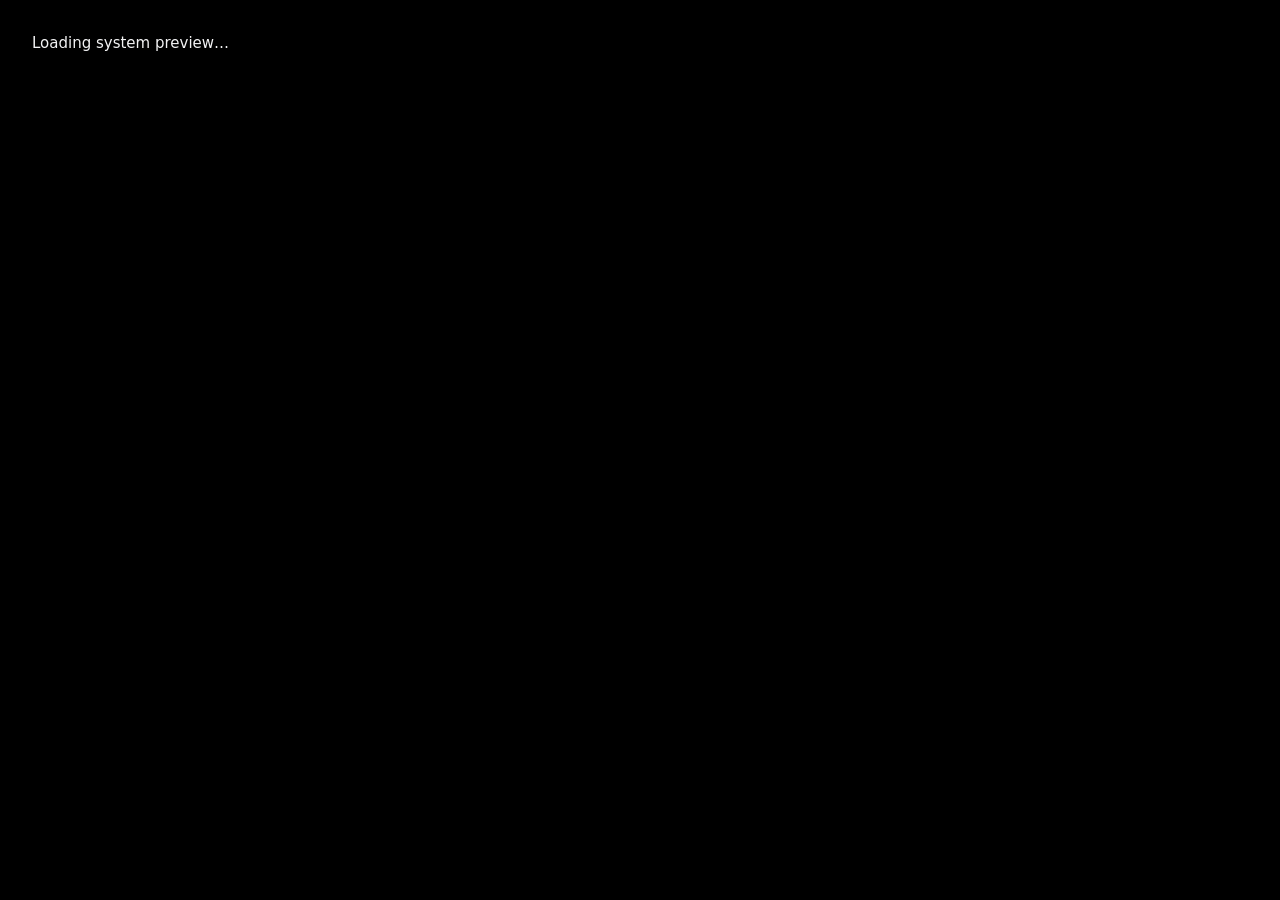
<file: System-Preview (1).html>
<!doctype html>
<html lang="en">
  <head>


    <meta charset="UTF-8" />
    <meta name="viewport" content="width=device-width, initial-scale=1.0" />
    <meta name="description" content="Preview official Glaze and Sodium components in galleries and an interactive job runner." />
    <meta name="theme-color" content="#000000" />
    <title>Glaze and Sodium · System Preview</title>
    <script type="importmap">{"imports":{"react":"https://esm.sh/react@19.2.4","react/jsx-runtime":"https://esm.sh/react@19.2.4/jsx-runtime","react-dom":"https://esm.sh/react-dom@19.2.4?external=react","react-dom/client":"https://esm.sh/react-dom@19.2.4/client?external=react","class-variance-authority":"https://esm.sh/class-variance-authority@0.7.1","clsx":"https://esm.sh/clsx@2.1.1","tailwind-merge":"https://esm.sh/tailwind-merge@3.6.0","lucide-react":"https://esm.sh/lucide-react@0.577.0?external=react","@phosphor-icons/react/ssr":"https://esm.sh/@phosphor-icons/react@2.1.10/ssr?external=react,react-dom","@phosphor-icons/react":"https://esm.sh/@phosphor-icons/react@2.1.10?external=react,react-dom","@base-ui/react/alert-dialog":"https://esm.sh/@base-ui/react@1.9.0/alert-dialog?external=react,react-dom","@base-ui/react/button":"https://esm.sh/@base-ui/react@1.9.0/button?external=react,react-dom","@base-ui/react/checkbox":"https://esm.sh/@base-ui/react@1.9.0/checkbox?external=react,react-dom","@base-ui/react/checkbox-group":"https://esm.sh/@base-ui/react@1.9.0/checkbox-group?external=react,react-dom","@base-ui/react/dialog":"https://esm.sh/@base-ui/react@1.9.0/dialog?external=react,react-dom","@base-ui/react/field":"https://esm.sh/@base-ui/react@1.9.0/field?external=react,react-dom","@base-ui/react/fieldset":"https://esm.sh/@base-ui/react@1.9.0/fieldset?external=react,react-dom","@base-ui/react/form":"https://esm.sh/@base-ui/react@1.9.0/form?external=react,react-dom","@base-ui/react/input":"https://esm.sh/@base-ui/react@1.9.0/input?external=react,react-dom","@base-ui/react/merge-props":"https://esm.sh/@base-ui/react@1.9.0/merge-props?external=react,react-dom","@base-ui/react/meter":"https://esm.sh/@base-ui/react@1.9.0/meter?external=react,react-dom","@base-ui/react/progress":"https://esm.sh/@base-ui/react@1.9.0/progress?external=react,react-dom","@base-ui/react/select":"https://esm.sh/@base-ui/react@1.9.0/select?external=react,react-dom","@base-ui/react/switch":"https://esm.sh/@base-ui/react@1.9.0/switch?external=react,react-dom","@base-ui/react/tabs":"https://esm.sh/@base-ui/react@1.9.0/tabs?external=react,react-dom","@base-ui/react/use-render":"https://esm.sh/@base-ui/react@1.9.0/use-render?external=react,react-dom"}}</script>
    <script type="module">
import{jsxs as p,jsx as a,Fragment as J}from"react/jsx-runtime";import*as N from"react";import{useState as I,useRef as A,useEffect as B,useContext as R,useMemo as U,createElement as Y,Fragment as kt,useLayoutEffect as Ct,createContext as j,useSyncExternalStore as Nt,Children as Ua,isValidElement as Wa,forwardRef as Ga}from"react";import{createRoot as Ka}from"react-dom/client";import{createPortal as He}from"react-dom";import{Button as St}from"@base-ui/react/button";import{cva as F}from"class-variance-authority";import{HourglassSimpleMediumIcon as Ja,XCircleIcon as Xa,WarningIcon as Qa,CheckCircleIcon as Za,CircleNotchIcon as Ya,CheckIcon as er,XIcon as tr,WarningCircleIcon as ar,CaretUpDownIcon as rr,CaretDownIcon as nr,CaretUpIcon as or,MagnifyingGlassIcon as sr,EyeSlashIcon as ir,EyeIcon as lr,CopyIcon as cr}from"@phosphor-icons/react/ssr";import{clsx as zt}from"clsx";import{extendTailwindMerge as Tt}from"tailwind-merge";import{Checkbox as we}from"@base-ui/react/checkbox";import{CheckboxGroup as $t}from"@base-ui/react/checkbox-group";import{Dialog as O}from"@base-ui/react/dialog";import{AlertDialog as Pt}from"@base-ui/react/alert-dialog";import{Input as ze}from"@base-ui/react/input";import"@base-ui/react/field";import"@base-ui/react/fieldset";import"@base-ui/react/form";import{Progress as q}from"@base-ui/react/progress";import{Meter as ie}from"@base-ui/react/meter";import{Select as T}from"@base-ui/react/select";import{Switch as ke}from"@base-ui/react/switch";import{Tabs as W}from"@base-ui/react/tabs";import{mergeProps as qe}from"@base-ui/react/merge-props";import{useRender as Ue}from"@base-ui/react/use-render";import{Search as dr,EyeOff as ur,Eye as fr,TriangleAlert as pr,Copy as mr,Activity as hr,Plus as gr,ArrowDown as br,ArrowLeft as vr,ArrowRight as xr,ArrowUp as yr,ArrowUpRight as wr,GitBranch as kr,Calendar as Cr,Check as Nr,ChevronDown as Sr,ChevronLeft as zr,ChevronRight as Tr,ChevronsUpDown as $r,ChevronUp as Pr,Cpu as Ir,X as _r,Code as Dr,Box as Er,Database as Rr,Table as Lr,FileText as Or,Download as Ar,Pencil as Fr,CircleAlert as Mr,Funnel as Br,Workflow as jr,Folder as Vr,Info as Hr,ExternalLink as qr,Zap as Ur,Lock as Wr,Gauge as Gr,Moon as Kr,Ellipsis as Jr,Pause as Xr,Play as Qr,RefreshCw as Zr,Server as Yr,Settings as en,CircleStop as tn,Minus as an,Sun as rn,SquareTerminal as nn,Clock as on,Trash as sn,Undo2 as ln,Upload as cn,MoveHorizontal as dn,FoldVertical as un,UnfoldVertical as fn,CircleX as pn,TextWrap as mn}from"lucide-react";(function(){const t=document.createElement("link").relList;if(t&&t.supports&&t.supports("modulepreload"))return;for(const o of document.querySelectorAll('link[rel="modulepreload"]'))n(o);new MutationObserver(o=>{for(const s of o)if(s.type==="childList")for(const l of s.addedNodes)l.tagName==="LINK"&&l.rel==="modulepreload"&&n(l)}).observe(document,{childList:!0,subtree:!0});function r(o){const s={};return o.integrity&&(s.integrity=o.integrity),o.referrerPolicy&&(s.referrerPolicy=o.referrerPolicy),o.crossOrigin==="use-credentials"?s.credentials="include":o.crossOrigin==="anonymous"?s.credentials="omit":s.credentials="same-origin",s}function n(o){if(o.ep)return;o.ep=!0;const s=r(o);fetch(o.href,s)}})();const hn="modulepreload",gn=function(e,t){return new URL(e,t).href},rt={},nt=function(t,r,n){let o=Promise.resolve();if(r&&r.length>0){let l=function(d){return Promise.all(d.map(f=>Promise.resolve(f).then(m=>({status:"fulfilled",value:m}),m=>({status:"rejected",reason:m}))))};const i=document.getElementsByTagName("link"),u=document.querySelector("meta[property=csp-nonce]"),c=(u==null?void 0:u.nonce)||(u==null?void 0:u.getAttribute("nonce"));o=l(r.map(d=>{if(d=gn(d,n),d in rt)return;rt[d]=!0;const f=d.endsWith(".css"),m=f?'[rel="stylesheet"]':"";if(!!n)for(let v=i.length-1;v>=0;v--){const b=i[v];if(b.href===d&&(!f||b.rel==="stylesheet"))return}else if(document.querySelector(`link[href="${d}"]${m}`))return;const h=document.createElement("link");if(h.rel=f?"stylesheet":hn,f||(h.as="script"),h.crossOrigin="",h.href=d,c&&h.setAttribute("nonce",c),document.head.appendChild(h),f)return new Promise((v,b)=>{h.addEventListener("load",v),h.addEventListener("error",()=>b(new Error(`Unable to preload CSS for ${d}`)))})}))}function s(l){const i=new Event("vite:preloadError",{cancelable:!0});if(i.payload=l,window.dispatchEvent(i),!i.defaultPrevented)throw l}return o.then(l=>{for(const i of l||[])i.status==="rejected"&&s(i.reason);return t().catch(s)})},We=[{value:"staging",label:"Staging"},{value:"production",label:"Production"}],bn=[{value:"all",label:"All statuses"},{value:"ok",label:"Complete"},{value:"fail",label:"Failed"}];function Ae({ui:e,label:t,value:r,onChange:n,items:o,disabled:s}){return p(e.Select,{items:o,value:r,disabled:s,onValueChange:l=>l&&n(l),children:[a(e.SelectTrigger,{"aria-label":t,children:a(e.SelectValue,{})}),a(e.SelectContent,{children:o.map(l=>a(e.SelectItem,{value:l.value,children:l.label},l.value))})]})}function Z({ui:e,system:t,title:r,children:n,action:o,footer:s}){return t==="glaze"?p(e.Card,{children:[p(e.CardHeader,{children:[a(e.CardTitle,{children:r}),o&&a(e.CardAction,{children:o})]}),a(e.CardContent,{children:n}),s&&a(e.CardFooter,{children:s})]}):p(e.Frame,{children:[p(e.FrameHeader,{children:[a(e.FrameTitle,{children:r}),o&&a(e.FrameActions,{children:o})]}),a(e.FrameBody,{children:n}),s&&a(e.FrameFooter,{children:s})]})}function It({ui:e,value:t,label:r}){return p(e.Progress,{value:t,children:[a(e.ProgressLabel,{children:r}),a(e.ProgressValue,{})]})}function _t({ui:e,open:t,setOpen:r,title:n,description:o,children:s}){return a(e.Dialog,{open:t,onOpenChange:r,children:p(e.DialogContent,{showCloseButton:!1,children:[p(e.DialogHeader,{children:[a(e.DialogTitle,{children:n}),a(e.DialogDescription,{children:o})]}),s&&a(e.DialogBody,{children:s}),a(e.DialogFooter,{children:a(e.DialogClose,{render:a(e.Button,{variant:"secondary"}),children:"Close"})})]})})}function vn({ui:e,system:t}){const[r,n]=I("staging"),[o,s]=I(!0),[l,i]=I(!1),[u,c]=I(!1),d=t==="glaze"?e.Badge:e.Tag;return p("div",{className:"demo-content",children:[p("div",{className:"specimen-grid",children:[a(Z,{ui:e,system:t,title:"Actions",footer:a("span",{className:"type-caption text-text-2",role:"status",children:u?"Saved for this preview.":"Button variants"}),children:p("div",{className:"row",children:[a(e.Button,{onClick:()=>c(!0),children:"Save changes"}),a(e.Button,{variant:"secondary",onClick:()=>i(!0),children:"View details"}),a(e.Button,{variant:"ghost",onClick:()=>c(!1),children:"Reset"}),a(e.Button,{variant:"secondary",disabled:!0,children:"Unavailable"})]})}),a(Z,{ui:e,system:t,title:"Inputs",children:p("div",{className:"input-grid",children:[p("label",{className:"control-label",children:[a("span",{className:"type-label text-text-2",children:"Job name"}),a(e.Input,{defaultValue:"Catalog import"})]}),p("div",{className:"control-label",children:[a("span",{className:"type-label text-text-2",children:"Environment"}),a(Ae,{ui:e,label:"Environment",value:r,onChange:n,items:We})]}),p("div",{className:"row",children:[a(e.Switch,{checked:o,onCheckedChange:s,"aria-label":"Notify on completion"}),a("span",{className:"type-label",children:"Notify on completion"})]})]})}),a(Z,{ui:e,system:t,title:"Status and progress",children:p("div",{className:"stack",children:[p("div",{className:"row",children:[a(e.Status,{status:"ok",children:"Complete"}),a(e.Status,{status:"running",children:"Running"}),a(e.Status,{status:"fail",children:"Failed"})]}),a(It,{ui:e,value:68,label:"Records processed"}),p("div",{className:"row",children:[a(d,{children:"Batch import"}),a(d,{children:"Production"})]})]})}),a(Z,{ui:e,system:t,title:"Navigation",children:p(e.Tabs,{defaultValue:"details",children:[p(e.TabsList,{"aria-label":"Job information",children:[a(e.TabsTrigger,{value:"details",children:"Details"}),a(e.TabsTrigger,{value:"history",children:"History"})]}),a(e.TabsContent,{value:"details",className:"tab-copy",children:"The job reads a catalog and validates each record before import."}),a(e.TabsContent,{value:"history",className:"tab-copy",children:"The previous import finished in 18 seconds."})]})})]}),a(_t,{ui:e,open:l,setOpen:i,title:"Catalog import",description:"Import product records from the warehouse catalog.",children:a("p",{children:"Staging · 4,860 records"})})]})}const xn=[{id:"job_863",name:"Inventory reconciliation",environment:"Production",status:"ok",detail:"Matched 8,104 inventory records."},{id:"job_862",name:"Supplier import",environment:"Staging",status:"fail",detail:"The supplier column was missing from the CSV."},{id:"job_861",name:"Catalog import",environment:"Production",status:"ok",detail:"Imported 4,860 catalog records."}];function yn(){const[e,t]=I(xn),[r,n]=I("staging"),[o,s]=I({stage:"idle",progress:0}),l=A(864),i=A(null);B(()=>{if(o.stage!=="running")return;const c=window.setInterval(()=>s(d=>{const f=Math.min(d.progress+10,100);return{progress:f,stage:f===100?"done":"running"}}),420);return()=>clearInterval(c)},[o.stage]),B(()=>{if(o.stage!=="done"||!i.current)return;const c=i.current;i.current=null,t(d=>[{id:c,name:"Catalog import",environment:We.find(f=>f.value===r).label,status:"ok",detail:"Imported 4,860 catalog records in this simulation."},...d])},[r,o.stage]);function u(){i.current="job_"+l.current++,s({stage:"running",progress:0})}return{...o,run:u,environment:r,setEnvironment:n,history:e}}const wn={idle:"idle",running:"running",done:"ok"},kn={idle:"Ready",running:"Running",done:"Complete"},ot=[{label:"Source",value:"catalog.csv"},{label:"Records",value:"4,860"},{label:"Mode",value:"Simulation"}];function Cn({ui:e,system:t}){return t==="sodium"?a(e.StatusStrip,{children:ot.map(({label:r,value:n})=>p(e.StatusStripCell,{children:[a(e.StatusStripLabel,{children:r}),a(e.StatusStripValue,{children:n})]},r))}):a("dl",{className:"job-stats",children:ot.map(({label:r,value:n})=>p("div",{children:[a("dt",{className:"type-caption text-text-2",children:r}),a("dd",{className:"type-label",children:n})]},r))})}function Nn({ui:e,system:t,runs:r}){const[n,o]=I("all"),[s,l]=I(null),[i,u]=I(!1),c=r.history.filter(d=>n==="all"||d.status===n);return p("div",{className:"demo-content runner",children:[a(Z,{ui:e,system:t,title:"Catalog import",action:a(e.Status,{status:wn[r.stage],live:!0,children:kn[r.stage]}),footer:p("div",{className:"runner-footer",children:[p("div",{className:"control-label",children:[a("span",{className:"type-label text-text-2",children:"Environment"}),a(Ae,{ui:e,label:"Import environment",value:r.environment,onChange:r.setEnvironment,items:We,disabled:r.stage==="running"})]}),a(e.Button,{pending:r.stage==="running",pendingLabel:"Importing",onClick:r.run,children:"Run import"})]}),children:p("div",{className:"stack",children:[a(Cn,{ui:e,system:t}),a(It,{ui:e,value:r.progress,label:"Import progress"})]})}),a(Z,{ui:e,system:t,title:"Run history",action:a(Ae,{ui:e,label:"Filter runs",value:n,onChange:o,items:bn}),children:a("ul",{className:"run-list","aria-label":"Job runs",children:c.map(d=>p("li",{className:"run-row",children:[p("div",{children:[a("p",{className:"type-label",children:d.name}),p("p",{className:"type-caption text-text-2",children:[d.environment," · ",a("code",{className:"type-code",children:d.id})]})]}),a(e.Status,{status:d.status,children:d.status==="ok"?"Complete":"Failed"}),a(e.Button,{variant:"secondary",size:"sm","aria-label":`View ${d.id}`,onClick:()=>{l(d),u(!0)},children:"View run"})]},d.id))})}),a(_t,{ui:e,open:i,setOpen:u,title:(s==null?void 0:s.name)??"Run details",description:s==null?void 0:s.id,children:a("p",{children:s==null?void 0:s.detail})})]})}const Sn={glaze:()=>nt(()=>Promise.resolve().then(()=>Ds),void 0,import.meta.url),sodium:()=>nt(()=>Promise.resolve().then(()=>Ql),void 0,import.meta.url)},st={glaze:"Glaze",sodium:"Sodium"};function it(){const[e,t]=location.hash.slice(1).split("/");return e==="app"?{view:e,system:t==="sodium"?"sodium":"glaze"}:{view:"gallery",system:e==="sodium"?"sodium":"glaze"}}function zn(){const[e,t]=I(it),[r,n]=I("dark"),[o,s]=I(!1),[l,i]=I(null),[u,c]=I(!1),d=yn(),f=st[e.system];B(()=>{const h=()=>t(it());return window.addEventListener("hashchange",h),()=>window.removeEventListener("hashchange",h)},[]),B(()=>{let h=!0;return c(!1),Sn[e.system]().then(v=>{h&&i({system:e.system,ui:v})},()=>{h&&c(!0)}),()=>{h=!1}},[e.system]);const m=(l==null?void 0:l.system)===e.system,g=l==null?void 0:l.ui;return p("div",{className:"site","data-paused":o,children:[a("a",{className:"skip",href:"#preview",onClick:h=>{h.preventDefault(),document.getElementById("preview").focus()},children:"Skip to preview"}),p("header",{className:"site-header",children:[p("div",{className:"shell header-content",children:[p("a",{className:"brand",href:"#glaze",children:[a("span",{className:"brand-mark","aria-hidden":"true"}),"System preview"]}),p("nav",{"aria-label":"Demos",children:[a("a",{href:"#glaze","aria-current":e.view==="gallery"&&e.system==="glaze"?"page":void 0,children:"Glaze"}),a("a",{href:"#sodium","aria-current":e.view==="gallery"&&e.system==="sodium"?"page":void 0,children:"Sodium"}),a("a",{href:`#app/${e.system}`,"aria-current":e.view==="app"?"page":void 0,children:"App demo"})]}),a("button",{className:"pause-button",type:"button","aria-pressed":o,"aria-label":"Pause accent motion",onClick:()=>s(!o),children:a("span",{"aria-hidden":"true",children:o?"▶":"Ⅱ"})})]}),p("div",{className:"accent-rule","aria-hidden":"true",children:[a("span",{}),a("span",{})]})]}),p("main",{id:"preview",className:"shell main",tabIndex:-1,children:[p("header",{className:"preview-header",children:[p("div",{children:[a("h1",{children:e.view==="app"?"Job runner":f}),a("p",{children:e.view==="app"?"Run a sample import and inspect its history in either system.":e.system==="glaze"?"Compact controls, glass actions, and rounded surfaces.":"Square controls, mono labels, and ruled layouts."})]}),p("div",{className:"preview-settings",children:[e.view==="app"&&a("nav",{className:"toggle","aria-label":"App design system",children:Object.entries(st).map(([h,v])=>a("a",{href:`#app/${h}`,"aria-current":e.system===h?"page":void 0,children:v},h))}),p("div",{className:"toggle","aria-label":"Preview appearance",role:"group",children:[a("button",{type:"button","aria-pressed":r==="dark",onClick:()=>n("dark"),children:"Dark"}),a("button",{type:"button","aria-pressed":r==="light",onClick:()=>n("light"),children:"Light"})]})]})]}),u?a("p",{role:"alert",className:"load-note",children:"The component dependencies could not load. Check your connection and reload."}):m?a("div",{className:`specimen ${e.system}`,"data-system":e.system,"data-theme":r,children:a(g.Provider,{children:e.view==="app"?a(Nn,{ui:g,system:e.system,runs:d}):a(vn,{ui:g,system:e.system},e.system)})}):p("p",{className:"load-note",role:"status",children:["Loading ",f,"…"]}),p("footer",{className:"preview-footer",children:[a("span",{children:"Original component palettes"}),p("a",{href:`https://design.how/systems/${e.system}`,target:"_blank",rel:"noreferrer",children:[f," documentation"]})]})]})]})}Ka(document.getElementById("root")).render(a(zn,{}));const Ce=j(void 0),Tn=()=>()=>{};function $n(e){const t=[];let r=e;for(;r&&r!==r.ownerDocument.body;){const n=r.parentElement;if(!n)break;for(const o of Array.from(n.children))o===r||!(o instanceof HTMLElement)||o.inert||o.tagName==="SCRIPT"||(o.inert=!0,t.push(o));r=n}return()=>{for(const n of t)n.inert=!1}}function lt({children:e,dir:t}){const r=R(Ce),[n,o]=I(null),s=A(0),l=A(null),i=r?t?"dir":"stage":"root",u=U(()=>i==="dir"?{container:n,lock:r.lock}:i==="stage"?{container:n,lock:Tn}:{container:n,lock:()=>{s.current+=1,s.current===1&&n&&(l.current=$n(n));let d=!1;return()=>{var f;d||(d=!0,s.current-=1,s.current===0&&((f=l.current)==null||f.call(l),l.current=null))}}},[i,n,r]);if(!r&&t)return Y(kt,null,e);const c=Y("div",{ref:o,"data-glaze-portal":i,dir:i==="dir"?t:void 0});return Y(Ce.Provider,{value:u},e,i==="dir"?r.container?He(c,r.container):null:c)}function Ge(){var e;return(e=R(Ce))==null?void 0:e.container}function Dt(e){const t=R(Ce),r=t==null?void 0:t.lock,n=!!(t!=null&&t.container);Ct(()=>{if(!(!e||!r||!n))return r()},[e,r,n])}const Pn='a[href], button, input:not([type="hidden"]), select, textarea, summary, [tabindex], [contenteditable="true"]';function In(e){return Array.from(e.querySelectorAll(Pn)).filter(t=>t.matches(':disabled, [data-base-ui-focus-guard], [aria-hidden="true"]')||t.tabIndex<0||t.closest("[inert]")||t.closest("[hidden]")?!1:t.getClientRects().length>0&&getComputedStyle(t).visibility!=="hidden")}function Et(e){if(e.key!=="Tab"||e.defaultPrevented||e.altKey||e.ctrlKey||e.metaKey)return;const t=e.currentTarget,r=e.target;if(!t.contains(r))return;const n=In(t);if(!n.length){e.preventDefault(),t.focus();return}const o=n[0],s=n[n.length-1];e.shiftKey&&(r===o||r===t)?(e.preventDefault(),s.focus()):!e.shiftKey&&r===s&&(e.preventDefault(),o.focus())}function Rt(){return typeof matchMedia=="function"&&matchMedia("(pointer: coarse)").matches}const _n=Tt({extend:{classGroups:{"type-role":[{type:["title","heading","heading-sm","body","body-sm","label","label-sm","label-lg","caption","code","code-sm","code-xs"]}],"glass-key":[{glass:["ink","paper","coral"]}]}}}),G={sm:"h-[max(var(--control-sm),calc(1lh+var(--space-2)))]",default:"h-[max(var(--control),calc(1lh+var(--space-2)))]",lg:"h-[max(var(--control-lg),calc(1lh+var(--space-2)))]"};function C(...e){return _n(zt(e))}function D(e,t){return typeof t=="function"?r=>C(e,t(r)):C(e,t)}function le(...e){return t=>{for(const r of e)typeof r=="function"?r(t):r&&(r.current=t)}}const Ke=er,Dn=nr,Lt=rr,En=or,Ot=tr,Rn=cr,Ln=ar,At=Xa,On=ir,ce=Ya,An=sr,Fn=lr,Mn=Za,Je=Qa,Bn=Ja;function L({icon:e,size:t=14,weight:r="regular",label:n,className:o,...s}){return a(e,{size:t,weight:r,focusable:"false","aria-hidden":n?void 0:!0,"aria-label":n,role:n?"img":void 0,className:C("shrink-0",o),...s})}const Ft=F(["group/button relative inline-flex max-w-full shrink-0 items-center justify-center gap-1.5 rounded-pill whitespace-nowrap select-none","disabled:cursor-not-allowed data-disabled:cursor-not-allowed aria-busy:cursor-progress","[&_svg]:pointer-events-none [&_svg]:shrink-0"],{variants:{variant:{primary:"glass glass-ink",destructive:"glass glass-coral",confirm:"glass glass-green",secondary:"flat",ghost:["bg-transparent text-text-1 transition-[background-color,color,scale] duration-(--dur-press) ease-out","hover:not-data-disabled:bg-hover active:not-data-disabled:bg-pressed active:not-data-disabled:scale-(--scale-press)","data-disabled:not-aria-busy:text-text-disabled","forced-colors:border forced-colors:border-solid forced-colors:border-[ButtonText]"]},size:{sm:`${G.sm} px-2.5 type-label-sm [&_svg]:size-(--icon-sm)`,default:`${G.default} px-3 type-label [&_svg]:size-(--icon)`,lg:`${G.lg} px-3.5 type-label-lg [&_svg]:size-(--icon-lg)`,"icon-sm":"size-(--control-sm) px-0 [&_svg]:size-(--icon-sm)",icon:"size-(--control) px-0 [&_svg]:size-(--icon)","icon-lg":"size-(--control-lg) px-0 [&_svg]:size-(--icon-lg)"}},defaultVariants:{variant:"primary",size:"default"}});function jn(){return a(L,{icon:ce,"data-slot":"button-arc",className:"animate-spin motion-reduce:animate-none"})}function Vn(){const e=A(null);return B(()=>{}),e}function ae({className:e,variant:t,size:r,pending:n,pendingLabel:o,disabled:s,focusableWhenDisabled:l,children:i,ref:u,...c}){const d=t??"primary",f=r??"default",m=f.startsWith("icon"),g=n!==void 0,h=Vn(),v=U(()=>le(u,h),[u,h]),b=typeof i=="string"?a("span",{"data-slot":"button-text",className:"min-w-0 truncate",children:i}):i,x=g?p("span",{"data-slot":"button-stack",className:"grid min-w-0 place-items-center [grid-template-areas:'stack']",children:[a("span",{"data-slot":"button-idle",className:C("inline-flex max-w-full min-w-0 items-center gap-1.5 [grid-area:stack]",n&&"opacity-0"),children:b}),p("span",{"data-slot":"button-pending","aria-hidden":!0,className:C("inline-flex max-w-full min-w-0 items-center gap-1.5 [grid-area:stack]",!n&&"invisible"),children:[a(jn,{}),m?null:typeof o=="string"?a("span",{className:"min-w-0 truncate",children:o}):o??b]})]}):b;return a(St,{"data-slot":"button","data-variant":d,"data-size":f,ref:v,disabled:s||n,focusableWhenDisabled:n||l,"aria-busy":n||void 0,className:D(Ft({variant:d,size:f}),e),...c,children:x})}const Hn=["peer relative inline-flex size-4 shrink-0 cursor-pointer items-center justify-center rounded-tag focus-sm [-webkit-tap-highlight-color:transparent]","after:absolute after:-inset-1.5","data-disabled:cursor-not-allowed data-readonly:cursor-default","forced-colors:border forced-colors:border-solid forced-colors:border-[CanvasText]"].join(" "),qn="glaze-sm forced-colors:[forced-color-adjust:none] forced-colors:bg-[Highlight] forced-colors:text-[HighlightText]",Un=["border border-line-strong bg-paper transition-[border-color,background-color] duration-(--dur-state) ease-out","hover:not-data-disabled:not-data-readonly:not-aria-invalid:border-text-2 active:not-data-disabled:not-data-readonly:bg-pressed","aria-invalid:border-fail","data-disabled:border-line-control data-disabled:bg-field"].join(" ");function Wn({className:e,"aria-invalid":t,onClick:r,...n}){const o=t===!0||t==="true";return a(we.Root,{"data-slot":"checkbox","aria-invalid":o||void 0,onClick:s=>{r==null||r(s),s.stopPropagation()},className:s=>C(Hn,s.checked||s.indeterminate?qn:Un,typeof e=="function"?e(s):e),...n,children:a(we.Indicator,{"data-slot":"checkbox-indicator",className:"tick-draw grid place-content-center text-current",render:(s,l)=>a("span",{...s,children:l.indeterminate?a("span",{"data-slot":"checkbox-dash",className:"block h-0.5 w-2 rounded-pill bg-current"}):a(L,{icon:Ke,size:12,weight:"bold"})})})})}function Gn({className:e,...t}){return a($t,{"data-slot":"checkbox-group",className:r=>C("flex flex-col gap-2",typeof e=="function"?e(r):e),...t})}const Kn=e=>({open:e,session:0,pending:!1,error:null});function Jn(e){return e!==null&&(typeof e=="object"||typeof e=="function")&&typeof e.then=="function"}function Xn(e,t){return e.open===t?e:{open:t,session:e.session+1,pending:!1,error:t?null:e.error}}function Qn(e){return!e.pending}function Zn(e){return e.pending?null:{...e,pending:!0,error:null}}function Yn(e,t,r,n){return t!==e.session||!e.pending?{model:e,close:!1}:r.ok?{model:{...e,pending:!1},close:n&&e.open}:{model:{...e,pending:!1,error:r.error},close:!1}}const eo="That did not work. Nothing changed.",ct=e=>e instanceof Error?e.message:typeof e=="string"&&e?e:eo;function to(){const e={reason:"imperative-action",event:new Event("glaze-overlay"),trigger:void 0,isCanceled:!1,isPropagationAllowed:!1,cancel(){e.isCanceled=!0},allowPropagation(){e.isPropagationAllowed=!0},preventUnmountOnClose(){}};return e}function ao({open:e,defaultOpen:t=!1,onOpenChange:r}){const[n,o]=N.useState(t),s=e??n,[l,i]=N.useState(()=>Kn(s)),u=N.useRef(l),c=N.useCallback(g=>{g!==u.current&&(u.current=g,i(g))},[]),d=N.useRef({controlled:e!==void 0,onOpenChange:r});N.useLayoutEffect(()=>{d.current={controlled:e!==void 0,onOpenChange:r}}),N.useLayoutEffect(()=>{c(Xn(u.current,s))},[s,c]);const f=N.useCallback((g,h)=>{var b,x;const v=h??to();if(!g&&!Qn(u.current)){v.cancel();return}d.current.controlled||o(g),(x=(b=d.current).onOpenChange)==null||x.call(b,g,v)},[]),m=N.useCallback((g,h)=>{const v=Zn(u.current);if(!v)return;let b;try{b=g()}catch(S){c({...u.current,error:ct(S)});return}if(!Jn(b)){c({...u.current,error:null}),h&&f(!1);return}c(v);const x=S=>{const{model:w,close:$}=Yn(u.current,v.session,S,h);c(w),$&&f(!1)};b.then(()=>x({ok:!0}),S=>x({ok:!1,error:ct(S)}))},[c,f]);return{open:s,setOpen:f,pending:l.pending,error:l.error,session:l.session,run:m}}function ro({close:e,onAction:t,onClick:r,type:n}){return e??(t!==void 0||r===void 0&&n!=="submit")}const no='button, a[href], textarea, select, summary, [role="button"], [role="link"], [role="menuitem"], [role="option"], [role="combobox"], [role="tab"], [role="checkbox"], [role="radio"], [role="switch"], [role="slider"], [contenteditable="true"]',De='input:not([type="checkbox"],[type="radio"],[type="button"],[type="submit"],[type="reset"],[type="hidden"],[type="range"]):not(:disabled,[readonly]), textarea:not(:disabled,[readonly])';function dt(e){return e.querySelector("[data-default-action]")}function ut(e){const t=e.dataset.defaultAction;return t==="primary"||t==="dismiss"||t==="none"?t:e.querySelector('[data-dialog-action="primary"][data-variant="destructive"]')?"dismiss":"primary"}function Ee(e,t){const r=e.querySelector(`[data-dialog-action="${t}"]`);return!r||r.matches(':disabled, [aria-disabled="true"], [data-disabled]')?null:r}function oo({ref:e,onKeyDown:t,initialFocus:r}){const n=N.useRef(null);return{ref:N.useMemo(()=>le(n,e),[e]),onKeyDown:i=>{if(t==null||t(i),Et(i),i.defaultPrevented||i.key!=="Enter"||i.nativeEvent.isComposing||i.repeat||i.shiftKey||i.altKey||i.metaKey||i.ctrlKey)return;const u=i.currentTarget,c=i.target;if(!u.contains(c)||c!==u&&c.closest(no)||c instanceof HTMLInputElement&&c.form)return;const d=dt(u);if(!d)return;const f=ut(d);if(f==="none"||f==="dismiss"&&c.matches(De))return;const m=Ee(d,f);m&&(i.preventDefault(),m.click())},initialFocus:r??(()=>{const i=n.current;if(!i)return!0;if(Rt())return i;const u=i.querySelector("[data-autofocus]");if(u)return u;const c=dt(i);if(!c)return!0;const d=ut(c);return d==="dismiss"?Ee(c,"dismiss")??!0:d==="primary"?i.querySelector(De)??Ee(c,"primary")??!0:i.querySelector(De)??i})}}function so(e){const t=N.useRef(null),r=N.useMemo(()=>le(t,e),[e]);return N.useLayoutEffect(()=>{const n=t.current;if(!n)return;const o=()=>{n.scrollTop>0?n.dataset.scrolled="":delete n.dataset.scrolled,n.scrollHeight>n.clientHeight+1?n.tabIndex=0:n.removeAttribute("tabindex")};o(),n.addEventListener("scroll",o,{passive:!0});const s=new ResizeObserver(o);s.observe(n);for(const l of Array.from(n.children))s.observe(l);return()=>{n.removeEventListener("scroll",o),s.disconnect()}},[]),r}const Mt="forced-colors:outline-solid forced-colors:outline-1 forced-colors:outline-[CanvasText]",io=C("overlay outline-none",Mt),lo=C("shell grid-rows-[minmax(0,1fr)] border-line text-text-1 outline-none",Mt),co="panel flex min-h-0 min-w-0 flex-col overflow-hidden",Bt="overlay-motion",uo="fixed inset-0 z-(--z-overlay) bg-scrim transition-opacity duration-(--dur-overlay) ease-out data-starting-style:opacity-0 data-ending-style:opacity-0 data-ending-style:duration-(--dur-state)",fo=C(io,Bt,"flex max-h-[min(var(--popup-max),var(--available-height))] min-w-(--menu-min) max-w-(--available-width) flex-col overflow-y-auto overscroll-contain p-1 [--menu-item-h:var(--menu-row)]","data-[size=sm]:[--menu-item-h:var(--menu-row-sm)]"),jt=C("relative flex min-h-(--menu-item-h) w-full cursor-default items-center gap-2 rounded-tag px-2 type-label text-text-1 outline-none select-none data-inset:ps-7","in-data-[size=sm]:type-label-sm","[&_svg]:size-(--icon) [&_svg]:shrink-0 [&_svg]:text-text-3","data-highlighted:bg-hover data-disabled:cursor-not-allowed data-disabled:text-text-disabled data-disabled:[&_svg]:text-text-disabled","data-[variant=destructive]:text-fail-text data-[variant=destructive]:[&_svg]:text-fail-text data-[variant=destructive]:data-highlighted:bg-fail-tint","forced-colors:data-highlighted:outline-solid forced-colors:data-highlighted:outline-2 forced-colors:data-highlighted:-outline-offset-2");C(jt,"ps-7");const po="flex min-h-(--menu-item-h) items-center px-2 type-caption text-text-2 select-none data-inset:ps-7",mo="-mx-1 my-1 h-px shrink-0 bg-line-faint",Vt=N.createContext(null);function X(){const e=N.useContext(Vt);if(!e)throw new Error("Dialog parts must be inside <Dialog>.");return e}function ho({role:e="dialog",confirmText:t,contained:r=!1,open:n,defaultOpen:o=!1,onOpenChange:s,modal:l=!0,children:i,...u}){const{open:c,setOpen:d,pending:f,error:m,session:g,run:h}=ao({open:n,defaultOpen:o,onOpenChange:s}),[v,b]=N.useState({session:g,value:""}),x=v.session===g?v.value:"",S=N.useCallback(z=>b({session:g,value:z}),[g]),w=t===void 0||x.trim()===t,$=c&&!r&&(e==="alertdialog"||l===!0),P=N.useMemo(()=>({role:e,confirmText:t,typed:x,setTyped:S,matched:w,pending:f,error:m,run:h,close:()=>d(!1),locks:$}),[e,t,x,S,w,f,m,h,d,$]);return a(Vt.Provider,{value:P,children:e==="alertdialog"&&!r?a(Pt.Root,{"data-slot":"dialog",open:c,onOpenChange:d,...u,children:i}):a(O.Root,{"data-slot":"dialog",open:c,onOpenChange:d,modal:r?!1:l,...u,children:i})})}const Ht=F(["group/dialog fixed top-1/2 left-1/2 z-(--z-overlay) -translate-x-1/2 -translate-y-1/2","max-h-[calc(100dvh-var(--space-8)*2)] w-[calc(100%-var(--space-4)*2)]",lo,Bt,"after:pointer-events-none after:absolute after:inset-0 after:z-(--z-raised) after:rounded-[inherit] after:bg-scrim after:opacity-0 after:transition-opacity after:duration-(--dur-state) data-nested-dialog-open:after:opacity-100"],{variants:{size:{sm:"max-w-(--overlay-sm)",default:"max-w-(--overlay)",lg:"max-w-(--overlay-lg)"}},defaultVariants:{size:"default"}});function go(e){return a(O.Trigger,{"data-slot":"dialog-trigger",...e})}function qt(e){const t=Ge();return a(O.Portal,{"data-slot":"dialog-portal",container:t,...e})}function Ut({className:e,...t}){return a(O.Backdrop,{"data-slot":"dialog-overlay",className:D(uo,e),...t})}const Wt=N.createContext(void 0);function Gt(){return N.useContext(Wt)}function bo({className:e,size:t,showCloseButton:r,children:n,ref:o,onKeyDown:s,initialFocus:l,...i}){const{role:u,pending:c,locks:d}=X(),[f,m]=N.useState(null),g=r??u==="dialog",h=oo({ref:o,onKeyDown:s,initialFocus:l});return Dt(d),p(qt,{children:[a(Ut,{}),p(O.Popup,{"data-slot":"dialog-content","data-size":t??"default","data-role":u,"data-close":g||void 0,"aria-busy":c||void 0,className:D(Ht({size:t}),e),...h,...i,children:[a(Wt.Provider,{value:f,children:p("div",{"data-slot":"dialog-panel",className:C(co,"relative"),children:[n,g&&a(O.Close,{"data-slot":"dialog-close-button","aria-label":"Close",disabled:c,render:a(ae,{variant:"ghost",size:"icon-sm",className:"absolute end-3 top-3.5"}),children:a(L,{icon:Ot})})]})}),a("div",{ref:m,"data-slot":"dialog-foot",className:"contents"})]})]})}function vo({className:e,...t}){const{pending:r,error:n}=X();return a("div",{"data-slot":"dialog-header","data-pending":r||void 0,"data-status":n?"fail":void 0,className:C("flex shrink-0 flex-col gap-1 p-4 group-data-close/dialog:pe-12 group-has-data-[slot=dialog-body]/dialog:pb-3",e),...t})}function xo({className:e,ref:t,...r}){const n=so(t);return a("div",{ref:n,"data-slot":"dialog-body",className:C("flex min-h-0 min-w-0 flex-1 flex-col gap-4 overflow-y-auto overscroll-contain border-t border-transparent px-4 pt-3 pb-4 type-body-sm text-text-1","not-group-has-data-[slot=dialog-header]/dialog:pt-4 data-scrolled:border-line-faint focus-visible:focus-ring-inset",e),...r})}function yo({className:e,defaultAction:t,meta:r,children:n,...o}){const{error:s}=X(),l=Gt(),i=p(J,{children:[s&&p("div",{"data-slot":"dialog-error",role:"alert","data-status":"fail",className:"mt-(--shell-inset) flex items-start gap-2 rounded-panel bg-fail-tint px-3 py-2 type-body-sm text-fail-text",children:[a(L,{icon:Ln,className:"mt-0.5"}),a("span",{className:"min-w-0 break-words",children:s})]}),p("div",{"data-slot":"dialog-footer","data-default-action":t??"auto",className:C("shell-foot justify-end",e),...o,children:[r&&a("span",{"data-slot":"dialog-footer-meta",className:"me-auto",children:r}),n]})]});return l===void 0?i:l?He(i,l):null}function wo({className:e,...t}){return a(O.Title,{"data-slot":"dialog-title",className:D("type-heading-sm text-text-1 break-words",e),...t})}function ko({className:e,...t}){return a(O.Description,{"data-slot":"dialog-description",className:D("max-w-(--measure-hint) type-body-sm text-text-2 break-words [&_a]:text-text-1 [&_a]:underline [&_a]:underline-offset-4",e),...t})}function Co({disabled:e,render:t,...r}){const{pending:n}=X();return a(O.Close,{"data-slot":"dialog-close","data-dialog-action":"dismiss",disabled:e||n,render:t??a(ae,{variant:"secondary",size:"sm"}),...r})}function No({close:e,onAction:t,onClick:r,disabled:n,size:o="sm",pending:s,...l}){const{matched:i,pending:u,run:c}=X(),d=ro({close:e,onAction:t,onClick:r,type:l.type});return a(ae,{"data-slot":"dialog-action","data-dialog-action":"primary",size:o,disabled:n||!i,pending:s??(t!==void 0||l.pendingLabel!==void 0||u?u:void 0),onClick:f=>{r==null||r(f),!f.defaultPrevented&&(t||d)&&c(t??(()=>{}),d)},...l})}function So({label:e=o=>p(J,{children:["Type ",o," to confirm"]}),className:t,id:r,...n}){const{confirmText:o,typed:s,setTyped:l,pending:i}=X(),u=N.useId(),c=r??u,d=`${c}-hint`;if(o===void 0)return null;const f=s.trim();let m=-1;for(let x=0;x<f.length;x++)if(f[x]!==o[x]){m=x;break}m<0&&f.length>o.length&&(m=o.length);const g=m<0?f.length:m,h=m<0&&f.length===o.length,v=a("span",{"data-slot":"dialog-confirm-name",className:"mono rounded-tag bg-field px-1 break-all select-all",children:Array.from(o).map((x,S)=>a("span",{"data-char":S<g?"match":S===m?"differs":"rest",className:"text-text-2 data-[char=match]:text-text-1 data-[char=differs]:bg-fail-tint data-[char=differs]:text-fail-text data-[char=differs]:underline data-[char=differs]:underline-offset-2",children:x},S))}),b=m>=0?`Differs at character ${m+1}. The name is case-sensitive.`:h?"Matches. Press the button to confirm; Enter does not.":"The name is case-sensitive. Enter does not confirm.";return p("div",{"data-slot":"dialog-confirm-field",className:"flex flex-col gap-2",children:[a("label",{htmlFor:c,className:"type-body-sm text-text-2 break-words",children:e(v)}),a("input",{id:c,"data-autofocus":!0,value:s,onChange:x=>l(x.target.value),readOnly:i,autoComplete:"off",autoCapitalize:"off",autoCorrect:"off",spellCheck:!1,"aria-describedby":d,"aria-invalid":m>=0||void 0,className:C("field w-full type-code-sm read-only:text-text-2",t),...n}),a("p",{id:d,className:C("type-caption",m>=0?"text-fail-text":h?"text-ok-text":"text-text-2"),children:b}),a("p",{"aria-live":"polite",className:"sr-only",children:h?"Matches.":""})]})}async function zo(e){var n;let t="";const r=e.then(o=>(t=o,new Blob([o],{type:"text/plain"})));if(typeof ClipboardItem<"u"&&typeof((n=navigator.clipboard)==null?void 0:n.write)=="function")try{return await navigator.clipboard.write([new ClipboardItem({"text/plain":r})]),t}catch{}return t=await e,await navigator.clipboard.writeText(t),t}function To({value:e,label:t,showLabel:r=!1,timeout:n=1600,onCopy:o,forceState:s,variant:l="ghost",size:i,className:u,...c}){const[d,f]=I("idle"),[m,g]=I(""),h=A(void 0),v=A(0);B(()=>()=>{clearTimeout(h.current),cancelAnimationFrame(v.current)},[]);const b=s??d,x=z=>{cancelAnimationFrame(v.current),g(""),v.current=requestAnimationFrame(()=>g(z))},S=async()=>{clearTimeout(h.current);try{let z;const M=typeof e=="function"?e():e;if(typeof M=="string")z=M,await navigator.clipboard.writeText(z);else{const V=zo(M);f("fetching"),z=await V}f("copied"),x(t?`${t} copied`:"Copied"),o==null||o(z)}catch{f("failed"),x("Could not copy. Select the text and copy it by hand.")}h.current=setTimeout(()=>{f("idle"),g("")},n)},w=i??(r?"sm":"icon-sm"),$=b==="copied"?Ke:b==="failed"?Je:Rn,P=w==="sm"||w==="icon-sm"?12:w==="lg"||w==="icon-lg"?16:14;return p(J,{children:[p(ae,{"data-slot":"copy-button","data-state":b,variant:l,size:w,"aria-label":t?`Copy ${t}`:"Copy",pending:b==="fetching",onClick:S,className:u,...c,children:[a(L,{icon:$,size:P}),r&&p("span",{"aria-hidden":!0,className:"grid [grid-template-areas:'stack']",children:[a("span",{className:C("[grid-area:stack]",b!=="idle"&&b!=="fetching"&&"invisible"),children:"Copy"}),a("span",{className:C("[grid-area:stack]",b!=="copied"&&"invisible"),children:"Copied"}),a("span",{className:C("[grid-area:stack]",b!=="failed"&&"invisible"),children:"Failed"})]})]}),a("span",{role:"status","data-slot":"copy-button-status",className:"sr-only",children:m})]})}j(!1);const $o=j(!1);function Kt(){return R($o)}F("group/field flex w-full min-w-0",{variants:{orientation:{vertical:"flex-col gap-1.5",horizontal:["flex-row items-center gap-3 has-[>[data-slot=field-content]]:items-start *:data-[slot=field-label]:flex-auto *:data-[slot=field-label]:shrink-0","has-[>[data-slot=input]]:gap-4 has-[>[data-slot=input]]:*:data-[slot=field-label]:w-(--label-col) has-[>[data-slot=input]]:*:data-[slot=field-label]:flex-none has-[>[data-slot=input]]:*:data-[slot=input]:flex-1","has-[>[data-slot=textarea]]:items-start has-[>[data-slot=textarea]]:gap-4 has-[>[data-slot=textarea]]:*:data-[slot=field-label]:w-(--label-col) has-[>[data-slot=textarea]]:*:data-[slot=field-label]:flex-none has-[>[data-slot=textarea]]:*:data-[slot=field-label]:pt-1.5"].join(" "),responsive:["flex-col gap-1.5","@md/field-group:flex-row @md/field-group:items-center @md/field-group:gap-6","@md/field-group:*:data-[slot=field-label]:w-40 @md/field-group:*:data-[slot=field-label]:shrink-0 @md/field-group:*:data-[slot=field-content]:flex-auto"].join(" ")}},defaultVariants:{orientation:"vertical"}});const Po=()=>()=>{},Io=()=>/Mac|iPhone|iPad/.test(navigator.platform||navigator.userAgent)?"mac":"other";function _o(){return Nt(Po,Io,()=>"unknown")}const Do={mod:{mac:"⌘",other:"Ctrl",spoken:{mac:"Command",other:"Control"}},cmd:{mac:"⌘",other:"Win",spoken:{mac:"Command",other:"Windows"}},ctrl:{mac:"⌃",other:"Ctrl",spoken:{mac:"Control",other:"Control"}},shift:{mac:"⇧",other:"Shift",spoken:{mac:"Shift",other:"Shift"}},alt:{mac:"⌥",other:"Alt",spoken:{mac:"Option",other:"Alt"}},enter:{mac:"↵",other:"Enter",spoken:{mac:"Return",other:"Enter"}},esc:{mac:"Esc",other:"Esc",spoken:{mac:"Escape",other:"Escape"}},backspace:{mac:"⌫",other:"Backspace",spoken:{mac:"Delete",other:"Backspace"}},tab:{mac:"⇥",other:"Tab",spoken:{mac:"Tab",other:"Tab"}},space:{mac:"Space",other:"Space",spoken:{mac:"Space",other:"Space"}},up:{mac:"↑",other:"↑",spoken:{mac:"Up arrow",other:"Up arrow"}},down:{mac:"↓",other:"↓",spoken:{mac:"Down arrow",other:"Down arrow"}},left:{mac:"←",other:"←",spoken:{mac:"Left arrow",other:"Left arrow"}},right:{mac:"→",other:"→",spoken:{mac:"Right arrow",other:"Right arrow"}}};function ft(e,t){return e.split("+").map(r=>r.trim()).filter(Boolean).map(r=>{const n=Do[r.toLowerCase()],o=n?n[t]:r.length===1?r.toUpperCase():r;return{shown:o,spoken:n?n.spoken[t]:o}})}const Fe=C("pointer-events-none inline-flex min-h-5 w-fit max-w-full min-w-5 items-center justify-center gap-1 rounded-tag border border-line-control bg-paper px-1 text-center","type-code-xs text-text-2 select-none [overflow-wrap:anywhere] [&_svg]:size-(--icon-sm) [&_svg]:shrink-0");function Eo({className:e,keys:t,children:r,...n}){return t!==void 0?a(Ro,{keys:t,className:e,...n}):a("kbd",{"data-slot":"kbd",className:C(Fe,e),...n,children:r})}function Ro({keys:e,className:t,...r}){const n=_o(),o=ft(e,n==="unknown"?"other":n),s=n==="unknown"?ft(e,"mac").map((l,i)=>l.shown===o[i].shown):null;return o.length?p("kbd",{"data-slot":"kbd-group","data-platform":n==="unknown"?void 0:n,className:C("inline-flex max-w-full flex-wrap items-center gap-1 font-[inherit]",t),...r,children:[o.map((l,i)=>s&&!s[i]?a("kbd",{"data-slot":"kbd","data-placeholder":"","aria-hidden":!0,className:Fe},i):a("kbd",{"data-slot":"kbd","aria-hidden":!0,className:Fe,children:l.shown},i)),n!=="unknown"&&a("span",{className:"sr-only",children:o.map(l=>l.spoken).join(" ")})]}):null}const de=j("default"),Lo={sm:"[--input-h:var(--control-sm)] type-caption",default:"[--input-h:var(--control)] type-body-sm",lg:"[--input-h:var(--control-lg)] type-body"},Oo={sm:"type-caption",default:"type-body-sm",lg:"type-body"},Ao={sm:"type-code-xs",default:"type-code-sm",lg:"type-code"},Jt={sm:"type-label-sm [&_svg]:size-(--icon-sm)",default:"type-label-sm [&_svg]:size-(--icon)",lg:"type-label [&_svg]:size-(--icon-lg)"};function Te(e){const t=Kt();return!!e||t}function ue({size:e="default",disabled:t,readOnly:r,className:n,onPointerDown:o,children:s,...l}){const i=u=>{if(o==null||o(u),u.target.closest("button, a, input, textarea, [role=button]"))return;const c=u.currentTarget.querySelector("[data-control]");!c||t||(u.preventDefault(),c.focus())};return a(de.Provider,{value:e,children:a("div",{"data-slot":"input","data-size":e,"data-disabled":t||void 0,"data-readonly":r||void 0,onPointerDown:i,className:C("field group/input w-full cursor-text [--field-h:max(var(--input-h),calc(1lh+var(--space-2)))]","[--action-h:calc(var(--input-h)-2*var(--shell-inset)-2*var(--line-width))]",Lo[e],"data-readonly:cursor-default data-readonly:not-focus-within:border-line-faint data-disabled:cursor-not-allowed",n),...l,children:s})})}const Xt="flex shrink-0 items-center gap-1 text-text-2 select-none [&_svg]:shrink-0 [&_svg]:text-text-3 group-data-disabled/input:text-text-disabled [unicode-bidi:plaintext]";function fe({className:e,...t}){const r=R(de);return a("span",{"data-slot":"input-leading",className:C(Xt,Jt[r],"has-[>[data-slot=input-action]:first-child]:-ms-[calc(var(--space-3)-var(--shell-inset))]",e),...t})}function ee({className:e,...t}){const r=R(de);return a("span",{"data-slot":"input-trailing",className:C(Xt,Jt[r],"has-[>[data-slot=input-action]:last-child]:-me-[calc(var(--space-3)-var(--shell-inset))]",e),...t})}function pe({className:e,mono:t,...r}){const n=R(de);return a(ze,{"data-slot":"input-control","data-control":"",className:D(["h-full w-full min-w-0 flex-1 truncate bg-transparent text-inherit",t?Ao[n]:Oo[n],"disabled:cursor-not-allowed read-only:cursor-default","file:me-2 file:cursor-pointer file:rounded-pill file:bg-field file:px-2 file:type-label-sm file:text-text-1","[&::-webkit-search-cancel-button]:appearance-none"],e),...r})}function Xe({className:e,size:t="icon",variant:r="ghost",...n}){const o=R(de);return a(ae,{"data-slot":"input-action",variant:r,size:t==="icon"?"icon-sm":"sm",className:D(["h-(--action-h)",t==="icon"?"w-(--action-h)":"px-2.5",o==="lg"?"type-label [&_svg]:size-(--icon)":"type-label-sm [&_svg]:size-(--icon-sm)"],e),...n})}function $e(e){const t={},r={};for(const[n,o]of Object.entries(e))(n.startsWith("data-force-")||n==="style"?t:r)[n]=o;return{box:t,rest:r}}function Qt(e,t,r){const[n,o]=I(t);return[e!==void 0?e:n,i=>{e===void 0&&o(i),r==null||r(i)}]}const Fo=e=>e["aria-invalid"]===!0||e["aria-invalid"]==="true";function Mo(e){switch(e.mode){case"password":return a(jo,{...e});case"search":return a(qo,{...e});case"copy":return a(Uo,{...e});default:return a(Bo,{...e})}}function Bo({mode:e,size:t="default",leading:r,trailing:n,className:o,controlClassName:s,mono:l,disabled:i,readOnly:u,type:c="text",...d}){const f=Te(i),{box:m,rest:g}=$e(d);return p(ue,{size:t,disabled:f,readOnly:u,className:o,"data-mode":"text","data-invalid":Fo(g)||void 0,...m,children:[r!==void 0&&a(fe,{children:r}),a(pe,{type:c,disabled:f,readOnly:u,mono:l,className:s,...g}),n!==void 0&&a(ee,{children:n})]})}function jo({mode:e,size:t="default",leading:r,trailing:n,className:o,controlClassName:s,mono:l,value:i,defaultValue:u="",onValueChange:c,onChange:d,defaultRevealed:f=!1,disabled:m,autoComplete:g,...h}){const v=Te(m),{box:b,rest:x}=$e(h),[S,w]=Qt(i,u,c),[$,P]=I(f);return p(ue,{size:t,disabled:v,className:o,"data-mode":"password",...b,children:[r!==void 0&&a(fe,{children:r}),a(pe,{type:$?"text":"password",value:S,onChange:z=>{w(z.target.value),d==null||d(z)},disabled:v,autoComplete:g??"current-password",autoCapitalize:"off",spellCheck:!1,mono:$,className:s,...x}),a(ee,{children:a(Xe,{disabled:v,"aria-pressed":$,"aria-label":$?"Hide password":"Show password",onClick:()=>P(z=>!z),children:a(L,{icon:$?On:Fn})})})]})}const Vo=e=>e instanceof HTMLElement&&(e.isContentEditable||["INPUT","TEXTAREA","SELECT"].includes(e.tagName)),oe=new Set;function pt(e){if(e.defaultPrevented||e.metaKey||e.ctrlKey||e.altKey||e.isComposing||Vo(e.target)||e.target instanceof Element&&e.target.closest("[role=listbox], [role=option], [role=combobox], [role=tree], [role=grid]"))return;const t=e.target instanceof Element?e.target.closest("[role=dialog], [role=alertdialog], [role=menu]"):null,r=[...oe].filter(n=>{var o;return n.key===e.key&&((o=n.el())==null?void 0:o.isConnected)&&(!t||t.contains(n.el()))}).map(n=>n.el()).sort((n,o)=>n.compareDocumentPosition(o)&Node.DOCUMENT_POSITION_FOLLOWING?-1:1);r.length&&(e.preventDefault(),r[0].focus())}function Ho(e){return oe.size||window.addEventListener("keydown",pt),oe.add(e),()=>{oe.delete(e),oe.size||window.removeEventListener("keydown",pt)}}function qo({mode:e,size:t="default",leading:r,trailing:n,className:o,controlClassName:s,mono:l,value:i,defaultValue:u="",onValueChange:c,onChange:d,shortcut:f,shortcutOwner:m=!0,clearLabel:g="Clear search",pending:h,disabled:v,onKeyDown:b,ref:x,...S}){const w=Te(v),{box:$,rest:P}=$e(S),[z,M]=Qt(i,u,c),V=A(null),_e=U(()=>le(V,x),[x]);return B(()=>{if(!(!f||!m||w))return Ho({el:()=>V.current,key:f})},[f,m,w]),p(ue,{size:t,disabled:w,className:o,"data-mode":"search","data-pending":h||void 0,...$,children:[a(fe,{children:h?a(L,{icon:ce,className:"animate-spin motion-reduce:animate-none"}):a(L,{icon:An})}),a(pe,{ref:_e,type:"search",value:z,disabled:w,onChange:_=>{M(_.target.value),d==null||d(_)},onKeyDown:_=>{var ne;b==null||b(_),!(_.key!=="Escape"||_.nativeEvent.isComposing)&&(z?(_.preventDefault(),_.stopPropagation(),M("")):(ne=V.current)==null||ne.blur())},autoComplete:"off",spellCheck:!1,enterKeyHint:"search","aria-busy":h||void 0,className:s,...P}),z&&!w?a(ee,{children:a(Xe,{"aria-label":g,onClick:()=>{var _;M(""),(_=V.current)==null||_.focus()},children:a(L,{icon:Ot})})}):f&&a(ee,{"aria-hidden":!0,className:"pointer-coarse:hidden",children:a(Eo,{children:f})})]})}function Uo({mode:e,size:t="default",leading:r,trailing:n,className:o,controlClassName:s,value:l,noun:i,onCopy:u,mono:c=!0,forceCopyState:d,disabled:f,...m}){const g=Te(f),{box:h,rest:v}=$e(m);return p(ue,{size:t,disabled:g,readOnly:!0,className:o,"data-mode":"copy",...h,children:[r!==void 0&&a(fe,{children:r}),a(pe,{readOnly:!0,value:l,disabled:g,onFocus:b=>b.currentTarget.select(),mono:c,className:s,...v}),a(ee,{children:a(To,{"data-slot":"input-action",value:l,label:i,onCopy:u,forceState:d,disabled:g||!l,size:"icon-sm",className:C("size-(--action-h)",t==="lg"?"[&_svg]:size-(--icon)":"[&_svg]:size-(--icon-sm)")})})]})}const Ne=j({mode:"progress",indeterminate:!1}),Zt={warn:"Near limit",fail:"At limit"};function Yt(e,t,r){if(r!==null&&e>=r)return"fail";if(t!==null&&e>=t)return"warn"}function Wo({className:e,children:t,value:r=null,min:n=0,max:o=100,mode:s="progress",size:l="default",status:i,warnAt:u=.8,failAt:c=1,statusLabel:d,...f}){const m=s==="meter",g=r===null?null:Math.min(Math.max((r-n)/(o-n||1),0),1),h=i??(m&&g!==null?Yt(g,u,c):void 0),v=!m&&g===null,b={"data-slot":"progress","data-mode":s,"data-size":l,"data-status":h,"data-indeterminate":v||void 0,locale:"en-US",getAriaValueText:P=>{const z=h?typeof d=="string"?d:Zt[h]:"";return[P??(v?"In progress":""),z].filter(Boolean).join(", ")}},x="group/progress flex w-full min-w-0 flex-wrap items-center gap-x-3 gap-y-2",S=m?[u,c].filter(P=>P!==null&&P>0&&P<1):[],w=a(Jo,{meter:m,size:l,ticks:S,filled:(g??0)>0}),$={mode:s,status:h,indeterminate:v,statusLabel:d};return m?a(Ne.Provider,{value:$,children:p(ie.Root,{value:r??0,min:n,max:o,...b,className:D(x,e),...f,children:[t,w]})}):a(Ne.Provider,{value:$,children:p(q.Root,{value:r,min:n,max:o,...b,className:D(x,e),...f,children:[t,w]})})}const Go={sm:"h-(--progress-bar-sm)",default:"h-(--progress-bar)",lg:"h-(--progress-bar-lg)"},Ko={sm:"min-w-(--progress-bar-sm)",default:"min-w-(--progress-bar)",lg:"min-w-(--progress-bar-lg)"};function Jo({meter:e,size:t,ticks:r,filled:n}){const o=e?ie.Track:q.Track,s=e?ie.Indicator:q.Indicator;return p("span",{"data-slot":"progress-bar",className:"relative block w-full basis-full",children:[p(o,{"data-slot":"progress-track",className:C("relative block w-full overflow-hidden rounded-pill bg-field forced-colors:outline forced-colors:outline-1","after:pointer-events-none after:absolute after:inset-0 after:rounded-pill after:border after:border-line-faint",Go[t]),children:[a(s,{"data-slot":"progress-indicator",className:C("glaze-sm glaze-sm-x block h-full rounded-pill transition-[width] duration-(--dur-state) ease-out motion-reduce:transition-none","forced-colors:bg-[CanvasText]","group-data-status/progress:[--glaze-sm-rim:transparent]","group-data-[status=warn]/progress:bg-none group-data-[status=warn]/progress:bg-warn","group-data-[status=fail]/progress:bg-none group-data-[status=fail]/progress:bg-fail","group-data-indeterminate/progress:hidden",n&&Ko[t])}),!e&&a("span",{"aria-hidden":!0,"data-slot":"progress-sweep",className:C("glaze-sm glaze-sm-x absolute inset-y-0 hidden w-(--progress-sweep) rounded-pill group-data-indeterminate/progress:block","animate-sweep motion-reduce:start-0 motion-reduce:w-1/2 motion-reduce:animate-none","forced-colors:bg-[CanvasText]")})]}),r.map(l=>a("span",{"aria-hidden":!0,"data-slot":"progress-tick",className:"absolute -inset-y-0.5 start-(--at) w-px -translate-x-1/2 rounded-pill bg-line-strong rtl:translate-x-1/2",style:{"--at":`${l*100}%`}},l))]})}function Xo({className:e,...t}){const{mode:r}=R(Ne),n=r==="meter"?ie.Label:q.Label;return a(n,{"data-slot":"progress-label",className:D("min-w-0 flex-1 truncate type-label text-text-1",e),...t})}const Qo={warn:Je,fail:At};function Zo({className:e,children:t,...r}){const{mode:n,status:o,indeterminate:s,statusLabel:l}=R(Ne),i=C("ms-auto inline-flex shrink-0 items-center gap-2 type-caption text-text-2 data",e),u=o?p("span",{"data-slot":"progress-status",className:C("inline-flex items-center gap-1",o==="fail"?"text-fail-text":"text-warn-text"),children:[a(L,{icon:Qo[o],size:12,weight:"bold"}),l??Zt[o]]}):null;return s?a("span",{"data-slot":"progress-value",className:i,children:a(L,{icon:ce,size:12,className:"motion-safe:hidden"})}):n==="meter"?p("span",{className:i,children:[u,a(ie.Value,{"data-slot":"progress-value",...r,children:t??void 0})]}):p("span",{className:i,children:[u,a(q.Value,{"data-slot":"progress-value",...r,children:t?(c,d)=>t(c??"",d??0):void 0})]})}const Qe=C("field group/trigger w-full cursor-default justify-between text-start select-none [-webkit-tap-highlight-color:transparent]","hover:not-data-disabled:bg-(--flat-hover) data-popup-open:border-line-focus","focus-visible:border-line-focus","aria-invalid:border-fail data-disabled:cursor-not-allowed data-disabled:border-line-faint data-disabled:bg-field data-disabled:text-text-disabled","[&_svg]:pointer-events-none [&_svg]:shrink-0 [&_svg]:text-text-3 data-disabled:[&_svg]:text-text-disabled","forced-colors:border-[ButtonText]"),Ze={sm:`${G.sm} [--field-h:auto] px-2.5 type-caption [&_svg]:size-(--icon-sm)`,default:`${G.default} [--field-h:auto] type-body-sm [&_svg]:size-(--icon)`,lg:`${G.lg} [--field-h:auto] px-3.5 type-body [&_svg]:size-(--icon-lg)`},Yo=e=>e?Array.isArray(e)?[...e]:Object.entries(e).map(([t,r])=>({value:t,label:r})):[];function es({items:e,native:t,size:r="default",placeholder:n,className:o,children:s,onValueChange:l,...i}){const u=N.useMemo(()=>Yo(e),[e]),c=Kt();if(t){const{value:d,defaultValue:f,disabled:m,name:g,required:h,id:v,inputRef:b,...x}=i,S=Object.fromEntries(Object.entries(x).filter(([w])=>w.startsWith("aria-")||w.startsWith("data-")));return p(ra,{size:r,className:o,value:d===void 0?void 0:d??"",defaultValue:f===void 0?void 0:f??"",disabled:!!m||c,name:g,required:h,id:v,onChange:w=>l==null?void 0:l(w.currentTarget.value||null),...S,children:[n!==void 0&&a("option",{value:"",disabled:!0,children:n}),u.map(w=>a("option",{value:w.value,disabled:w.disabled,children:typeof w.label=="string"?w.label:w.value},w.value))]})}return a(T.Root,{"data-slot":"select",items:e===void 0?void 0:u.map(d=>({value:d.value,label:d.label})),onValueChange:l,...i,disabled:i.disabled||c,children:s})}function ts({className:e,size:t="default",children:r,"aria-invalid":n,...o}){return p(T.Trigger,{"data-slot":"select-trigger","data-size":t,"aria-invalid":n||void 0,className:D([Qe,Ze[t]],e),...o,children:[r,a(T.Icon,{className:"flex",children:a(L,{icon:Lt})})]})}function as({className:e,...t}){return a(T.Value,{"data-slot":"select-value",className:D("block min-w-0 flex-1 truncate data-placeholder:text-text-3",e),...t})}function rs({className:e,children:t,side:r="bottom",sideOffset:n=6,align:o="start",alignOffset:s=0,alignItemWithTrigger:l=!1,collisionAvoidance:i,size:u="default",...c}){const d=Ge();return a(T.Portal,{container:d,children:a(T.Positioner,{side:r,sideOffset:n,align:o,alignOffset:s,alignItemWithTrigger:l,collisionPadding:8,collisionAvoidance:i,className:"isolate z-(--z-overlay) outline-none",children:p(T.Popup,{"data-slot":"select-content","data-size":u,className:D([fo,"min-w-(--anchor-width) max-w-[min(var(--popover),var(--available-width))] overflow-hidden p-0"],e),...c,children:[a(ta,{}),a(T.List,{className:"max-h-[min(var(--popup-max),var(--available-height))] scroll-py-1 overflow-y-auto overscroll-contain p-1",children:t}),a(aa,{})]})})})}function ns(e){return a(T.Group,{"data-slot":"select-group",...e})}function os({className:e,...t}){return a(T.GroupLabel,{"data-slot":"select-label",className:D([po,"ps-7"],e),...t})}function ss({className:e,children:t,...r}){return p(T.Item,{"data-slot":"select-item",className:D([jt,"ps-7"],e),...r,children:[a(T.ItemIndicator,{render:a("span",{className:"pointer-events-none absolute start-2 flex size-(--icon) items-center justify-center [&_svg]:text-text-1!"}),children:a(L,{icon:Ke})}),a(T.ItemText,{className:"block min-w-0 flex-1 truncate",children:t})]})}function is({className:e,...t}){return a(T.Separator,{"data-slot":"select-separator",className:D(mo,e),...t})}const ea="z-(--z-raised) flex h-(--menu-row-sm) w-full shrink-0 cursor-default items-center justify-center bg-paper text-text-3 [&_svg]:size-(--icon)";function ta({className:e,...t}){return a(T.ScrollUpArrow,{"data-slot":"select-scroll-up",className:D(["top-0",ea],e),...t,children:a(L,{icon:En})})}function aa({className:e,...t}){return a(T.ScrollDownArrow,{"data-slot":"select-scroll-down",className:D(["bottom-0",ea],e),...t,children:a(L,{icon:Dn})})}function ra({className:e,size:t="default",...r}){const n=r;return p("div",{"data-slot":"native-select","data-size":t,className:C("group/native relative w-full min-w-0",e),children:[a(ze,{"data-slot":"native-select-control",render:a("select",{}),className:C(Qe,Ze[t],"cursor-pointer appearance-none pe-8 disabled:cursor-not-allowed disabled:border-line-faint disabled:bg-field disabled:text-text-disabled","[&>option]:bg-paper [&>option]:text-text-1"),...n}),a(L,{icon:Lt,className:"pointer-events-none absolute end-3 top-1/2 -translate-y-1/2 text-text-3 group-has-disabled/native:text-text-disabled"})]})}const ls=["idle","queued","running","ok","warn","fail","waiting"],Me={idle:"Idle",queued:"Queued",running:"Running",ok:"Passed",warn:"Warning",fail:"Failed",waiting:"Waiting on you"},cs={fail:6,waiting:5,warn:4,running:3,queued:2,ok:1,idle:0},mt=e=>e==="ok"||e==="warn"||e==="fail"||e==="waiting",na=F("inline-flex max-w-full min-w-0 items-baseline gap-1 data",{variants:{size:{default:"type-label",sm:"type-label-sm"},status:{idle:"text-text-2",queued:"text-text-2",running:"text-text-1",ok:"text-ok-text",warn:"text-warn-text",fail:"text-fail-text",waiting:"text-text-1"}},defaultVariants:{size:"default",status:"idle"}}),oa={idle:null,queued:null,running:ce,ok:Mn,warn:Je,fail:At,waiting:Bn};function ds({status:e="idle",size:t="default",live:r,className:n,children:o,...s}){const l=o??Me[e];return p("span",{"data-slot":"status","data-status":e,"data-size":t,className:C(na({size:t,status:e}),n),...s,children:[a(sa,{status:e}),a("span",{"data-slot":"status-word","aria-hidden":r&&mt(e)?!0:void 0,className:"min-w-0 [overflow-wrap:anywhere]",children:l}),r&&a("span",{role:"status",className:"sr-only",children:mt(e)?typeof l=="string"?l:Me[e]:""})]})}function sa({status:e="idle",label:t,className:r,...n}){const o=oa[e];return o?a("span",{"data-slot":"status-mark","data-status":e,role:t?"img":void 0,"aria-label":t,"aria-hidden":t?void 0:!0,className:C("flex h-lh shrink-0 items-center self-start",r),...n,children:a(L,{icon:o,size:12,weight:e==="running"?"regular":"bold",className:C(e==="running"&&"animate-spin motion-reduce:animate-none")})}):t?a("span",{"data-slot":"status-mark","data-status":e,className:"sr-only",children:t}):null}function us({className:e,size:t="default",pending:r,readOnly:n,"aria-invalid":o,...s}){const l=o===!0||o==="true";return a(ke.Root,{"data-slot":"switch","data-size":t,"data-pending":r||void 0,"aria-invalid":l||void 0,"aria-busy":r||void 0,readOnly:n||r,className:D(["group/switch peer relative inline-flex shrink-0 cursor-pointer items-center rounded-pill border border-transparent bg-(--switch-off) p-px focus-sm [-webkit-tap-highlight-color:transparent]","transition-[background-color,border-color] duration-(--dur-state) ease-out","after:absolute after:-inset-x-1 after:-inset-y-1","data-[size=default]:h-5 data-[size=default]:w-9 data-[size=sm]:h-4 data-[size=sm]:w-7","data-checked:glaze-sm","hover:not-data-disabled:not-data-checked:bg-line-control","aria-invalid:border-fail data-checked:aria-invalid:border-fail","data-disabled:cursor-not-allowed data-disabled:border-transparent data-disabled:bg-field","data-readonly:cursor-default data-pending:cursor-progress","forced-colors:border-[CanvasText] forced-colors:data-checked:bg-[Highlight] forced-colors:data-disabled:border-[GrayText]"],e),...s,children:a(ke.Thumb,{"data-slot":"switch-thumb",className:C("pointer-events-none grid place-content-center rounded-pill border border-line-control bg-(--switch-knob) text-(--switch-mark)","data-checked:border-transparent data-checked:bg-(--glaze-sm-text) data-checked:text-text-2","transition-[translate,scale,background-color] duration-(--dur-state) ease-out","group-data-[size=default]/switch:size-4 group-data-[size=sm]/switch:size-3","group-data-[size=default]/switch:data-checked:translate-x-4 group-data-[size=sm]/switch:data-checked:translate-x-3","rtl:group-data-[size=default]/switch:data-checked:-translate-x-4 rtl:group-data-[size=sm]/switch:data-checked:-translate-x-3","group-active/switch:not-data-disabled:not-data-readonly:scale-(--scale-press)","data-disabled:border-line-faint data-disabled:bg-paper","forced-colors:[forced-color-adjust:none] forced-colors:bg-[CanvasText] forced-colors:data-checked:bg-[HighlightText] forced-colors:data-disabled:bg-[GrayText]"),children:r&&a(L,{icon:ce,size:12,className:C("animate-spin motion-reduce:animate-none",t==="sm"&&"size-2.5")})})})}const ia=j({size:"default"});function fs({className:e,...t}){return a(W.Root,{"data-slot":"tabs",className:D("flex max-w-full min-w-0 flex-col gap-3",e),...t})}const la=F("relative -my-1 flex w-fit max-w-full min-w-0 items-center gap-1 overflow-x-auto p-1 [scrollbar-width:none] [&::-webkit-scrollbar]:hidden",{variants:{size:{sm:"",default:""}},defaultVariants:{size:"default"}});function ps({className:e,size:t="default",children:r,ref:n,...o}){const s=A(null),l=U(()=>le(s,n),[n]),i=t??"default";B(()=>{const c=s.current;if(!c)return;const d=()=>{const m=c.querySelector("[data-slot=tabs-trigger][data-active]");if(!m)return;const g=c.getBoundingClientRect(),h=m.getBoundingClientRect();h.left<g.left?c.scrollBy({left:h.left-g.left}):h.right>g.right&&c.scrollBy({left:h.right-g.right})};d();const f=new MutationObserver(m=>{m.some(g=>g.target.hasAttribute("data-active"))&&d()});return f.observe(c,{subtree:!0,attributes:!0,attributeFilter:["data-active"]}),()=>f.disconnect()},[]);const u=U(()=>({size:i}),[i]);return a(ia.Provider,{value:u,children:p(W.List,{ref:l,"data-slot":"tabs-list","data-size":i,className:D(la({size:i}),e),...o,children:[a(W.Indicator,{"data-slot":"tabs-indicator",renderBeforeHydration:!0,className:C("pointer-events-none absolute top-(--active-tab-top) left-0 h-(--active-tab-height) w-(--active-tab-width) translate-x-(--active-tab-left)","rounded-pill border border-line-faint bg-paper","transition-[translate,width] duration-(--dur-slide) ease-out motion-reduce:transition-none","forced-colors:border-[Highlight] forced-colors:bg-[Highlight]")}),r]})})}const ms=["relative inline-flex shrink-0 cursor-pointer items-center justify-center gap-1.5 rounded-pill border border-transparent whitespace-nowrap select-none [-webkit-tap-highlight-color:transparent]","text-text-2 transition-[color,background-color] duration-(--dur-slide) ease-out motion-reduce:transition-none","[&_svg]:pointer-events-none [&_svg]:shrink-0","data-disabled:cursor-not-allowed data-disabled:text-text-disabled forced-colors:data-disabled:text-[GrayText]"].join(" "),hs={sm:`${G.sm} px-2.5 type-label-sm [&_svg]:size-(--icon-sm)`,default:`${G.default} px-3 type-label [&_svg]:size-(--icon)`},gs=C("text-text-1 forced-colors:[forced-color-adjust:none] forced-colors:text-[HighlightText]","in-[[data-slot=tabs-list]:has(>[data-slot=tabs-indicator][hidden])]:border-line-faint in-[[data-slot=tabs-list]:has(>[data-slot=tabs-indicator][hidden])]:bg-paper"),bs="hover:not-data-disabled:text-text-1";function vs({className:e,...t}){const{size:r}=R(ia),n=C(ms,hs[r]);return a(W.Tab,{"data-slot":"tabs-trigger",className:o=>C(n,o.active?gs:bs,typeof e=="function"?e(o):e),...t})}function xs({className:e,...t}){return a(W.Panel,{"data-slot":"tabs-content",className:D("min-w-0 flex-1 rounded-tag type-body-sm text-text-1",e),...t})}function ys({className:e,...t}){return a("span",{"data-slot":"tabs-count",className:C("data opacity-70",e),...t})}const ca=F(["inline-flex w-fit max-w-full shrink-0 items-center justify-center gap-1 overflow-hidden rounded-tag whitespace-nowrap data","[&>svg]:pointer-events-none [&>svg]:size-(--icon-sm) [&>svg]:shrink-0","forced-colors:border forced-colors:border-[CanvasText]"],{variants:{variant:{neutral:"bg-field text-text-1",outline:"border border-line-control text-text-1",ok:"bg-ok-tint text-ok-text",warn:"bg-warn-tint text-warn-text",fail:"bg-fail-tint text-fail-text"},size:{default:"min-h-5 px-1.5 type-label-sm",sm:"min-h-4 px-1 type-label-sm"}},defaultVariants:{variant:"neutral",size:"default"}});function ws({className:e,variant:t="neutral",size:r="default",count:n,max:o=99,render:s,children:l,...i}){const u=n!==void 0&&n>o,c=n==null?void 0:n.toLocaleString("en-US"),d=n===void 0?l:u?p(J,{children:[p("span",{"aria-hidden":!0,children:[o,"+"]}),a("span",{className:"sr-only",children:c})]}):c;return Ue({defaultTagName:"span",props:qe({className:C(ca({variant:t,size:r}),e),children:d},{"data-slot":"badge","data-variant":t,"data-size":r,title:u?c:void 0},i),render:s,state:{slot:"badge",variant:t}})}const ks=F("panel relative flex min-w-0 flex-col text-text-1 forced-colors:border-[CanvasText]",{variants:{padding:{default:"p-3",none:"p-0"}},defaultVariants:{padding:"default"}});function Cs({className:e,padding:t="default",...r}){return a("div",{"data-slot":"panel","data-padding":t,className:C(ks({padding:t}),e),...r})}function Re(e,t){return Wa(e)&&e.type===t}function Ns({className:e,children:t,...r}){const n=Ua.toArray(t),o=n.filter(i=>Re(i,Be)),s=n.filter(i=>!Re(i,Be)),l=s.some(i=>Re(i,Cs));return p("div",{"data-slot":"card","data-footer":o.length?"":void 0,className:C("group/card shell relative text-text-1","[&>[data-slot=panel]~[data-slot=panel]]:mt-(--shell-inset)","has-[[data-slot=card-link]:focus-visible]:focus-ring","forced-colors:border-[CanvasText]",e),...r,children:[l?s:a("div",{"data-slot":"card-panel",className:"panel flex min-w-0 flex-col forced-colors:border-[CanvasText]",children:s}),o]})}function Ss({className:e,...t}){return a("div",{"data-slot":"card-header",className:C("grid min-w-0 grid-cols-[minmax(0,1fr)_auto] items-start gap-x-3 gap-y-1 p-3 [&+[data-slot=card-content]:not([data-flush])]:pt-0",e),...t})}function zs({className:e,...t}){return a("div",{"data-slot":"card-title",className:C("col-start-1 min-w-0 type-label text-text-1 [overflow-wrap:anywhere]",e),...t})}function Ts({className:e,...t}){return a("div",{"data-slot":"card-description",className:C("col-start-1 min-w-0 max-w-(--measure-hint) type-body-sm text-text-2",e),...t})}function $s({className:e,...t}){return a("div",{"data-slot":"card-action",className:C("relative z-(--z-raised) col-start-2 row-span-2 row-start-1 -my-1 flex items-center gap-1 self-start",e),...t})}function Ps({className:e,flush:t,...r}){return a("div",{"data-slot":"card-content","data-flush":t||void 0,className:C("flex min-w-0 flex-col gap-3 type-body-sm text-text-1",t?"gap-0 not-first:border-t not-first:border-line-faint":"p-3",e),...r})}function Be({className:e,...t}){return a("div",{"data-slot":"card-footer",className:C("shell-foot relative z-(--z-raised) justify-end [&>[data-slot=card-meta]:first-child]:me-auto [&>[data-slot=card-meta]:last-child]:pe-3",e),...t})}function Is({className:e,...t}){return a("span",{"data-slot":"card-meta",className:C("min-w-0 truncate type-caption text-text-2",e),...t})}function _s({className:e,...t}){return a("a",{"data-slot":"card-link","data-control":"",className:C('after:absolute after:inset-0 after:rounded-shell after:content-[""] hover:underline hover:decoration-1 hover:underline-offset-2',e),...t})}const Ds=Object.freeze(Object.defineProperty({__proto__:null,Badge:ws,Button:ae,Card:Ns,CardAction:$s,CardContent:Ps,CardDescription:Ts,CardFooter:Be,CardHeader:Ss,CardLink:_s,CardMeta:Is,CardTitle:zs,Checkbox:Wn,CheckboxGroup:Gn,Dialog:ho,DialogAction:No,DialogBody:xo,DialogClose:Co,DialogConfirmField:So,DialogContent:bo,DialogDescription:ko,DialogFooter:yo,DialogHeader:vo,DialogOverlay:Ut,DialogPortal:qt,DialogTitle:wo,DialogTrigger:go,GlazePortalProvider:lt,Input:Mo,InputAction:Xe,InputControl:pe,InputLeading:fe,InputRoot:ue,InputTrailing:ee,NativeSelect:ra,Progress:Wo,ProgressLabel:Xo,ProgressValue:Zo,Provider:lt,Select:es,SelectContent:rs,SelectGroup:ns,SelectItem:ss,SelectLabel:os,SelectScrollDownButton:aa,SelectScrollUpButton:ta,SelectSeparator:is,SelectTrigger:ts,SelectValue:as,Status:ds,StatusMark:sa,Switch:us,Tabs:fs,TabsContent:xs,TabsCount:ys,TabsList:ps,TabsTrigger:vs,badgeVariants:ca,buttonVariants:Ft,coarsePointer:Rt,cycleTab:Et,dialogVariants:Ht,fieldTriggerClass:Qe,fieldTriggerSize:Ze,meterStatus:Yt,statusGlyph:oa,statusLabels:Me,statusRank:cs,statusVariants:na,statuses:ls,tabsListVariants:la,useDialog:X,useDialogFootSlot:Gt,useGlazeModal:Dt,useGlazePortal:Ge},Symbol.toStringTag,{value:"Module"})),Se=j(void 0),Es=()=>()=>{};function Rs(e){const t=[];let r=e;for(;r&&r!==r.ownerDocument.body;){const n=r.parentElement;if(!n)break;for(const o of Array.from(n.children))o===r||!(o instanceof HTMLElement)||o.inert||o.tagName==="SCRIPT"||(o.inert=!0,t.push(o));r=n}return()=>{for(const n of t)n.inert=!1}}function ht({children:e,dir:t}){const r=R(Se),[n,o]=I(null),s=A(0),l=A(null),i=r?t?"dir":"stage":"root",u=U(()=>i==="dir"?{container:n,lock:r.lock}:i==="stage"?{container:n,lock:Es}:{container:n,lock:()=>{s.current+=1,s.current===1&&n&&(l.current=Rs(n));let d=!1;return()=>{var f;d||(d=!0,s.current-=1,s.current===0&&((f=l.current)==null||f.call(l),l.current=null))}}},[i,n,r]);if(!r&&t)return Y(kt,null,e);const c=Y("div",{ref:o,"data-sodium-portal":i,dir:i==="dir"?t:void 0});return Y(Se.Provider,{value:u},e,i==="dir"?r.container?He(c,r.container):null:c)}function Ye(){var e;return(e=R(Se))==null?void 0:e.container}function da(e){const t=R(Se),r=t==null?void 0:t.lock,n=!!(t!=null&&t.container);Ct(()=>{if(!(!e||!r||!n))return r()},[e,r,n])}const Ls='a[href], button, input:not([type="hidden"]), select, textarea, summary, [tabindex], [contenteditable="true"]';function Os(e){return Array.from(e.querySelectorAll(Ls)).filter(t=>t.matches(':disabled, [data-base-ui-focus-guard], [aria-hidden="true"]')||t.tabIndex<0||t.closest("[inert]")||t.closest("[hidden]")?!1:t.getClientRects().length>0&&getComputedStyle(t).visibility!=="hidden")}function ua(e){if(e.key!=="Tab"||e.defaultPrevented||e.altKey||e.ctrlKey||e.metaKey)return;const t=e.currentTarget,r=e.target;if(!t.contains(r))return;const n=Os(t);if(!n.length){e.preventDefault(),t.focus();return}const o=n[0],s=n[n.length-1];e.shiftKey&&(r===o||r===t)?(e.preventDefault(),s.focus()):!e.shiftKey&&r===s&&(e.preventDefault(),o.focus())}function fa(){return typeof matchMedia=="function"&&matchMedia("(pointer: coarse)").matches}const As=Tt({extend:{theme:{spacing:["inset"]},classGroups:{"type-role":[{type:["display","title","heading","heading-sm","figure","body","body-sm","caption","label-lg","label","label-sm","micro","code","code-sm"]}],surface:["slab","slab-fail","edged","quiet"]}}}),K={sm:"h-[max(var(--control-sm),calc(1lh+var(--space-2)))]",default:"h-[max(var(--control),calc(1lh+var(--space-2)))]",lg:"h-[max(var(--control-lg),calc(1lh+var(--space-2)))]"};function Fs(e){return typeof window<"u"&&(window.matchMedia("(prefers-reduced-motion: reduce)").matches||!!(e!=null&&e.closest("[data-force-reduced-motion]")))}function y(...e){return As(zt(e))}function E(e,t){return typeof t=="function"?r=>y(e,t(r)):y(e,t)}function me(...e){return t=>{for(const r of e)typeof r=="function"?r(t):r&&(r.current=t)}}const pa=F(["group/button relative inline-flex max-w-full shrink-0 items-center justify-center gap-1.5 whitespace-nowrap select-none","disabled:cursor-not-allowed data-disabled:cursor-not-allowed aria-busy:cursor-progress","[&_svg]:pointer-events-none [&_svg]:size-(--icon) [&_svg]:shrink-0"],{variants:{variant:{primary:"slab",destructive:"slab-fail",secondary:"edged",ghost:"quiet"},size:{sm:`${K.sm} px-2.5 has-[>svg:last-child]:pe-2 type-label-sm`,default:`${K.default} px-3 has-[>svg:last-child]:pe-2.5 type-label`,lg:`${K.lg} px-4 has-[>svg:last-child]:pe-3.5 type-label-lg`,"icon-sm":"size-(--control-sm) px-0",icon:"size-(--control) px-0","icon-lg":"size-(--control-lg) px-0"}},defaultVariants:{variant:"primary",size:"default"}});function Ms(){const e=A(null);return B(()=>{}),e}function re({className:e,variant:t,size:r,pending:n,pendingLabel:o,disabled:s,focusableWhenDisabled:l,children:i,ref:u,...c}){const d=t??"primary",f=r??"default",m=f.startsWith("icon"),g=n!==void 0,h=Ms(),v=U(()=>me(u,h),[u,h]),b=typeof i=="string"?a("span",{"data-slot":"button-text",className:"min-w-0 truncate",children:i}):i,x=g?p("span",{"data-slot":"button-stack",className:"grid min-w-0 place-items-center [grid-template-areas:'stack']",children:[a("span",{"data-slot":"button-idle",className:y("inline-flex max-w-full min-w-0 items-center gap-1.5 [grid-area:stack]",n&&"invisible"),children:b}),p("span",{"data-slot":"button-pending","aria-hidden":!0,className:y("inline-flex max-w-full min-w-0 items-center gap-2 [grid-area:stack]",!n&&"invisible"),children:[a("span",{"data-slot":"button-pending-mark",className:y("pending",!n&&"[animation-play-state:paused]")}),m||o===void 0?null:typeof o=="string"?a("span",{className:"min-w-0 truncate",children:o}):o]})]}):b;return a(St,{"data-slot":"button","data-variant":d,"data-size":f,ref:v,disabled:s||n,focusableWhenDisabled:n||l,"aria-busy":n||void 0,className:E(pa({variant:d,size:f}),e),...c,children:x})}const Bs=["peer relative inline-flex size-4 shrink-0 cursor-pointer items-center justify-center [-webkit-tap-highlight-color:transparent]","after:absolute after:-inset-1.5","data-disabled:cursor-not-allowed data-readonly:cursor-default","light-motion"].join(" "),js="checked data-disabled:border-line data-disabled:bg-well data-disabled:text-text-disabled forced-colors:[forced-color-adjust:none] forced-colors:border-[Highlight] forced-colors:bg-[Highlight] forced-colors:text-[HighlightText]",Vs=["border border-line-control bg-check-off","hover:not-data-disabled:not-data-readonly:bg-check-off-hover active:not-data-disabled:not-data-readonly:bg-check-off","aria-invalid:border-fail","data-disabled:border-line data-disabled:bg-well","forced-colors:border-[CanvasText]"].join(" ");function Hs(){return a("svg",{"data-slot":"checkbox-tick",viewBox:"0 0 10 10",className:"size-2.5","aria-hidden":!0,fill:"none",children:a("path",{d:"M1.5 5.25 4 7.75 8.75 2.5",stroke:"currentColor",strokeWidth:"1.5",strokeLinecap:"square"})})}function qs({className:e,"aria-invalid":t,onClick:r,...n}){const o=t===!0||t==="true";return a(we.Root,{"data-slot":"checkbox","aria-invalid":o||void 0,onClick:s=>{r==null||r(s),s.stopPropagation()},className:s=>y(Bs,s.checked||s.indeterminate?js:Vs,typeof e=="function"?e(s):e),...n,children:a(we.Indicator,{"data-slot":"checkbox-indicator",className:"grid place-content-center text-current",render:(s,l)=>a("span",{...s,children:l.indeterminate?a("span",{"data-slot":"checkbox-dash",className:"block h-0.5 w-2 bg-current"}):a(Hs,{})})})})}function Us({className:e,...t}){return a($t,{"data-slot":"checkbox-group",className:r=>y("flex flex-col gap-2",typeof e=="function"?e(r):e),...t})}const Ws={strokeWidth:1.25,nonScalingStroke:!0,strokeLinecap:"square",strokeLinejoin:"miter"};function k(e,t){const r=Ga((n,o)=>a(e,{ref:o,...n,...Ws}));return r.displayName=t,r}k(hr,"Activity");k(gr,"Add");k(br,"ArrowDown");k(vr,"ArrowLeft");k(xr,"ArrowRight");k(yr,"ArrowUp");k(wr,"ArrowUpRight");k(kr,"Branch");k(Cr,"Calendar");const ma=k(Nr,"Checkmark"),Gs=k(Sr,"ChevronDown");k(zr,"ChevronLeft");k(Tr,"ChevronRight");const ha=k($r,"ChevronSort"),Ks=k(Pr,"ChevronUp");k(Ir,"Chip");const ga=k(_r,"Close");k(Dr,"Code");const Js=k(mr,"Copy");k(Er,"Cube");k(Rr,"DataBase");k(Lr,"DataTable");k(Or,"Document");k(Ar,"Download");k(Fr,"Edit");const Xs=k(Mr,"ErrorOutline");k(Br,"Filter");k(jr,"Flow");k(Vr,"Folder");k(Hr,"Information");k(qr,"Launch");k(Ur,"Lightning");k(Wr,"Locked");k(Gr,"Meter");k(Kr,"Moon");k(Jr,"OverflowMenuHorizontal");k(Xr,"Pause");k(Qr,"Play");k(Zr,"Renew");const Qs=k(dr,"Search");k(Yr,"ServerDns");k(en,"Settings");k(tn,"StopOutline");k(an,"Subtract");k(rn,"Sun");k(nn,"Terminal");k(on,"Time");k(sn,"TrashCan");k(ln,"Undo");k(cn,"Upload");const Zs=k(fr,"View"),Ys=k(ur,"ViewOff"),ei=k(pr,"WarningAlt");k(dn,"ArrowsHorizontal");k(un,"CollapseAll");k(fn,"ExpandAll");k(pn,"Misuse");k(mn,"TextWrap");function H({icon:e,size:t=16,label:r,className:n,...o}){return a(e,{size:t,"aria-hidden":r?void 0:!0,"aria-label":r,role:r?"img":void 0,className:y("shrink-0",n),...o})}const ti=e=>({open:e,session:0,pending:!1,error:null});function ai(e){return e!==null&&(typeof e=="object"||typeof e=="function")&&typeof e.then=="function"}function ri(e,t){return e.open===t?e:{open:t,session:e.session+1,pending:!1,error:t?null:e.error}}function ni(e){return!e.pending}function oi(e){return e.pending?null:{...e,pending:!0,error:null}}function si(e,t,r,n){return t!==e.session||!e.pending?{model:e,close:!1}:r.ok?{model:{...e,pending:!1},close:n&&e.open}:{model:{...e,pending:!1,error:r.error},close:!1}}const ii="That did not work. Nothing changed.",gt=e=>e instanceof Error?e.message:typeof e=="string"&&e?e:ii;function li(){const e={reason:"imperative-action",event:new Event("sodium-overlay"),trigger:void 0,isCanceled:!1,isPropagationAllowed:!1,cancel(){e.isCanceled=!0},allowPropagation(){e.isPropagationAllowed=!0},preventUnmountOnClose(){}};return e}function ci({open:e,defaultOpen:t=!1,onOpenChange:r}){const[n,o]=N.useState(t),s=e??n,[l,i]=N.useState(()=>ti(s)),u=N.useRef(l),c=N.useCallback(g=>{g!==u.current&&(u.current=g,i(g))},[]),d=N.useRef({controlled:e!==void 0,onOpenChange:r});N.useLayoutEffect(()=>{d.current={controlled:e!==void 0,onOpenChange:r}}),N.useLayoutEffect(()=>{c(ri(u.current,s))},[s,c]);const f=N.useCallback((g,h)=>{var b,x;const v=h??li();if(!g&&!ni(u.current)){v.cancel();return}d.current.controlled||o(g),(x=(b=d.current).onOpenChange)==null||x.call(b,g,v)},[]),m=N.useCallback((g,h)=>{const v=oi(u.current);if(!v)return;let b;try{b=g()}catch(S){c({...u.current,error:gt(S)});return}if(!ai(b)){c({...u.current,error:null}),h&&f(!1);return}c(v);const x=S=>{const{model:w,close:$}=si(u.current,v.session,S,h);c(w),$&&f(!1)};b.then(()=>x({ok:!0}),S=>x({ok:!1,error:gt(S)}))},[c,f]);return{open:s,setOpen:f,pending:l.pending,error:l.error,session:l.session,run:m}}function di({close:e,onAction:t,onClick:r,type:n}){return e??(t!==void 0||r===void 0&&n!=="submit")}const ui='button, a[href], textarea, select, summary, [role="button"], [role="link"], [role="menuitem"], [role="option"], [role="combobox"], [role="tab"], [role="checkbox"], [role="radio"], [role="switch"], [role="slider"], [contenteditable="true"]',Le='input:not([type="checkbox"],[type="radio"],[type="button"],[type="submit"],[type="reset"],[type="hidden"],[type="range"]):not(:disabled,[readonly]), textarea:not(:disabled,[readonly])';function bt(e){return e.querySelector("[data-default-action]")}function vt(e){const t=e.dataset.defaultAction;return t==="primary"||t==="dismiss"||t==="none"?t:e.querySelector('[data-dialog-action="primary"][data-variant="destructive"]')?"dismiss":"primary"}function Oe(e,t){const r=e.querySelector(`[data-dialog-action="${t}"]`);return!r||r.matches(':disabled, [aria-disabled="true"], [data-disabled]')?null:r}function fi({ref:e,onKeyDown:t,initialFocus:r}){const n=N.useRef(null);return{ref:N.useMemo(()=>me(n,e),[e]),onKeyDown:i=>{if(t==null||t(i),ua(i),i.defaultPrevented||i.key!=="Enter"||i.nativeEvent.isComposing||i.repeat||i.shiftKey||i.altKey||i.metaKey||i.ctrlKey)return;const u=i.currentTarget,c=i.target;if(!u.contains(c)||c!==u&&c.closest(ui)||c instanceof HTMLInputElement&&c.form)return;const d=bt(u);if(!d)return;const f=vt(d);if(f==="none"||f==="dismiss"&&c.matches(Le))return;const m=Oe(d,f);m&&(i.preventDefault(),m.click())},initialFocus:r??(()=>{const i=n.current;if(!i)return!0;if(fa())return i;const u=i.querySelector("[data-autofocus]");if(u)return u;const c=bt(i);if(!c)return!0;const d=vt(c);return d==="dismiss"?Oe(c,"dismiss")??!0:d==="primary"?i.querySelector(Le)??Oe(c,"primary")??!0:i.querySelector(Le)??i})}}function pi(e){const t=N.useRef(null),r=N.useMemo(()=>me(t,e),[e]);return N.useLayoutEffect(()=>{const n=t.current;if(!n)return;const o=()=>{n.scrollTop>0?n.dataset.scrolled="":delete n.dataset.scrolled,n.scrollHeight>n.clientHeight+1?n.tabIndex=0:n.removeAttribute("tabindex")};o(),n.addEventListener("scroll",o,{passive:!0});const s=new ResizeObserver(o);s.observe(n);for(const l of Array.from(n.children))s.observe(l);return()=>{n.removeEventListener("scroll",o),s.disconnect()}},[]),r}const mi="forced-colors:outline-solid forced-colors:outline-1 forced-colors:outline-[CanvasText]",ba=y("overlay outline-none",mi),hi=y(ba,"flex min-h-0 flex-col"),va="overlay-motion",gi="fixed inset-0 z-(--z-overlay) bg-scrim transition-opacity duration-(--dur-overlay) ease-out data-starting-style:opacity-0 data-ending-style:opacity-0 data-ending-style:duration-(--dur-state)",bi="panel-head shrink-0",vi="me-auto min-w-0 flex-1 truncate text-text-1",xi="shrink-0 type-code-sm text-text-2",yi=y("flex min-h-0 min-w-0 flex-1 flex-col gap-3 overflow-y-auto overscroll-contain p-inset type-body-sm text-text-1","focus-visible:focus-ring-inset"),wi="max-w-(--measure-hint) type-body-sm text-text-2 break-words",ki="flex shrink-0 flex-wrap items-center justify-end gap-2 border-t border-line p-inset",Ci="me-auto min-w-0 truncate type-code-sm text-text-2",Ni="flex shrink-0 items-start gap-2 border-t border-fail bg-fail-tint p-inset type-body-sm text-fail-text [&_svg]:mt-0.5",Si="[--menu-glyph:calc((var(--menu-item-h)-var(--icon))/2)] [--menu-col:calc(var(--menu-glyph)+var(--icon)+var(--space-2))]",zi=y(ba,va,"flex max-h-[min(var(--popup-max),var(--available-height))] min-w-[max(var(--menu-min),var(--anchor-width,0px))] max-w-(--available-width) flex-col overflow-y-auto overscroll-contain","[--menu-item-h:var(--row-sm)] [--menu-px:var(--field-inset)] data-[size=sm]:[--menu-item-h:var(--control-sm)] data-[size=sm]:[--menu-px:var(--field-inset-sm)]",Si),xa=y("menu-row relative flex min-h-(--menu-item-h) w-full cursor-default items-center gap-2 px-(--menu-px) text-text-1 outline-none select-none focus-visible:outline-none data-inset:ps-(--menu-col)","has-[>svg:first-child]:ps-(--menu-glyph) has-[>svg:last-child]:pe-(--menu-glyph)","[&_svg]:size-(--icon) [&_svg]:shrink-0 [&_svg]:text-text-3","data-disabled:cursor-not-allowed data-disabled:text-text-disabled data-disabled:[&_svg]:text-text-disabled"),Ti=y(xa,"type-label in-data-[size=sm]:type-label-sm","data-[variant=destructive]:text-fail-text data-[variant=destructive]:[&_svg]:text-fail-text data-[variant=destructive]:data-highlighted:bg-fail-tint");y(Ti,"ps-(--menu-col)");const $i=y(xa,"pe-(--menu-col) type-body-sm in-data-[size=sm]:type-caption"),Pi="pointer-events-none absolute end-(--menu-glyph) flex size-(--icon) items-center justify-center [&_svg]:text-text-1!",Ii="flex min-h-(--row-sm) items-center px-(--menu-px) type-label-sm text-text-2 select-none data-inset:ps-(--menu-col)",_i="h-px shrink-0 bg-line",ya=N.createContext(null);function Q(){const e=N.useContext(ya);if(!e)throw new Error("Dialog parts must be inside <Dialog>.");return e}function Di({role:e="dialog",confirmText:t,open:r,defaultOpen:n=!1,onOpenChange:o,modal:s=!0,children:l,...i}){const{open:u,setOpen:c,pending:d,error:f,session:m,run:g}=ci({open:r,defaultOpen:n,onOpenChange:o}),[h,v]=N.useState({session:m,value:""}),b=h.session===m?h.value:"",x=N.useCallback(P=>v({session:m,value:P}),[m]),S=t===void 0||b.trim()===t,w=u&&(e==="alertdialog"||s===!0),$=N.useMemo(()=>({role:e,confirmText:t,typed:b,setTyped:x,matched:S,pending:d,error:f,run:g,close:()=>c(!1),locks:w}),[e,t,b,x,S,d,f,g,c,w]);return a(ya.Provider,{value:$,children:e==="alertdialog"?a(Pt.Root,{"data-slot":"dialog",open:u,onOpenChange:c,...i,children:l}):a(O.Root,{"data-slot":"dialog",open:u,onOpenChange:c,modal:s,...i,children:l})})}const wa=F(["group/dialog fixed top-1/2 left-1/2 z-(--z-overlay) -translate-x-1/2 -translate-y-1/2","max-h-[calc(100dvh-var(--space-8)*2)] w-[calc(100%-var(--space-4)*2)]",hi,va,"after:pointer-events-none after:absolute after:inset-0 after:z-(--z-raised) after:bg-scrim after:opacity-0 after:transition-opacity after:duration-(--dur-state) data-nested-dialog-open:after:opacity-100"],{variants:{size:{sm:"max-w-(--overlay-sm)",default:"max-w-(--overlay)",lg:"max-w-(--overlay-lg)"}},defaultVariants:{size:"default"}});function Ei(e){return a(O.Trigger,{"data-slot":"dialog-trigger",...e})}function ka(e){const t=Ye();return a(O.Portal,{"data-slot":"dialog-portal",container:t,...e})}function Ca({className:e,...t}){return a(O.Backdrop,{"data-slot":"dialog-overlay",className:E(gi,e),...t})}const Na=N.createContext(!1);function Ri({className:e,size:t,showCloseButton:r,children:n,ref:o,onKeyDown:s,initialFocus:l,...i}){const{role:u,pending:c,locks:d}=Q(),f=r??u==="dialog",m=fi({ref:o,onKeyDown:s,initialFocus:l});return da(d),p(ka,{children:[a(Ca,{}),a(O.Popup,{"data-slot":"dialog-content","data-size":t??"default","data-role":u,"data-close":f||void 0,"aria-busy":c||void 0,className:E(wa({size:t}),e),...m,...i,children:a(Na.Provider,{value:f,children:n})})]})}function Li({className:e,meta:t,children:r,...n}){const{pending:o,error:s}=Q(),l=N.useContext(Na);return p("div",{"data-slot":"dialog-header","data-pending":o||void 0,"data-status":s?"fail":void 0,className:y(bi,e),...n,children:[r,t&&a("span",{"data-slot":"dialog-header-meta",className:xi,children:t}),l&&a("div",{className:"panel-head-actions",children:a(O.Close,{"data-slot":"dialog-close-button","aria-label":"Close",disabled:o,render:a(re,{variant:"ghost",size:"icon-sm"}),children:a(H,{icon:ga})})})]})}function Oi({className:e,ref:t,...r}){const n=pi(t);return a("div",{ref:n,"data-slot":"dialog-body",className:y(yi,e),...r})}function Ai({className:e,defaultAction:t,meta:r,children:n,...o}){const{error:s}=Q();return p(J,{children:[s&&p("div",{"data-slot":"dialog-error",role:"alert","data-status":"fail",className:Ni,children:[a(H,{icon:Xs}),a("span",{className:"min-w-0 break-words",children:s})]}),p("div",{"data-slot":"dialog-footer","data-default-action":t??"auto",className:y(ki,s&&"border-fail",e),...o,children:[r&&a("span",{"data-slot":"dialog-footer-meta",className:Ci,children:r}),n]})]})}function Fi({className:e,...t}){return a(O.Title,{"data-slot":"dialog-title",className:E(vi,e),...t})}function Mi({className:e,...t}){return a(O.Description,{"data-slot":"dialog-description",className:E(y(wi,"[&_a]:text-text-1 [&_a]:underline [&_a]:underline-offset-4"),e),...t})}function Bi({disabled:e,render:t,...r}){const{pending:n}=Q();return a(O.Close,{"data-slot":"dialog-close","data-dialog-action":"dismiss",disabled:e||n,render:t??a(re,{variant:"secondary",size:"sm"}),...r})}function ji({close:e,onAction:t,onClick:r,disabled:n,pending:o,...s}){const{matched:l,pending:i,run:u}=Q(),c=di({close:e,onAction:t,onClick:r,type:s.type});return a(re,{"data-slot":"dialog-action","data-dialog-action":"primary",size:"sm",disabled:n||!l,pending:o??(t!==void 0||s.pendingLabel!==void 0||i?i:void 0),onClick:d=>{r==null||r(d),!d.defaultPrevented&&(t||c)&&u(t??(()=>{}),c)},...s})}function Vi({label:e=o=>p(J,{children:["Type ",o," to confirm"]}),className:t,id:r,...n}){const{confirmText:o,typed:s,setTyped:l,pending:i}=Q(),u=N.useId(),c=r??u,d=`${c}-hint`;if(o===void 0)return null;const f=s.trim();let m=-1;for(let x=0;x<f.length;x++)if(f[x]!==o[x]){m=x;break}m<0&&f.length>o.length&&(m=o.length);const g=m<0?f.length:m,h=m<0&&f.length===o.length,v=a("span",{"data-slot":"dialog-confirm-name",className:"mono bg-well px-1 break-all select-all",children:Array.from(o).map((x,S)=>a("span",{"data-char":S<g?"match":S===m?"differs":"rest",className:"text-text-2 data-[char=differs]:bg-fail-tint data-[char=differs]:text-fail-text data-[char=differs]:underline data-[char=differs]:underline-offset-2 data-[char=match]:text-text-1",children:x},S))}),b=m>=0?`Differs at character ${m+1}. The name is case-sensitive.`:h?"Matches. Press the button to confirm; Enter does not.":"The name is case-sensitive. Enter does not confirm.";return p("div",{"data-slot":"dialog-confirm-field",className:"flex flex-col gap-2",children:[a("label",{htmlFor:c,className:"type-body-sm text-text-2 break-words",children:e(v)}),a("input",{id:c,"data-autofocus":!0,value:s,onChange:x=>l(x.target.value),readOnly:i,autoComplete:"off",autoCapitalize:"off",autoCorrect:"off",spellCheck:!1,"aria-describedby":d,"aria-invalid":m>=0||void 0,className:y("field w-full type-code read-only:text-text-2",t),...n}),a("p",{id:d,className:y("type-caption",m>=0?"text-fail-text":h?"text-ok-text":"text-text-2"),children:b}),a("p",{"aria-live":"polite",className:"sr-only",children:h?"Matches.":""})]})}async function Hi(e){var n;let t="";const r=e.then(o=>(t=o,new Blob([o],{type:"text/plain"})));if(typeof ClipboardItem<"u"&&typeof((n=navigator.clipboard)==null?void 0:n.write)=="function")try{return await navigator.clipboard.write([new ClipboardItem({"text/plain":r})]),t}catch{}return t=await e,await navigator.clipboard.writeText(t),t}function qi({value:e,label:t,showLabel:r=!1,timeout:n=1600,onCopy:o,forceState:s,variant:l="ghost",size:i,className:u,...c}){const[d,f]=I("idle"),[m,g]=I(""),h=A(void 0),v=A(0);B(()=>()=>{clearTimeout(h.current),cancelAnimationFrame(v.current)},[]);const b=s??d,x=P=>{cancelAnimationFrame(v.current),g(""),v.current=requestAnimationFrame(()=>g(P))},S=async()=>{clearTimeout(h.current);try{let P;const z=typeof e=="function"?e():e;if(typeof z=="string")P=z,await navigator.clipboard.writeText(P);else{const M=Hi(z);f("fetching"),P=await M}f("copied"),x(t?`${t} copied`:"Copied"),o==null||o(P)}catch{f("failed"),x("Could not copy. Select the text and copy it by hand.")}h.current=setTimeout(()=>{f("idle"),g("")},n)},w=i??(r?"sm":"icon-sm"),$=b==="copied"?ma:b==="failed"?ei:Js;return p(J,{children:[p(re,{"data-slot":"copy-button","data-state":b,variant:l,size:w,"aria-label":t?`Copy ${t}`:"Copy","aria-busy":b==="fetching"||void 0,onClick:S,className:y("data-[state=failed]:text-fail-text",u),...c,children:[b==="fetching"?a("span",{"aria-hidden":!0,className:"pending shrink-0"}):a(H,{icon:$}),r&&a("span",{"aria-hidden":!0,children:b==="copied"?"Copied":b==="failed"?"Failed":"Copy"})]}),a("span",{role:"status","data-slot":"copy-button-status",className:"sr-only",children:m})]})}j(!1);const Ui=j(!1);function Sa(){return R(Ui)}F("group/field flex w-full min-w-0",{variants:{orientation:{vertical:"flex-col gap-1.5",horizontal:["flex-row items-center gap-3 has-[>[data-slot=field-content]]:items-start *:data-[slot=field-label]:flex-auto *:data-[slot=field-label]:shrink-0","has-[>[data-slot=input]]:gap-4 has-[>[data-slot=input]]:*:data-[slot=field-label]:w-(--label-col) has-[>[data-slot=input]]:*:data-[slot=field-label]:flex-none has-[>[data-slot=input]]:*:data-[slot=input]:flex-1","has-[>[data-slot=textarea]]:items-start has-[>[data-slot=textarea]]:gap-4 has-[>[data-slot=textarea]]:*:data-[slot=field-label]:w-(--label-col) has-[>[data-slot=textarea]]:*:data-[slot=field-label]:flex-none has-[>[data-slot=textarea]]:*:data-[slot=field-label]:pt-2.5"].join(" "),responsive:["flex-col gap-1.5","@md/field-group:flex-row @md/field-group:items-center @md/field-group:gap-6","@md/field-group:*:data-[slot=field-label]:w-(--label-col) @md/field-group:*:data-[slot=field-label]:shrink-0 @md/field-group:*:data-[slot=field-content]:flex-auto"].join(" ")}},defaultVariants:{orientation:"vertical"}});const Wi=()=>()=>{},Gi=()=>/Mac|iPhone|iPad/.test(navigator.platform||navigator.userAgent)?"mac":"other";function Ki(){return Nt(Wi,Gi,()=>"unknown")}const Ji={mod:{mac:"⌘",other:"Ctrl",spoken:{mac:"Command",other:"Control"}},cmd:{mac:"⌘",other:"Win",spoken:{mac:"Command",other:"Windows"}},ctrl:{mac:"⌃",other:"Ctrl",spoken:{mac:"Control",other:"Control"}},shift:{mac:"⇧",other:"Shift",spoken:{mac:"Shift",other:"Shift"}},alt:{mac:"⌥",other:"Alt",spoken:{mac:"Option",other:"Alt"}},enter:{mac:"↵",other:"Enter",spoken:{mac:"Return",other:"Enter"}},esc:{mac:"Esc",other:"Esc",spoken:{mac:"Escape",other:"Escape"}},backspace:{mac:"⌫",other:"Backspace",spoken:{mac:"Delete",other:"Backspace"}},tab:{mac:"⇥",other:"Tab",spoken:{mac:"Tab",other:"Tab"}},space:{mac:"Space",other:"Space",spoken:{mac:"Space",other:"Space"}},up:{mac:"↑",other:"↑",spoken:{mac:"Up arrow",other:"Up arrow"}},down:{mac:"↓",other:"↓",spoken:{mac:"Down arrow",other:"Down arrow"}},left:{mac:"←",other:"←",spoken:{mac:"Left arrow",other:"Left arrow"}},right:{mac:"→",other:"→",spoken:{mac:"Right arrow",other:"Right arrow"}}};function xt(e,t){return e.split("+").map(r=>r.trim()).filter(Boolean).map(r=>{const n=Ji[r.toLowerCase()],o=n?n[t]:r;return{shown:o,spoken:n?n.spoken[t]:o}})}const je=y("pointer-events-none inline-flex min-h-5 w-fit max-w-full min-w-5 shrink-0 items-center justify-center border border-line bg-page px-1 text-center","type-micro text-text-2 select-none [overflow-wrap:anywhere] [&_svg]:size-(--icon) [&_svg]:shrink-0");function Xi({className:e,keys:t,children:r,...n}){return t!==void 0?a(Qi,{keys:t,className:e,...n}):a("kbd",{"data-slot":"kbd",className:y(je,e),...n,children:r})}function Qi({keys:e,className:t,...r}){const n=Ki(),o=xt(e,n==="unknown"?"other":n),s=n==="unknown"?xt(e,"mac").map((l,i)=>l.shown===o[i].shown):null;return o.length?p("kbd",{"data-slot":"kbd-group","data-platform":n==="unknown"?void 0:n,className:y("inline-flex max-w-full flex-wrap items-center gap-1 font-[inherit]",t),...r,children:[o.map((l,i)=>s&&!s[i]?a("kbd",{"data-slot":"kbd","data-placeholder":"","aria-hidden":!0,className:je},i):a("kbd",{"data-slot":"kbd","aria-hidden":!0,className:je,children:l.shown},i)),n!=="unknown"&&a("span",{className:"sr-only",children:o.map(l=>l.spoken).join(" ")})]}):null}const he=j("default"),Zi={sm:"[--input-h:var(--control-sm)] [--field-size:var(--control-sm)] [--field-px:var(--field-inset-sm)] [--field-icon:var(--icon-sm)] type-caption",default:"[--input-h:var(--control)] [--field-size:var(--control)] [--field-px:var(--field-inset)] [--field-icon:var(--icon)] type-body-sm",lg:"[--input-h:var(--control-lg)] [--field-size:var(--control-lg)] [--field-px:var(--field-inset-lg)] [--field-icon:var(--icon)] type-body"},Yi={sm:"type-caption",default:"type-body-sm",lg:"type-body"},el={sm:"type-code-sm",default:"type-code",lg:"type-code"},za={sm:"type-label-sm",default:"type-label-sm",lg:"type-label"};function Pe(e){const t=Sa();return!!e||t}function ge({size:e="default",disabled:t,readOnly:r,className:n,onPointerDown:o,children:s,...l}){const i=u=>{if(o==null||o(u),u.target.closest("button, a, input, textarea, [role=button]"))return;const c=u.currentTarget.querySelector("[data-control]");!c||t||(u.preventDefault(),c.focus())};return a(he.Provider,{value:e,children:a("div",{"data-slot":"input","data-size":e,"data-disabled":t||void 0,"data-readonly":r||void 0,onPointerDown:i,className:y("field group/input w-full cursor-text [--field-h:max(var(--input-h),calc(1lh+var(--space-2)))]",Zi[e],"data-disabled:cursor-not-allowed data-readonly:cursor-default",n),...l,children:s})})}const Ta="flex shrink-0 items-center gap-2 self-stretch text-text-2 select-none [&_svg]:size-(--field-icon) [&_svg]:shrink-0 [&_svg]:text-text-3 group-data-disabled/input:text-text-disabled group-data-disabled/input:[&_svg]:text-text-disabled [unicode-bidi:plaintext]";function $a(){return a("span",{"data-slot":"input-pending",className:"flex size-(--field-icon) shrink-0 items-center justify-center",children:a("span",{className:"pending shrink-0 text-text-2"})})}function be({className:e,...t}){const r=R(he);return a("span",{"data-slot":"input-leading",className:y(Ta,za[r],"has-[>svg:first-child]:ms-(--field-pull-glyph) has-[>[data-slot=input-pending]:first-child]:ms-(--field-pull-glyph) has-[>button:first-child]:ms-(--field-pull-cell)",e),...t})}function te({className:e,...t}){const r=R(he);return a("span",{"data-slot":"input-trailing",className:y(Ta,za[r],"has-[>svg:last-child]:me-(--field-pull-glyph) has-[>[data-slot=kbd]:last-child]:me-(--field-pull-kbd) has-[>button:last-child]:me-(--field-pull-cell) has-[>[data-slot=copy-button-status]:last-child]:me-(--field-pull-cell)",e),...t})}function ve({className:e,mono:t,...r}){const n=R(he);return a(ze,{"data-slot":"input-control","data-control":"",className:E(["h-full w-full min-w-0 flex-1 truncate bg-transparent text-inherit",t?el[n]:Yi[n],"disabled:cursor-not-allowed read-only:cursor-default","file:me-2 file:cursor-pointer file:border file:border-line file:bg-page file:px-2 file:type-label-sm file:text-text-1","[&::-webkit-search-cancel-button]:appearance-none"],e),...r})}function et({className:e,size:t="icon",variant:r="ghost",...n}){const o=R(he);return a(re,{"data-slot":"input-action",variant:r,size:t==="icon"?"icon-sm":"sm",className:E(["h-auto min-h-0 max-w-none self-stretch [&_svg]:size-(--field-icon)",t==="icon"?"w-[calc(var(--input-h)-2*var(--line-width))]":"px-3",r==="primary"&&"-my-px -me-px",o==="lg"?"type-label":"type-label-sm"],e),...n})}function Ie(e){const t={},r={};for(const[n,o]of Object.entries(e))(n.startsWith("data-force-")||n==="style"?t:r)[n]=o;return{box:t,rest:r}}function Pa(e,t,r){const[n,o]=I(t);return[e!==void 0?e:n,i=>{e===void 0&&o(i),r==null||r(i)}]}const tl=e=>e["aria-invalid"]===!0||e["aria-invalid"]==="true";function al(e){switch(e.mode){case"password":return a(nl,{...e});case"search":return a(il,{...e});case"copy":return a(ll,{...e});default:return a(rl,{...e})}}function rl({mode:e,size:t="default",leading:r,trailing:n,className:o,controlClassName:s,mono:l,disabled:i,readOnly:u,type:c="text",...d}){const f=Pe(i),{box:m,rest:g}=Ie(d);return p(ge,{size:t,disabled:f,readOnly:u,className:o,"data-mode":"text","data-invalid":tl(g)||void 0,...m,children:[r!==void 0&&a(be,{children:r}),a(ve,{type:c,disabled:f,readOnly:u,mono:l,className:s,...g}),n!==void 0&&a(te,{children:n})]})}function nl({mode:e,size:t="default",leading:r,trailing:n,className:o,controlClassName:s,mono:l,value:i,defaultValue:u="",onValueChange:c,onChange:d,defaultRevealed:f=!1,disabled:m,autoComplete:g,...h}){const v=Pe(m),{box:b,rest:x}=Ie(h),[S,w]=Pa(i,u,c),[$,P]=I(f);return p(ge,{size:t,disabled:v,className:o,"data-mode":"password",...b,children:[r!==void 0&&a(be,{children:r}),a(ve,{type:$?"text":"password",value:S,onChange:z=>{w(z.target.value),d==null||d(z)},disabled:v,autoComplete:g??"current-password",autoCapitalize:"off",spellCheck:!1,mono:$,className:s,...x}),a(te,{children:a(et,{disabled:v,"aria-pressed":$,"aria-label":$?"Hide password":"Show password",onClick:()=>P(z=>!z),children:a(H,{icon:$?Ys:Zs})})})]})}const ol=e=>e instanceof HTMLElement&&(e.isContentEditable||["INPUT","TEXTAREA","SELECT"].includes(e.tagName)),se=new Set;function yt(e){if(e.defaultPrevented||e.metaKey||e.ctrlKey||e.altKey||e.isComposing||ol(e.target)||e.target instanceof Element&&e.target.closest("[role=listbox], [role=option], [role=combobox], [role=tree], [role=grid]"))return;const t=e.target instanceof Element?e.target.closest("[role=dialog], [role=alertdialog], [role=menu]"):null,r=[...se].filter(n=>{var o;return n.key===e.key&&((o=n.el())==null?void 0:o.isConnected)&&(!t||t.contains(n.el()))}).map(n=>n.el()).sort((n,o)=>n.compareDocumentPosition(o)&Node.DOCUMENT_POSITION_FOLLOWING?-1:1);r.length&&(e.preventDefault(),r[0].focus())}function sl(e){return se.size||window.addEventListener("keydown",yt),se.add(e),()=>{se.delete(e),se.size||window.removeEventListener("keydown",yt)}}function il({mode:e,size:t="default",leading:r,trailing:n,className:o,controlClassName:s,mono:l,value:i,defaultValue:u="",onValueChange:c,onChange:d,shortcut:f,shortcutOwner:m=!0,clearLabel:g="Clear search",pending:h,disabled:v,onKeyDown:b,ref:x,...S}){const w=Pe(v),{box:$,rest:P}=Ie(S),[z,M]=Pa(i,u,c),V=A(null),_e=U(()=>me(V,x),[x]);return B(()=>{if(!(!f||!m||w))return sl({el:()=>V.current,key:f})},[f,m,w]),p(ge,{size:t,disabled:w,className:o,"data-mode":"search","data-pending":h||void 0,...$,children:[a(be,{children:h?a($a,{}):a(H,{icon:Qs})}),a(ve,{ref:_e,type:"search",value:z,disabled:w,onChange:_=>{M(_.target.value),d==null||d(_)},onKeyDown:_=>{var ne;b==null||b(_),!(_.key!=="Escape"||_.nativeEvent.isComposing)&&(z?(_.preventDefault(),_.stopPropagation(),M("")):(ne=V.current)==null||ne.blur())},autoComplete:"off",spellCheck:!1,enterKeyHint:"search","aria-busy":h||void 0,className:s,...P}),z&&!w?a(te,{children:a(et,{"aria-label":g,onClick:()=>{var _;M(""),(_=V.current)==null||_.focus()},children:a(H,{icon:ga})})}):f&&a(te,{"aria-hidden":!0,className:"pointer-coarse:hidden",children:a(Xi,{children:f})})]})}function ll({mode:e,size:t="default",leading:r,trailing:n,className:o,controlClassName:s,value:l,noun:i,onCopy:u,mono:c=!0,forceCopyState:d,disabled:f,...m}){const g=Pe(f),{box:h,rest:v}=Ie(m);return p(ge,{size:t,disabled:g,readOnly:!0,className:o,"data-mode":"copy",...h,children:[r!==void 0&&a(be,{children:r}),a(ve,{readOnly:!0,value:l,disabled:g,onFocus:b=>b.currentTarget.select(),mono:c,className:s,...v}),a(te,{children:a(qi,{"data-slot":"input-action",value:l,label:i,onCopy:u,forceState:d,disabled:g||!l,size:"icon-sm",className:"h-auto min-h-0 w-[calc(var(--input-h)-2*var(--line-width))] self-stretch [&_svg]:size-(--field-icon)"})})]})}const Ia={warn:"Slow",fail:"Failed"},_a=j({indeterminate:!1}),cl=y("[mask-image:repeating-linear-gradient(to_right,currentColor_0_var(--space-1),transparent_var(--space-1)_calc(var(--space-1)+var(--space-0-5)))]","rtl:[mask-image:repeating-linear-gradient(to_left,currentColor_0_var(--space-1),transparent_var(--space-1)_calc(var(--space-1)+var(--space-0-5)))]");function dl({className:e,children:t,value:r=null,min:n=0,max:o=100,size:s="default",status:l,statusLabel:i,...u}){const c=r===null;return a(_a.Provider,{value:{status:l,indeterminate:c,statusLabel:i},children:p(q.Root,{"data-slot":"progress","data-size":s,"data-status":l,"data-indeterminate":c||void 0,value:r,min:n,max:o,locale:"en-US",getAriaValueText:d=>[d??(c?"In progress":""),l?typeof i=="string"?i:Ia[l]:""].filter(Boolean).join(", "),className:E("group/progress flex w-full min-w-0 flex-wrap items-baseline gap-x-3 gap-y-2",e),...u,children:[t,a(q.Track,{"data-slot":"progress-track",className:y("relative block w-full basis-full overflow-hidden bg-line forced-colors:bg-[GrayText]",cl,s==="sm"?"h-1":"h-(--meter)"),children:a(q.Indicator,{"data-slot":"progress-indicator",className:y("block h-full bg-text-1 transition-[width] duration-(--dur-wipe) ease-linear forced-colors:bg-[CanvasText]","group-data-[status=warn]/progress:bg-warn group-data-[status=fail]/progress:bg-fail group-data-indeterminate/progress:hidden")})})]})})}function ul({className:e,...t}){return a(q.Label,{"data-slot":"progress-label",className:E("min-w-0 flex-1 truncate type-label-sm text-text-2",e),...t})}function fl({className:e,children:t,...r}){const{status:n,indeterminate:o,statusLabel:s}=R(_a),l=y("ms-auto inline-flex shrink-0 items-baseline gap-2 type-code text-text-1",e);return o?a("span",{"data-slot":"progress-value",className:y(l,"items-center self-center text-text-2"),children:a("span",{className:"pending"})}):p("span",{className:l,children:[n&&a("span",{"data-slot":"progress-status",className:y("type-label-sm",n==="fail"?"text-fail-text":"text-warn-text"),children:s??Ia[n]}),a(q.Value,{"data-slot":"progress-value",...r,children:t?(i,u)=>t(i??"",u??0):void 0})]})}const tt=y("field group/trigger w-full cursor-default justify-between text-start select-none","data-disabled:cursor-not-allowed","[&_svg]:pointer-events-none [&_svg]:size-(--field-icon) [&_svg]:shrink-0 [&_svg]:text-text-3 data-disabled:[&_svg]:text-text-disabled","forced-colors:border-[ButtonText]"),xe={sm:"[--field-icon:var(--icon-sm)]",default:"[--field-icon:var(--icon)]",lg:"[--field-icon:var(--icon)]"},ye={sm:"[--field-size:var(--control-sm)] [--field-px:var(--field-inset-sm)]",default:"[--field-size:var(--control)] [--field-px:var(--field-inset)]",lg:"[--field-size:var(--control-lg)] [--field-px:var(--field-inset-lg)]"},at={sm:`${K.sm} [--field-h:auto] ${ye.sm} type-caption ${xe.sm}`,default:`${K.default} [--field-h:auto] ${ye.default} type-body-sm ${xe.default}`,lg:`${K.lg} [--field-h:auto] ${ye.lg} type-body ${xe.lg}`},pl=e=>e?Array.isArray(e)?[...e]:Object.entries(e).map(([t,r])=>({value:t,label:r})):[];function ml({items:e,native:t,size:r="default",placeholder:n,className:o,children:s,onValueChange:l,...i}){const u=N.useMemo(()=>pl(e),[e]),c=Sa();if(t){const{value:d,defaultValue:f,disabled:m,name:g,required:h,id:v,inputRef:b,...x}=i,S=Object.fromEntries(Object.entries(x).filter(([w])=>w.startsWith("aria-")||w.startsWith("data-")));return p(La,{size:r,className:o,value:d===void 0?void 0:d??"",defaultValue:f===void 0?void 0:f??"",disabled:!!m||c,name:g,required:h,id:v,onChange:w=>l==null?void 0:l(w.currentTarget.value||null),...S,children:[n!==void 0&&a("option",{value:"",disabled:!0,children:n}),u.map(w=>a("option",{value:w.value,disabled:w.disabled,children:typeof w.label=="string"?w.label:w.value},w.value))]})}return a(T.Root,{"data-slot":"select",items:e===void 0?void 0:u.map(d=>({value:d.value,label:d.label})),onValueChange:l,...i,disabled:i.disabled||c,children:s})}function hl({className:e,size:t="default",children:r,"aria-invalid":n,...o}){return p(T.Trigger,{"data-slot":"select-trigger","data-size":t,"aria-invalid":n||void 0,className:E([tt,at[t]],e),...o,children:[r,a(T.Icon,{className:"flex me-(--field-pull-chevron)",children:a(H,{icon:ha})})]})}function gl({className:e,...t}){return a(T.Value,{"data-slot":"select-value",className:E("block min-w-0 flex-1 truncate data-placeholder:text-text-3",e),...t})}function bl({className:e,children:t,side:r="bottom",sideOffset:n=4,align:o="start",alignOffset:s=0,alignItemWithTrigger:l=!1,collisionAvoidance:i,size:u="default",...c}){const d=Ye();return a(T.Portal,{container:d,children:a(T.Positioner,{side:r,sideOffset:n,align:o,alignOffset:s,alignItemWithTrigger:l,collisionPadding:8,collisionAvoidance:i,className:"isolate z-(--z-overlay) outline-none",children:p(T.Popup,{"data-slot":"select-content","data-size":u,className:E([zi,"min-w-(--anchor-width) max-w-[min(var(--popover),var(--available-width))] overflow-hidden"],e),...c,children:[a(Ea,{}),a(T.List,{className:"max-h-[min(var(--popup-max),var(--available-height))] overflow-y-auto overscroll-contain",children:t}),a(Ra,{})]})})})}function vl(e){return a(T.Group,{"data-slot":"select-group",...e})}function xl({className:e,...t}){return a(T.GroupLabel,{"data-slot":"select-label",className:E(Ii,e),...t})}function yl({className:e,children:t,...r}){return p(T.Item,{"data-slot":"select-item",className:E($i,e),...r,children:[a(T.ItemIndicator,{render:a("span",{className:Pi}),children:a(H,{icon:ma})}),a(T.ItemText,{className:"block min-w-0 flex-1 truncate",children:t})]})}function wl({className:e,...t}){return a(T.Separator,{"data-slot":"select-separator",className:E(_i,e),...t})}const Da="z-(--z-raised) flex h-(--control-sm) w-full shrink-0 cursor-default items-center justify-center bg-panel text-text-3 [&_svg]:size-(--icon)";function Ea({className:e,...t}){return a(T.ScrollUpArrow,{"data-slot":"select-scroll-up",className:E(["top-0",Da],e),...t,children:a(H,{icon:Ks})})}function Ra({className:e,...t}){return a(T.ScrollDownArrow,{"data-slot":"select-scroll-down",className:E(["bottom-0",Da],e),...t,children:a(H,{icon:Gs})})}function La({className:e,size:t="default",...r}){const n=r;return p("div",{"data-slot":"native-select","data-size":t,className:y("group/native relative w-full min-w-0",xe[t],ye[t],e),children:[a(ze,{"data-slot":"native-select-control",render:a("select",{}),className:y(tt,at[t],"cursor-pointer appearance-none pe-[calc((var(--field-size)-var(--field-icon))/2-var(--field-icon)/8+var(--field-icon)+var(--space-2))] disabled:cursor-not-allowed","[&>option]:bg-page [&>option]:text-text-1"),...n}),a(H,{icon:ha,className:"pointer-events-none absolute end-[calc((var(--field-size)-var(--field-icon))/2-var(--field-icon)/8)] top-1/2 size-(--field-icon) -translate-y-1/2 text-text-3 group-has-disabled/native:text-text-disabled"})]})}function kl(){const e=A(null);return B(()=>{var u;const t=e.current;if(!t||Fs(t))return;const r=(((u=t.parentElement)==null?void 0:u.offsetWidth)??8)-t.offsetWidth,n=getComputedStyle(t).getPropertyValue("--dur-pending").trim(),o=(parseFloat(n)||800)*(n.endsWith("s")&&!n.endsWith("ms")?1e3:1),s=getComputedStyle(t).direction==="rtl"?-1:1,l=(c,d)=>({translate:`${s*c*r}px ${d*r}px`,easing:"steps(1, end)"}),i=t.animate([l(0,0),l(1,0),l(1,1),l(0,1),l(0,0)],{duration:o,iterations:1/0});return i.startTime=0,()=>i.cancel()},[]),p("span",{"data-slot":"status-running",className:"relative grid size-(--marker) shrink-0 grid-cols-2 content-between justify-between",children:[[0,1,2,3].map(t=>a("span",{className:"size-(--pending-cell) bg-current opacity-30"},t)),a("span",{ref:e,className:"absolute start-0 top-0 size-(--pending-cell) bg-current"})]})}const Cl=["idle","queued","running","paused","ok","warn","fail"],Ve={idle:"Idle",queued:"Queued",running:"Running",paused:"Paused",ok:"Succeeded",warn:"Warning",fail:"Failed"},Nl={fail:6,warn:5,paused:4,running:3,queued:2,ok:1,idle:0},wt=e=>e==="ok"||e==="warn"||e==="fail"||e==="paused",Oa=F("inline-flex max-w-full min-w-0 items-start gap-2",{variants:{size:{default:"type-label",sm:"type-label-sm"},status:{idle:"text-text-2",queued:"text-text-2",running:"text-text-1",paused:"text-text-1",ok:"text-ok-text",warn:"text-warn-text",fail:"text-fail-text"}},defaultVariants:{size:"default",status:"idle"}}),Sl={idle:"text-text-3",queued:"text-text-2",running:"text-text-1",paused:"text-text-1",ok:"text-ok",warn:"text-warn",fail:"text-fail"};function zl({status:e="idle",size:t="default",live:r,className:n,children:o,...s}){const l=o??Ve[e];return p("span",{"data-slot":"status","data-status":e,"data-size":t,className:y(Oa({size:t,status:e}),n),...s,children:[a(Aa,{status:e}),a("span",{"data-slot":"status-word","aria-hidden":r&&wt(e)?!0:void 0,className:"min-w-0 [overflow-wrap:anywhere]",children:l}),r&&a("span",{role:"status",className:"sr-only",children:wt(e)?typeof l=="string"?l:Ve[e]:""})]})}function Aa({status:e="idle",label:t,className:r,...n}){return a("span",{"data-slot":"status-mark","data-status":e,role:t?"img":void 0,"aria-label":t,"aria-hidden":t?void 0:!0,className:y("flex h-lh shrink-0 items-center forced-colors:text-[CanvasText]",Sl[e],r),...n,children:a(Tl,{status:e})})}function Tl({status:e}){const t="relative flex size-(--marker) shrink-0";switch(e){case"idle":return a("span",{className:y(t,"border border-current")});case"queued":return a("span",{className:y(t,"items-center justify-center border border-current"),children:a("span",{className:"size-0.5 bg-current"})});case"running":return a(kl,{});case"paused":return p("span",{className:y(t,"justify-between px-px"),children:[a("span",{className:"w-0.5 bg-current"}),a("span",{className:"w-0.5 bg-current"})]});case"ok":return a("span",{className:y(t,"bg-current")});case"warn":return a("span",{className:y(t,"items-end border border-current"),children:a("span",{className:"h-1/2 w-full bg-current"})});case"fail":return a("span",{className:y(t,"items-center justify-center"),children:a("span",{className:"size-1.5 rotate-45 bg-current"})})}}function $l({className:e,size:t="default",pending:r,readOnly:n,"aria-invalid":o,...s}){const l=o===!0||o==="true";return p(ke.Root,{"data-slot":"switch","data-size":t,"data-pending":r||void 0,"aria-invalid":l||void 0,"aria-busy":r||void 0,readOnly:n||r,className:E(["group/switch peer relative inline-flex shrink-0 cursor-pointer items-center border border-line-control bg-check-off p-0.5 [-webkit-tap-highlight-color:transparent]","light-motion","after:absolute after:-inset-1","data-[size=default]:h-5 data-[size=default]:w-9 data-[size=sm]:h-4 data-[size=sm]:w-7","data-checked:checked","hover:not-data-disabled:not-data-readonly:not-data-checked:bg-check-off-hover active:not-data-disabled:not-data-readonly:not-data-checked:bg-check-off","aria-invalid:border-fail","data-disabled:cursor-not-allowed data-disabled:border-line data-disabled:bg-well","data-readonly:cursor-default data-pending:cursor-progress","forced-colors:border-[CanvasText] forced-colors:data-checked:bg-[Highlight]"],e),...s,children:[a(ke.Thumb,{"data-slot":"switch-thumb",className:y("pointer-events-none block bg-line-control","data-checked:bg-(--check-mark)","transition-[translate,background-color] duration-(--dur-light) ease-soft","group-data-[size=default]/switch:size-3.5 group-data-[size=sm]/switch:size-2.5","group-data-[size=default]/switch:data-checked:translate-x-4 group-data-[size=sm]/switch:data-checked:translate-x-3","rtl:group-data-[size=default]/switch:data-checked:-translate-x-4 rtl:group-data-[size=sm]/switch:data-checked:-translate-x-3","data-disabled:bg-text-disabled","group-data-pending/switch:invisible","forced-colors:[forced-color-adjust:none] forced-colors:bg-[CanvasText] forced-colors:data-checked:bg-[HighlightText] forced-colors:data-disabled:bg-[GrayText]")}),r&&a("span",{"data-slot":"switch-pending","aria-hidden":!0,className:"pending absolute inset-0 m-auto text-text-2 group-data-checked/switch:text-(--check-mark)"})]})}const Fa=j({size:"default"});function Pl({className:e,...t}){return a(W.Root,{"data-slot":"tabs",className:E("flex max-w-full min-w-0 flex-col gap-4",e),...t})}const Ma=F("relative flex w-full max-w-full min-w-0 items-stretch overflow-x-auto [scrollbar-width:none] [&::-webkit-scrollbar]:hidden after:min-w-0 after:flex-1 after:border-b after:border-line",{variants:{size:{sm:"",default:""}},defaultVariants:{size:"default"}});function Ba(e,t){B(()=>{const r=e.current;if(!r)return;const n=()=>{const s=r.querySelector(`[data-slot=${t}][data-active]`);if(!s)return;const l=r.getBoundingClientRect(),i=s.getBoundingClientRect();i.left<l.left?r.scrollBy({left:i.left-l.left}):i.right>l.right&&r.scrollBy({left:i.right-l.right})};n();const o=new MutationObserver(s=>{s.some(l=>l.target.hasAttribute("data-active"))&&n()});return o.observe(r,{subtree:!0,attributes:!0,attributeFilter:["data-active"]}),()=>o.disconnect()},[e,t])}function Il({className:e,size:t="default",ref:r,...n}){const o=A(null),s=U(()=>me(o,r),[r]),l=t??"default";Ba(o,"tabs-trigger");const i=U(()=>({size:l}),[l]);return a(Fa.Provider,{value:i,children:a(W.List,{ref:s,"data-slot":"tabs-list","data-size":l,className:E(Ma({size:l}),e),...n})})}const ja=y("relative inline-flex shrink-0 cursor-pointer items-center justify-center gap-2 border-b border-line whitespace-nowrap select-none [-webkit-tap-highlight-color:transparent]","text-text-2 hover:not-data-disabled:text-text-1 focus-visible:focus-ring-inset","[&_svg]:pointer-events-none [&_svg]:size-(--icon) [&_svg]:shrink-0","data-disabled:cursor-not-allowed data-disabled:text-text-disabled forced-colors:data-disabled:text-[GrayText]","after:pointer-events-none after:absolute after:inset-x-0 after:-bottom-px after:h-0.5 after:bg-transparent","data-active:text-text-1 forced-colors:data-active:after:bg-[Highlight]"),_l={sm:`${K.sm} px-2.5 type-label-sm`,default:`${K.default} px-3 type-label`};function Dl({className:e,...t}){const{size:r}=R(Fa);return a(W.Tab,{"data-slot":"tabs-trigger",className:E([ja,_l[r],"data-active:after:bg-text-1"],e),...t})}function El({className:e,...t}){return a(W.Panel,{"data-slot":"tabs-content",className:E("min-w-0 flex-1 type-body-sm text-text-1 focus-visible:focus-ring-inset",e),...t})}function Rl({className:e,...t}){return a("span",{"data-slot":"tabs-count",className:y("data text-text-3",e),...t})}const Va=F("relative flex min-w-0 flex-col text-text-1 forced-colors:border-[CanvasText]",{variants:{variant:{frame:"frame",panel:"panel"}},defaultVariants:{variant:"frame"}});function Ll({className:e,variant:t="frame",...r}){const n=t??"frame";return a("section",{"data-slot":"frame","data-variant":n,className:y(Va({variant:n}),e),...r})}function Ol({className:e,...t}){return a("header",{"data-slot":"frame-header",className:y("panel-head justify-between",e),...t})}function Al({className:e,...t}){return a("h2",{"data-slot":"frame-title",className:y("me-auto min-w-0 truncate text-text-1 [&:has(+[data-slot=frame-value])]:me-0",e),...t})}function Fl({className:e,...t}){return a("span",{"data-slot":"frame-status",className:y("flex min-w-0 shrink-0 items-center",e),...t})}function Ml({className:e,meta:t=!1,...r}){return a("span",{"data-slot":t?"frame-header-meta":"frame-value",className:y("type-code-sm normal-case",t?"shrink-0 text-text-2":"me-auto min-w-0 truncate text-text-1",e),...r})}function Bl({className:e,...t}){return a("div",{"data-slot":"frame-actions",className:y("panel-head-actions",e),...t})}function jl({className:e,padding:t="default",...r}){return a("div",{"data-slot":"frame-body","data-padding":t,className:y("flex min-w-0 flex-1 flex-col [[data-slot=frame-body]+&]:border-t [[data-slot=frame-body]+&]:border-line",t==="default"&&"gap-3 p-inset",e),...r})}function Vl({className:e,...t}){return a("p",{"data-slot":"frame-description",className:y("max-w-(--measure-hint) type-body-sm text-text-2",e),...t})}function Hl({className:e,...t}){return a("footer",{"data-slot":"frame-footer",className:y("flex flex-wrap items-center justify-end gap-2 border-t border-line p-inset",e),...t})}function ql({className:e,...t}){return a("span",{"data-slot":"frame-meta",className:y("me-auto min-w-0 truncate type-code-sm text-text-2",e),...t})}const Ha=F("@container/strip min-w-0 overflow-hidden",{variants:{variant:{framed:"border border-line bg-page forced-colors:border-[CanvasText]",plain:""}},defaultVariants:{variant:"framed"}});function Ul({className:e,variant:t="framed",label:r,children:n,...o}){return a("div",{"data-slot":"status-strip","data-variant":t,role:"group","aria-label":r,className:y(Ha({variant:t}),e),...o,children:a("div",{"data-slot":"status-strip-cells",className:"-me-px -mb-px grid grid-cols-[repeat(auto-fit,minmax(min(100%,var(--label-col)),1fr))]",children:n})})}function Wl({className:e,selected:t,render:r,...n}){const o=!!r||!!n.onClick;return Ue({defaultTagName:"div",props:qe({className:y("relative flex min-w-0 flex-col justify-center gap-0.5 border-e border-b border-line px-inset py-inset text-start text-text-1","transition-[background-color] duration-(--dur-state) ease-out",o&&"cursor-pointer select-none hover:bg-hover active:bg-pressed focus-visible:focus-ring-inset",t&&"selected hover:bg-selected-strong active:bg-selected-strong","forced-colors:data-selected:outline forced-colors:data-selected:outline-2 forced-colors:data-selected:-outline-offset-2",e)},{"data-slot":"status-strip-cell","data-selected":t?"":void 0,"aria-current":t?"true":void 0},n),render:r,state:{slot:"status-strip-cell",selected:t}})}function Gl({className:e,...t}){return a("span",{"data-slot":"status-strip-label",className:y("flex min-w-0 items-center gap-1.5 truncate type-label-sm text-text-2 [&_svg]:size-(--icon) [&_svg]:shrink-0",e),...t})}function Kl({className:e,...t}){return a("span",{"data-slot":"status-strip-value",className:y("flex min-w-0 items-baseline gap-1.5 truncate type-code text-text-1","[&>[data-slot=status-mark]]:h-auto [&>[data-slot=status-mark]]:self-baseline [&>[data-slot=status-mark]]:[--marker:var(--cap)]",e),...t})}function Jl({className:e,...t}){return a("span",{"data-slot":"status-strip-unit",className:y("text-text-2",e),...t})}const qa=F(["inline-flex w-fit max-w-full shrink-0 items-center justify-center gap-1 overflow-hidden border whitespace-nowrap","[&>svg]:pointer-events-none [&>svg]:size-(--icon) [&>svg]:shrink-0","forced-colors:border-[CanvasText]"],{variants:{variant:{neutral:"border-line bg-well text-text-1",outline:"border-line bg-page text-text-2",ok:"border-ok bg-ok-tint text-ok-text",warn:"border-warn bg-warn-tint text-warn-text",fail:"border-fail bg-fail-tint text-fail-text"},size:{default:"min-h-6 px-2 type-label-sm",sm:"min-h-5 px-1.5 type-micro"}},defaultVariants:{variant:"neutral",size:"default"}});function Xl({className:e,variant:t="neutral",size:r="default",count:n,max:o=99,render:s,children:l,...i}){const u=n!==void 0&&n>o,c=n==null?void 0:n.toLocaleString("en-US"),d=n===void 0?l:u?p(J,{children:[p("span",{"aria-hidden":!0,children:[o,"+"]}),a("span",{className:"sr-only",children:c})]}):c;return Ue({defaultTagName:"span",props:qe({className:y(qa({variant:t,size:r}),e),children:d},{"data-slot":"tag","data-variant":t,"data-size":r,title:u?c:void 0},i),render:s,state:{slot:"tag",variant:t}})}const Ql=Object.freeze(Object.defineProperty({__proto__:null,Button:re,Checkbox:qs,CheckboxGroup:Us,Dialog:Di,DialogAction:ji,DialogBody:Oi,DialogClose:Bi,DialogConfirmField:Vi,DialogContent:Ri,DialogDescription:Mi,DialogFooter:Ai,DialogHeader:Li,DialogOverlay:Ca,DialogPortal:ka,DialogTitle:Fi,DialogTrigger:Ei,Frame:Ll,FrameActions:Bl,FrameBody:jl,FrameDescription:Vl,FrameFooter:Hl,FrameHeader:Ol,FrameMeta:ql,FrameStatus:Fl,FrameTitle:Al,FrameValue:Ml,Input:al,InputAction:et,InputControl:ve,InputLeading:be,InputPending:$a,InputRoot:ge,InputTrailing:te,NativeSelect:La,Progress:dl,ProgressLabel:ul,ProgressValue:fl,Provider:ht,Select:ml,SelectContent:bl,SelectGroup:vl,SelectItem:yl,SelectLabel:xl,SelectScrollDownButton:Ra,SelectScrollUpButton:Ea,SelectSeparator:wl,SelectTrigger:hl,SelectValue:gl,SodiumPortalProvider:ht,Status:zl,StatusMark:Aa,StatusStrip:Ul,StatusStripCell:Wl,StatusStripLabel:Gl,StatusStripUnit:Jl,StatusStripValue:Kl,Switch:$l,Tabs:Pl,TabsContent:El,TabsCount:Rl,TabsList:Il,TabsTrigger:Dl,Tag:Xl,buttonVariants:pa,coarsePointer:fa,cycleTab:ua,dialogVariants:wa,fieldTriggerClass:tt,fieldTriggerSize:at,frameVariants:Va,statusLabels:Ve,statusRank:Nl,statusVariants:Oa,statuses:Cl,stripVariants:Ha,tabBase:ja,tabsListVariants:Ma,tagVariants:qa,useActiveInView:Ba,useDialog:Q,useSodiumModal:da,useSodiumPortal:Ye},Symbol.toStringTag,{value:"Module"}));

</script>
    <style>
@property --accent-hue{syntax: "<angle>"; inherits: true; initial-value: 265deg;}*{box-sizing:border-box}html{color-scheme:dark}body{margin:0;background:#000;color:#f3f3f4;font:15px/1.55 system-ui,sans-serif}.boot{margin:32px}.site{--accent-a: hsl(var(--accent-hue) 72% 77%);--accent-b: hsl(calc(var(--accent-hue) + 150deg) 72% 77%);min-height:100dvh;animation:hues 423.529s linear infinite}@keyframes hues{0%{--accent-hue: 265deg}to{--accent-hue: -95deg}}.site[data-paused=true]{animation-play-state:paused}@media(prefers-reduced-motion:reduce){.site{animation-play-state:paused}}.shell{width:min(1056px,calc(100% - 48px));margin-inline:auto}.site-header{border-bottom:1px solid #232326}.header-content{display:grid;min-height:65px;grid-template-columns:1fr auto 1fr;align-items:center;gap:16px}.site-header a,.preview-header a,.preview-footer a{color:inherit;text-decoration:none}.brand{display:flex;align-items:center;gap:10px;width:fit-content;font-weight:610;white-space:nowrap}.brand-mark{display:block;width:16px;height:14px;border-left:3px solid var(--accent-a);border-right:3px solid var(--accent-b);transform:skew(-20deg)}.header-content nav{display:flex;align-items:center;gap:6px}.header-content nav a{padding:7px 12px;color:#b5b5b9;font-size:14px;white-space:nowrap}.header-content nav a:hover,.header-content nav a[aria-current]{color:#fff}.header-content nav a[aria-current]{box-shadow:inset 0 -1px var(--accent-a)}.pause-button{justify-self:end;width:36px;height:36px}.pause-button,.toggle button{font:inherit;color:inherit;border:1px solid #252528;background:transparent;cursor:pointer}.pause-button:hover,.pause-button[aria-pressed=true]{border-color:var(--accent-b)}.accent-rule{display:flex;height:1px}.accent-rule span{flex:1;background:var(--accent-a);opacity:.7}.accent-rule span:last-child{background:var(--accent-b)}.main{padding-block:min(7vw,64px) 32px}.main:focus{outline:none}.preview-header{display:flex;align-items:end;justify-content:space-between;gap:16px;flex-wrap:wrap;padding-bottom:24px}.preview-header h1{margin:0;font-weight:560;line-height:1.13;font-size:clamp(32px,5vw,56px);letter-spacing:-.046em}.preview-header p{margin:8px 0 0;color:#aaaab0}.preview-settings{display:flex;align-items:center;gap:12px;flex-wrap:wrap}.toggle{display:flex;margin:0;padding:2px;border:1px solid #303035;gap:2px}.toggle button,.toggle a{border:0;color:#b4b4b8;padding:5px 9px;white-space:nowrap;background:none;font-size:13px}.toggle button[aria-pressed=true],.toggle a[aria-current]{background:#18181d;color:#f6f6f6}.toggle a[aria-current]{box-shadow:inset 0 -1px var(--accent-b)}.preview-footer{display:flex;justify-content:space-between;gap:12px;padding-top:16px;color:#a0a0a7;font-size:13px}.preview-footer a:hover{text-decoration:underline}.skip{position:absolute;top:8px;left:8px;z-index:40;padding:8px 12px;transform:translateY(-140%);background:#151515;color:#fff}.skip:focus{transform:none}.site-header :focus-visible,.preview-header :focus-visible,.preview-footer :focus-visible{outline:2px solid var(--accent-b);outline-offset:2px}.specimen{position:relative;border:1px solid var(--line)}.load-note{min-height:260px;margin:0;border:1px solid #252528;padding:24px;color:#c7c7cb}.demo-content{padding:clamp(12px,3vw,28px)}.specimen-grid{display:grid;grid-template-columns:repeat(2,minmax(0,1fr));gap:16px;align-items:start}.demo-content .row{display:flex;flex-wrap:wrap;align-items:center;gap:8px}.demo-content .stack,.runner,.control-label{display:grid;min-width:0;gap:14px}.control-label{gap:6px}.input-grid{display:grid;grid-template-columns:minmax(0,1fr) minmax(0,1fr);gap:14px;align-items:start}.input-grid .row{grid-column:1 / -1}.tab-copy{padding-top:14px}.runner{max-width:800px;margin:auto}.runner-footer{display:flex;width:100%;flex-wrap:wrap;align-items:end;justify-content:space-between;gap:10px}.job-stats{display:grid;grid-template-columns:repeat(3,minmax(0,1fr));gap:12px}.job-stats dd{overflow-wrap:anywhere}.run-list{min-width:0}.run-row{display:grid;grid-template-columns:minmax(0,1fr) minmax(65px,90px) auto;align-items:center;gap:12px;min-height:56px}.run-row+.run-row{border-top:1px solid var(--line)}.run-row p{overflow-wrap:anywhere}@media(max-width:720px){.specimen-grid{grid-template-columns:minmax(0,1fr)}.shell{width:calc(100% - 28px)}}@media(max-width:530px){.header-content{grid-template-columns:auto 1fr auto;gap:6px}.header-content nav{justify-content:center;gap:0}.header-content nav a{padding-inline:8px}.brand{font-size:0}.preview-header{padding-bottom:16px}.run-row{gap:8px}.run-row>:last-child{padding-inline:6px}}@layer properties{@supports (((-webkit-hyphens:none)) and (not (margin-trim:inline))) or ((-moz-orient:inline) and (not (color:rgb(from red r g b)))){*,:before,:after,::backdrop{--tw-translate-x:0;--tw-translate-y:0;--tw-translate-z:0;--tw-border-style:solid;--tw-outline-style:solid;--tw-blur:initial;--tw-brightness:initial;--tw-contrast:initial;--tw-grayscale:initial;--tw-hue-rotate:initial;--tw-invert:initial;--tw-opacity:initial;--tw-saturate:initial;--tw-sepia:initial;--tw-drop-shadow:initial;--tw-drop-shadow-color:initial;--tw-drop-shadow-alpha:100%;--tw-drop-shadow-size:initial;--tw-duration:initial;--tw-ease:initial;--tw-content:""}}}[data-system=glaze],.glaze{--page:#fbfbfa;--paper:#fff;--shell:#f1f1f0;--field:#efefef;--code-surface:var(--paper);--hover:#0505050f;--hover-row:#05050509;--pressed:#0505051a;--scrim:#0505053d;--ink:#050505;--ink-80:#050505cc;--ink-60:#05050599;--ink-45:#05050573;--ink-32:#05050552;--ink-15:#05050526;--ink-10:#0505051a;--ink-06:#0505050f;--ink-03:#05050508;--text-1:#050505cc;--text-2:#05050599;--text-3:#05050573;--text-disabled:#05050552;--text-inverse:#fff;--line-faint:#0505050f;--line:#0505051a;--line-control:#05050526;--line-focus:#05050552;--line-strong:#05050573;--focus:#050505cc;--ok:#2c9a59;--ok-text:#1a7640;--ok-tint:#e6f4ea;--warn:#d98a0b;--warn-text:#8a5a00;--warn-tint:#fbf0d9;--fail:#e35e49;--fail-text:#b23c29;--fail-tint:#fbe9e5;--glass-ink-base:#000000a8;--glass-ink-text:#ffffffe6;--glass-ink-ring:#0000008f;--glass-coral-base:#962212e0;--glass-coral-text:#ffffffe6;--glass-coral-ring:#6e180c8f;--glass-green-base:#065628e0;--glass-green-text:#ffffffe6;--glass-green-ring:#04401c8f;--glass-sheen:.12;--glass-sheen-hover:.16;--glass-core:.32;--glass-core-held:.44;--glass-rim:.24;--glass-glaze:.06;--glass-gloss:.28;--glass-blur:6px;--gloss-inset:.28;--gloss-top:1.5px;--gloss-height:44%;--flat-bg:var(--paper);--flat-ring:var(--line-faint);--flat-text:var(--text-1);--flat-hover:#f8f8f8;--switch-off:#0505051a;--switch-knob:#fff;--switch-mark:#05050599;--glaze-sm-top:#6b6b6b;--glaze-sm-mid:#3d3d3d;--glaze-sm-bottom:#232323;--glaze-sm-highlight:#ffffff4d;--glaze-sm-rim:#0000008c;--glaze-sm-text:#ffffffeb;--shadow-none:none;--font-sans:"Glaze Sans", "Geist", ui-sans-serif, system-ui, -apple-system, "Segoe UI", sans-serif;--font-mono:"Glaze Mono", "Geist Mono", ui-monospace, "SF Mono", Menlo, Consolas, monospace;--mono-scale:.8;--weight-normal:400;--weight-medium:500;--weight-semibold:600;--type-title:500 28px/1.2 var(--font-sans);--type-heading:500 20px/1.3 var(--font-sans);--type-heading-sm:500 16px/1.35 var(--font-sans);--type-body:400 14px/1.5 var(--font-sans);--type-body-sm:400 13px/1.5 var(--font-sans);--type-label:500 13px/1.35 var(--font-sans);--type-label-sm:500 12px/1.35 var(--font-sans);--type-label-lg:500 14px/1.35 var(--font-sans);--type-caption:400 12px/1.35 var(--font-sans);--type-code:400 calc(14px * var(--mono-scale))/1.5 var(--font-mono);--type-code-sm:400 calc(13px * var(--mono-scale))/1.5 var(--font-mono);--type-code-xs:400 calc(12px * var(--mono-scale))/1.35 var(--font-mono);--type-code-block:400 12px/20px var(--font-mono);--tracking-heading:-.025em;--tracking-body:0em;--tracking-label:.02em;--space-0-5:2px;--space-1:4px;--space-1-5:6px;--space-2:8px;--space-3:12px;--space-4:16px;--space-5:20px;--space-6:24px;--space-8:32px;--space-10:40px;--shell-inset:3px;--shell-foot-inset:6px;--control-sm:26px;--control:32px;--control-lg:36px;--row:36px;--icon-sm:12px;--icon:14px;--icon-lg:16px;--radius-pill:999px;--radius-shell:14px;--radius-panel:11px;--radius-overlay:10px;--radius-row-focus:calc(var(--radius-panel) - var(--line-width));--radius-tag:6px;--line-width:1px;--focus-width:2px;--focus-offset:2px;--focus-width-sm:1.5px;--focus-offset-sm:1px;--dur-press:.12s;--dur-glass-press:50ms;--dur-glass-release:.2s;--dur-state:.16s;--dur-overlay:.2s;--overlay-shift:4px;--scale-overlay:.97;--dur-spin:.8s;--dur-slide:.2s;--dur-sweep:1.4s;--wait-show:.15s;--wait-hold:.4s;--stale:.6;--ease-out:cubic-bezier(.2, .8, .2, 1);--ease-in:cubic-bezier(.4, 0, 1, 1);--scale-press-flat:.99;--scale-press:.97;--scale-press-glass:.99;--z-raised:10;--z-sticky:20;--z-overlay:50;--overlay-sm:400px;--overlay:480px;--overlay-lg:640px;--popover:288px;--toast:360px;--menu-min:192px;--menu-row:32px;--menu-row-sm:28px;--popup-max:320px;--tooltip-max:256px;--label-col:160px;--progress-bar-sm:4px;--progress-bar:6px;--progress-bar-lg:8px;--progress-sweep:32%;--measure:68ch;--measure-hint:60ch;--scrollbar-thumb:#05050533;--scrollbar-size:10px;--scrollbar-gap:2px}[data-system=glaze][data-theme=dark],.glaze[data-theme=dark],[data-theme=dark] [data-system=glaze],[data-theme=dark] .glaze{--page:#0c0c0c;--paper:#1f1f1f;--shell:#161616;--field:#2a2a2a;--hover:#f4f4f30f;--hover-row:#f4f4f30a;--pressed:#f4f4f31a;--scrim:#000000a3;--ink:#f4f4f3;--ink-80:#f4f4f3;--ink-60:#f4f4f399;--ink-45:#f4f4f373;--ink-32:#f4f4f357;--ink-15:#f4f4f326;--ink-10:#f4f4f31a;--ink-06:#f4f4f30f;--ink-03:#f4f4f308;--text-1:#f4f4f3;--text-2:#f4f4f399;--text-3:#f4f4f373;--text-disabled:#f4f4f357;--text-inverse:#050505;--line-faint:#f4f4f30f;--line:#f4f4f31a;--line-control:#f4f4f326;--line-focus:#f4f4f357;--line-strong:#f4f4f373;--focus:#f4f4f3;--ok:#3fbf75;--ok-text:#6fd69a;--ok-tint:#13261a;--warn:#f0a531;--warn-text:#f5c065;--warn-tint:#2a2010;--fail:#ec6f5a;--fail-text:#f2917f;--fail-tint:#2c1714;--glass-ink-base:#ffffff9e;--glass-ink-text:#050505e6;--glass-ink-ring:#ffffff3d;--glass-coral-base:#f58c78db;--glass-coral-text:#050505e6;--glass-coral-ring:#f58c7866;--glass-green-base:#6ed796db;--glass-green-text:#050505e6;--glass-green-ring:#6ed79666;--glass-sheen:.16;--glass-sheen-hover:.24;--glass-core:0;--glass-core-held:.06;--glass-rim:.4;--glass-glaze:.14;--glass-gloss:.6;--flat-hover:#262626;--switch-off:#f4f4f326;--switch-knob:#e8e8e7;--switch-mark:#05050599;--glaze-sm-top:#fbfbfa;--glaze-sm-mid:#dcdcdb;--glaze-sm-bottom:#bdbdbc;--glaze-sm-highlight:#ffffffe6;--glaze-sm-rim:#ffffff38;--glaze-sm-text:#050505e0;--scrollbar-thumb:#f4f4f333}@media(prefers-reduced-motion:reduce){[data-system=glaze],.glaze{--dur-press:0s;--dur-state:0s;--dur-overlay:0s;--scale-press:1;--scale-press-flat:1;--scale-press-glass:1;--dur-glass-press:0s;--dur-glass-release:0s;--dur-slide:0s}}[data-system=glaze],.glaze{background:var(--page);color:var(--text-1);font:var(--type-body);letter-spacing:var(--tracking-body);text-wrap:pretty;-webkit-font-smoothing:antialiased;-moz-osx-font-smoothing:grayscale;color-scheme:light}[data-system=glaze][data-theme=dark],.glaze[data-theme=dark],[data-theme=dark] [data-system=glaze],[data-theme=dark] .glaze{color-scheme:dark}@layer base{.glaze :where(*),[data-system=glaze] :where(*){box-sizing:border-box;border:0 solid var(--line-faint);margin:0;padding:0}.glaze :where(h1,h2,h3,h4,h5,h6,p,figure,blockquote,dl,dd,pre){font:inherit;margin:0}.glaze :where(ul,ol){list-style:none}.glaze :where(a){color:inherit;-webkit-text-decoration:inherit;text-decoration:inherit}.glaze :where(button,input,select,textarea){font:inherit;letter-spacing:inherit;color:inherit;background:0 0}.glaze :where(button,[role=button]){cursor:pointer}.glaze :where(button:disabled,[aria-disabled=true]){cursor:not-allowed}.glaze :where(img,video,canvas,svg){max-width:100%;display:block}.glaze :where(table){border-collapse:collapse}.glaze :where(code,kbd,samp){font-family:var(--font-mono);font-size:calc(1em * var(--mono-scale));letter-spacing:0}.glaze :where(pre){font-family:var(--font-mono)}.glaze :where(td,th,time,data,output){font-variant-numeric:tabular-nums}.glaze :where(a,button,summary,input,select,textarea,label,[role=button],[role=tab],[role=menuitem],[role=option],[role=switch],[role=checkbox],[role=radio]){transition-property:color,background-color,border-color,opacity;transition-duration:var(--dur-state);transition-timing-function:var(--ease-out)}.glaze :where(*),[data-system=glaze] :where(*){outline-color:var(--focus)}}.glaze ::selection{background:var(--ink-15);color:var(--text-1)}.glaze :where(*):is(:focus-visible,[data-force-focus-visible]){outline:var(--focus-width) solid var(--focus);outline-offset:var(--focus-offset)}@supports selector(::-webkit-scrollbar){@layer base{.glaze,.glaze *,[data-system=glaze],[data-system=glaze] *{scrollbar-color:auto}}}.glaze ::-webkit-scrollbar{width:var(--scrollbar-size);height:var(--scrollbar-size);background:0 0}.glaze::-webkit-scrollbar{width:var(--scrollbar-size);height:var(--scrollbar-size);background:0 0}[data-system=glaze] ::-webkit-scrollbar{width:var(--scrollbar-size);height:var(--scrollbar-size);background:0 0}.glaze ::-webkit-scrollbar-thumb{background-color:var(--scrollbar-thumb);border:var(--scrollbar-gap) solid transparent;border-radius:var(--radius-pill);background-clip:padding-box}.glaze::-webkit-scrollbar-thumb{background-color:var(--scrollbar-thumb);border:var(--scrollbar-gap) solid transparent;border-radius:var(--radius-pill);background-clip:padding-box}[data-system=glaze] ::-webkit-scrollbar-thumb{background-color:var(--scrollbar-thumb);border:var(--scrollbar-gap) solid transparent;border-radius:var(--radius-pill);background-clip:padding-box}.glaze ::-webkit-scrollbar-track{background:0 0}.glaze ::-webkit-scrollbar-corner{background:0 0}[data-system=glaze] ::-webkit-scrollbar-track{background:0 0}[data-system=glaze] ::-webkit-scrollbar-corner{background:0 0}.glaze ::-webkit-scrollbar-button{display:none}[data-system=glaze] ::-webkit-scrollbar-button{display:none}@supports not selector(::-webkit-scrollbar){.glaze,.glaze *,[data-system=glaze],[data-system=glaze] *{scrollbar-width:thin;scrollbar-color:var(--scrollbar-thumb) transparent}}@media(pointer:coarse){.glaze input:not([type=checkbox],[type=radio],[type=range],[type=button],[type=submit],[type=file]),.glaze textarea,.glaze select{font-size:max(16px,1em)}}:where(.glaze,[data-system=glaze]) .\@container\/field-group{container:field-group/inline-size}:where(.glaze,[data-system=glaze]) .glass{--gl-sheen:var(--glass-sheen);--gl-sheen-hover:var(--glass-sheen-hover);--gl-core:var(--glass-core);--gl-core-held:var(--glass-core-held);--gl-rim:var(--glass-rim);--gl-rim-a:#fff;--gl-rim-b:#999;--gl-glaze-hi:var(--glass-glaze);--gl-gloss:var(--glass-gloss);--gl-base:var(--glass-base,var(--glass-ink-base));--gl-text:var(--glass-text,var(--glass-ink-text));--gl-ring:var(--glass-ring,var(--glass-ink-ring));--gl-ring-w:.75px;--gl-sheen-now:var(--gl-sheen);--gl-core-now:var(--gl-core);--gl-glint-now:var(--gl-glint,0);--gl-tint-now:var(--gl-tint,0);isolation:isolate;color:var(--gl-text);background-color:var(--gl-base);background-image:linear-gradient(99deg,transparent 27.7%,rgb(255 255 255/var(--gl-glint-now,0)) 60.19%,transparent 86.06%),radial-gradient(65.62% 65.62% at 50% 50%,rgb(0 0 0/var(--gl-core-now)),transparent),linear-gradient(rgb(255 255 255/var(--gl-sheen-now)),transparent),linear-gradient(rgb(255 255 255/var(--gl-glaze-hi,0)),rgb(255 255 255/calc(var(--gl-glaze-hi,0) * .4)) 50%,rgb(0 0 0/var(--gl-glaze-lo,0)) 50%,rgb(0 0 0/var(--gl-glaze-lo,0))),linear-gradient(rgb(0 0 0/var(--gl-tint-now,0)),rgb(0 0 0/var(--gl-tint-now,0)));box-shadow:inset 0 -12px 16px #ffffff0f,inset 0 4px 16px #ffffff29,inset 0 .75px .25px #ffffff1f,inset 0 .25px .25px #ffffff52,0 0 0 var(--gl-ring-w) var(--gl-ring);-webkit-backdrop-filter:blur(var(--glass-blur));backdrop-filter:blur(var(--glass-blur));-webkit-tap-highlight-color:transparent;transition-property:scale,color,opacity;transition-duration:var(--dur-glass-release);transition-timing-function:var(--ease-out);position:relative}:where(.glaze,[data-system=glaze]) .glass:before{content:"";z-index:-1;pointer-events:none;padding:var(--line-width);border-radius:inherit;background-image:linear-gradient(var(--gl-rim-a) 0%,var(--gl-rim-b) 55%,var(--gl-rim-a) 80%,var(--gl-rim-b) 95%);opacity:var(--gl-rim);-webkit-mask-composite:xor;position:absolute;top:0;right:0;bottom:0;left:0;-webkit-mask:linear-gradient(#000 0 0) content-box,linear-gradient(#000 0 0);-webkit-mask-composite:xor,source-over;mask:linear-gradient(#000 0 0) content-box exclude,linear-gradient(#000 0 0)}:where(.glaze,[data-system=glaze]) .glass:after{content:"";z-index:-1;pointer-events:none;inset-inline:calc(var(--glass-h,var(--control)) * var(--gloss-inset));top:var(--gloss-top);height:var(--gloss-height);border-radius:var(--radius-pill);background-image:linear-gradient(rgb(255 255 255/var(--gl-gloss)),transparent);transition-property:opacity;transition-duration:var(--dur-glass-release);position:absolute}@media(hover:hover){:where(.glaze,[data-system=glaze]) .glass:hover:not(:disabled,[data-disabled],[aria-busy=true]){--gl-sheen-now:var(--gl-sheen-hover);--gl-tint-now:var(--gl-tint-hover,0)}}:where(.glaze,[data-system=glaze]) .glass[data-force-hover]:not(:disabled,[data-disabled]){--gl-sheen-now:var(--gl-sheen-hover);--gl-tint-now:var(--gl-tint-hover,0)}:where(.glaze,[data-system=glaze]) .glass:is(:active,[data-force-active]):not(:disabled,[data-disabled]){--gl-sheen-now:0;--gl-core-now:var(--gl-core-held);--gl-glint-now:0;--gl-tint-now:var(--gl-tint-held,0);scale:var(--scale-press-glass);transition-duration:var(--dur-glass-press)}:where(.glaze,[data-system=glaze]) .glass:is(:active,[data-force-active]):not(:disabled,[data-disabled]):after{opacity:.6;transition-duration:var(--dur-glass-press)}:where(.glaze,[data-system=glaze]) .glass:is(:disabled,[data-disabled],[aria-disabled=true]):not([aria-busy=true]){background-image:none;background-color:var(--field);box-shadow:0 0 0 var(--line-width) var(--line-faint);color:var(--text-disabled);-webkit-backdrop-filter:none;backdrop-filter:none}:where(.glaze,[data-system=glaze]) .glass:is(:disabled,[data-disabled],[aria-disabled=true]):not([aria-busy=true]):before,:where(.glaze,[data-system=glaze]) .glass:is(:disabled,[data-disabled],[aria-disabled=true]):not([aria-busy=true]):after{display:none}@media(forced-colors:active){:where(.glaze,[data-system=glaze]) .glass{box-shadow:none;border:var(--line-width) solid ButtonText;background-image:none}:where(.glaze,[data-system=glaze]) .glass:before,:where(.glaze,[data-system=glaze]) .glass:after{display:none}}:where(.glaze,[data-system=glaze]) .pointer-events-none{pointer-events:none}:where(.glaze,[data-system=glaze]) .invisible{visibility:hidden}:where(.glaze,[data-system=glaze]) .visible{visibility:visible}:where(.glaze,[data-system=glaze]) .sr-only{clip-path:inset(50%);white-space:nowrap;border-width:0;width:1px;height:1px;margin:-1px;padding:0;position:absolute;overflow:hidden}:where(.glaze,[data-system=glaze]) .absolute{position:absolute}:where(.glaze,[data-system=glaze]) .fixed{position:fixed}:where(.glaze,[data-system=glaze]) .relative{position:relative}:where(.glaze,[data-system=glaze]) .inset-0{top:0;right:0;bottom:0;left:0}:where(.glaze,[data-system=glaze]) .-inset-y-0\.5{inset-block:calc(var(--space-1) * -.5)}:where(.glaze,[data-system=glaze]) .inset-y-0{inset-block:0}:where(.glaze,[data-system=glaze]) .start-\(--at\){inset-inline-start:var(--at)}:where(.glaze,[data-system=glaze]) .start-2{inset-inline-start:calc(var(--space-1) * 2)}:where(.glaze,[data-system=glaze]) .end-3{inset-inline-end:calc(var(--space-1) * 3)}:where(.glaze,[data-system=glaze]) .top-\(--active-tab-top\){top:var(--active-tab-top)}:where(.glaze,[data-system=glaze]) .top-0{top:0}:where(.glaze,[data-system=glaze]) .top-1\/2{top:50%}:where(.glaze,[data-system=glaze]) .top-3\.5{top:calc(var(--space-1) * 3.5)}:where(.glaze,[data-system=glaze]) .bottom-0{bottom:0}:where(.glaze,[data-system=glaze]) .left-0{left:0}:where(.glaze,[data-system=glaze]) .left-1\/2{left:50%}:where(.glaze,[data-system=glaze]) .isolate{isolation:isolate}:where(.glaze,[data-system=glaze]) .z-\(--z-overlay\){z-index:var(--z-overlay)}:where(.glaze,[data-system=glaze]) .z-\(--z-raised\){z-index:var(--z-raised)}:where(.glaze,[data-system=glaze]) .col-start-1{grid-column-start:1}:where(.glaze,[data-system=glaze]) .col-start-2{grid-column-start:2}:where(.glaze,[data-system=glaze]) .row-span-2{grid-row:span 2/span 2}:where(.glaze,[data-system=glaze]) .row-start-1{grid-row-start:1}:where(.glaze,[data-system=glaze]) .container{width:100%}@media(min-width:640px){:where(.glaze,[data-system=glaze]) .container{max-width:640px}}@media(min-width:768px){:where(.glaze,[data-system=glaze]) .container{max-width:768px}}@media(min-width:1024px){:where(.glaze,[data-system=glaze]) .container{max-width:1024px}}@media(min-width:1280px){:where(.glaze,[data-system=glaze]) .container{max-width:1280px}}:where(.glaze,[data-system=glaze]) .-mx-1{margin-inline:calc(var(--space-1) * -1)}:where(.glaze,[data-system=glaze]) .-my-1{margin-block:calc(var(--space-1) * -1)}:where(.glaze,[data-system=glaze]) .my-1{margin-block:var(--space-1)}:where(.glaze,[data-system=glaze]) .ms-auto{margin-inline-start:auto}:where(.glaze,[data-system=glaze]) .me-auto{margin-inline-end:auto}:where(.glaze,[data-system=glaze]) .mt-\(--shell-inset\){margin-top:var(--shell-inset)}:where(.glaze,[data-system=glaze]) .mt-0\.5{margin-top:calc(var(--space-1) * .5)}:where(.glaze,[data-system=glaze]) .field{align-items:center;gap:var(--space-2);min-width:0;height:var(--field-h,var(--control));padding-inline:var(--space-3);background-color:var(--paper);border:var(--line-width) solid var(--line-control);border-radius:var(--radius-pill);color:var(--text-1);font:var(--type-body-sm);letter-spacing:var(--tracking-body);transition-property:border-color,background-color,color;transition-duration:var(--dur-state);transition-timing-function:var(--ease-out);display:flex}:where(.glaze,[data-system=glaze]) .field::placeholder,:where(.glaze,[data-system=glaze]) .field ::placeholder{color:var(--text-3)}:where(.glaze,[data-system=glaze]) .field:is(:focus-visible,[data-force-focus-visible]){outline:none}:where(.glaze,[data-system=glaze]) .field:is(:focus-within,[data-force-focus],[data-force-focus-visible]){border-color:var(--line-focus)}:where(.glaze,[data-system=glaze]) .field:is([aria-invalid=true],:has([aria-invalid=true])){border-color:var(--fail)}:where(.glaze,[data-system=glaze]) .field:is(:disabled,[data-disabled],:has(:disabled)){background-color:var(--field);color:var(--text-disabled)}:where(.glaze,[data-system=glaze]) .shell-foot{align-items:center;gap:var(--space-2);min-width:0;min-height:calc(var(--control-sm) + 2 * var(--shell-foot-inset) - var(--shell-inset));padding-block:var(--shell-foot-inset) calc(var(--shell-foot-inset) - var(--shell-inset));padding-inline:calc(var(--space-3) + var(--line-width)) calc(var(--shell-foot-inset) - var(--shell-inset));font:var(--type-caption);letter-spacing:var(--tracking-body);color:var(--text-2);display:flex}:where(:where(.glaze,[data-system=glaze]) .shell-foot>:not(button,[data-slot=button])){text-overflow:ellipsis;white-space:nowrap;min-width:0;overflow:hidden}:where(.glaze,[data-system=glaze]) .shell{background-color:var(--shell);border:var(--line-width) solid var(--line-faint);border-radius:var(--radius-shell);min-width:0;padding:var(--shell-inset);display:grid}:where(.glaze,[data-system=glaze]) .block{display:block}:where(.glaze,[data-system=glaze]) .contents{display:contents}:where(.glaze,[data-system=glaze]) .flex{display:flex}:where(.glaze,[data-system=glaze]) .grid{display:grid}:where(.glaze,[data-system=glaze]) .hidden{display:none}:where(.glaze,[data-system=glaze]) .inline-flex{display:inline-flex}:where(.glaze,[data-system=glaze]) .size-\(--action-h\){width:var(--action-h);height:var(--action-h)}:where(.glaze,[data-system=glaze]) .size-\(--control\){width:var(--control);height:var(--control)}:where(.glaze,[data-system=glaze]) .size-\(--control-lg\){width:var(--control-lg);height:var(--control-lg)}:where(.glaze,[data-system=glaze]) .size-\(--control-sm\){width:var(--control-sm);height:var(--control-sm)}:where(.glaze,[data-system=glaze]) .size-\(--icon\){width:var(--icon);height:var(--icon)}:where(.glaze,[data-system=glaze]) .size-2\.5{width:calc(var(--space-1) * 2.5);height:calc(var(--space-1) * 2.5)}:where(.glaze,[data-system=glaze]) .size-4{width:calc(var(--space-1) * 4);height:calc(var(--space-1) * 4)}:where(.glaze,[data-system=glaze]) .h-\(--action-h\){height:var(--action-h)}:where(.glaze,[data-system=glaze]) .h-\(--active-tab-height\){height:var(--active-tab-height)}:where(.glaze,[data-system=glaze]) .h-\(--menu-row-sm\){height:var(--menu-row-sm)}:where(.glaze,[data-system=glaze]) .h-\(--progress-bar\){height:var(--progress-bar)}:where(.glaze,[data-system=glaze]) .h-\(--progress-bar-lg\){height:var(--progress-bar-lg)}:where(.glaze,[data-system=glaze]) .h-\(--progress-bar-sm\){height:var(--progress-bar-sm)}:where(.glaze,[data-system=glaze]) .h-0\.5{height:calc(var(--space-1) * .5)}:where(.glaze,[data-system=glaze]) .h-\[max\(var\(--control\)\,calc\(1lh\+var\(--space-2\)\)\)\]{height:max(var(--control),calc(1lh + var(--space-2)))}:where(.glaze,[data-system=glaze]) .h-\[max\(var\(--control-lg\)\,calc\(1lh\+var\(--space-2\)\)\)\]{height:max(var(--control-lg),calc(1lh + var(--space-2)))}:where(.glaze,[data-system=glaze]) .h-\[max\(var\(--control-sm\)\,calc\(1lh\+var\(--space-2\)\)\)\]{height:max(var(--control-sm),calc(1lh + var(--space-2)))}:where(.glaze,[data-system=glaze]) .h-full{height:100%}:where(.glaze,[data-system=glaze]) .h-lh{height:1lh}:where(.glaze,[data-system=glaze]) .h-px{height:1px}:where(.glaze,[data-system=glaze]) .max-h-\[calc\(100dvh-var\(--space-8\)\*2\)\]{max-height:calc(100dvh - var(--space-8) * 2)}:where(.glaze,[data-system=glaze]) .max-h-\[min\(var\(--popup-max\)\,var\(--available-height\)\)\]{max-height:min(var(--popup-max),var(--available-height))}:where(.glaze,[data-system=glaze]) .min-h-\(--menu-item-h\){min-height:var(--menu-item-h)}:where(.glaze,[data-system=glaze]) .min-h-0{min-height:0}:where(.glaze,[data-system=glaze]) .min-h-4{min-height:calc(var(--space-1) * 4)}:where(.glaze,[data-system=glaze]) .min-h-5{min-height:calc(var(--space-1) * 5)}:where(.glaze,[data-system=glaze]) .min-h-lh{min-height:1lh}:where(.glaze,[data-system=glaze]) .w-\(--action-h\){width:var(--action-h)}:where(.glaze,[data-system=glaze]) .w-\(--active-tab-width\){width:var(--active-tab-width)}:where(.glaze,[data-system=glaze]) .w-\(--progress-sweep\){width:var(--progress-sweep)}:where(.glaze,[data-system=glaze]) .w-2{width:calc(var(--space-1) * 2)}:where(.glaze,[data-system=glaze]) .w-\[calc\(100\%-var\(--space-4\)\*2\)\]{width:calc(100% - var(--space-4) * 2)}:where(.glaze,[data-system=glaze]) .w-fit{width:fit-content}:where(.glaze,[data-system=glaze]) .w-full{width:100%}:where(.glaze,[data-system=glaze]) .w-px{width:1px}:where(.glaze,[data-system=glaze]) .max-w-\(--available-width\){max-width:var(--available-width)}:where(.glaze,[data-system=glaze]) .max-w-\(--measure-hint\){max-width:var(--measure-hint)}:where(.glaze,[data-system=glaze]) .max-w-\(--overlay\){max-width:var(--overlay)}:where(.glaze,[data-system=glaze]) .max-w-\(--overlay-lg\){max-width:var(--overlay-lg)}:where(.glaze,[data-system=glaze]) .max-w-\(--overlay-sm\){max-width:var(--overlay-sm)}:where(.glaze,[data-system=glaze]) .max-w-\[min\(var\(--popover\)\,var\(--available-width\)\)\]{max-width:min(var(--popover),var(--available-width))}:where(.glaze,[data-system=glaze]) .max-w-full{max-width:100%}:where(.glaze,[data-system=glaze]) .panel{background-color:var(--paper);border:var(--line-width) solid var(--line-faint);border-radius:var(--radius-panel);min-width:0;overflow:clip}:where(.glaze,[data-system=glaze]) .min-w-\(--anchor-width\){min-width:var(--anchor-width)}:where(.glaze,[data-system=glaze]) .min-w-\(--menu-min\){min-width:var(--menu-min)}:where(.glaze,[data-system=glaze]) .min-w-\(--progress-bar\){min-width:var(--progress-bar)}:where(.glaze,[data-system=glaze]) .min-w-\(--progress-bar-lg\){min-width:var(--progress-bar-lg)}:where(.glaze,[data-system=glaze]) .min-w-\(--progress-bar-sm\){min-width:var(--progress-bar-sm)}:where(.glaze,[data-system=glaze]) .min-w-0{min-width:0}:where(.glaze,[data-system=glaze]) .min-w-5{min-width:calc(var(--space-1) * 5)}:where(.glaze,[data-system=glaze]) .flex-1{flex:1}:where(.glaze,[data-system=glaze]) .shrink-0{flex-shrink:0}:where(.glaze,[data-system=glaze]) .basis-full{flex-basis:100%}:where(.glaze,[data-system=glaze]) .-translate-x-1\/2{--tw-translate-x: -50% ;translate:var(--tw-translate-x) var(--tw-translate-y)}:where(.glaze,[data-system=glaze]) .translate-x-\(--active-tab-left\){--tw-translate-x:var(--active-tab-left);translate:var(--tw-translate-x) var(--tw-translate-y)}:where(.glaze,[data-system=glaze]) .-translate-y-1\/2{--tw-translate-y: -50% ;translate:var(--tw-translate-x) var(--tw-translate-y)}:where(.glaze,[data-system=glaze]) .overlay-motion{transition-property:opacity,translate,scale;transition-duration:var(--dur-overlay);transition-timing-function:var(--ease-out)}:where(.glaze,[data-system=glaze]) .overlay-motion:is([data-starting-style],[data-ending-style]){opacity:0}:where(.glaze,[data-system=glaze]) .overlay-motion[data-ending-style]{transition-duration:var(--dur-state);transition-timing-function:var(--ease-in)}:where(.glaze,[data-system=glaze]) .overlay-motion[data-side=bottom]:is([data-starting-style],[data-ending-style]){translate:0 calc(var(--overlay-shift) * -1)}:where(.glaze,[data-system=glaze]) .overlay-motion[data-side=top]:is([data-starting-style],[data-ending-style]){translate:0 var(--overlay-shift)}:where(.glaze,[data-system=glaze]) .overlay-motion:is([data-side=right],[data-side=inline-end]):is([data-starting-style],[data-ending-style]){translate:calc(var(--overlay-shift) * -1) 0}:where(.glaze,[data-system=glaze]) .overlay-motion:is([data-side=left],[data-side=inline-start]):is([data-starting-style],[data-ending-style]){translate:var(--overlay-shift) 0}:where(.glaze,[data-system=glaze]) .overlay-motion[data-side=inline-end]:dir(rtl):is([data-starting-style],[data-ending-style]){translate:var(--overlay-shift) 0}:where(.glaze,[data-system=glaze]) .overlay-motion[data-side=inline-start]:dir(rtl):is([data-starting-style],[data-ending-style]){translate:calc(var(--overlay-shift) * -1) 0}:where(.glaze,[data-system=glaze]) .overlay-motion:not([data-side]):is([data-starting-style],[data-ending-style]){scale:var(--scale-overlay)}:where(.glaze,[data-system=glaze]) .flat{color:var(--flat-text);background-color:var(--flat-bg);box-shadow:0 0 0 var(--line-width) var(--flat-ring);-webkit-tap-highlight-color:transparent;transition-property:background-image,scale,color;transition-duration:var(--dur-press);transition-timing-function:var(--ease-out)}@media(hover:hover){:where(.glaze,[data-system=glaze]) .flat:hover:not(:disabled,[data-disabled],[aria-busy=true]){background-image:linear-gradient(var(--hover),var(--hover))}}:where(.glaze,[data-system=glaze]) .flat[data-force-hover]:not(:disabled,[data-disabled]){background-image:linear-gradient(var(--hover),var(--hover))}:where(.glaze,[data-system=glaze]) .flat:is(:active,[data-force-active]):not(:disabled,[data-disabled]){background-image:linear-gradient(var(--pressed),var(--pressed));scale:var(--scale-press-flat)}:where(.glaze,[data-system=glaze]) .flat:is(:disabled,[data-disabled],[aria-disabled=true]):not([aria-busy=true]){background-color:var(--field);box-shadow:0 0 0 var(--line-width) var(--line-faint);color:var(--text-disabled)}@media(forced-colors:active){:where(.glaze,[data-system=glaze]) .flat{box-shadow:none;border:var(--line-width) solid ButtonText}}:where(.glaze,[data-system=glaze]) .animate-spin{animation:glaze-spin var(--dur-spin) linear infinite}:where(.glaze,[data-system=glaze]) .animate-sweep{animation:glaze-sweep var(--dur-sweep) linear infinite}:where(.glaze,[data-system=glaze]) .cursor-default{cursor:default}:where(.glaze,[data-system=glaze]) .cursor-pointer{cursor:pointer}:where(.glaze,[data-system=glaze]) .cursor-text{cursor:text}:where(.glaze,[data-system=glaze]) .scroll-py-1{scroll-padding-block:var(--space-1)}:where(.glaze,[data-system=glaze]) .\[scrollbar-width\:none\]{scrollbar-width:none}:where(.glaze,[data-system=glaze]) .appearance-none{-webkit-appearance:none;-moz-appearance:none;appearance:none}:where(.glaze,[data-system=glaze]) .grid-cols-\[minmax\(0\,1fr\)_auto\]{grid-template-columns:minmax(0,1fr) auto}:where(.glaze,[data-system=glaze]) .grid-rows-\[minmax\(0\,1fr\)\]{grid-template-rows:minmax(0,1fr)}:where(.glaze,[data-system=glaze]) .flex-col{flex-direction:column}:where(.glaze,[data-system=glaze]) .flex-row{flex-direction:row}:where(.glaze,[data-system=glaze]) .flex-wrap{flex-wrap:wrap}:where(.glaze,[data-system=glaze]) .place-content-center{place-content:center}:where(.glaze,[data-system=glaze]) .place-items-center{place-items:center}:where(.glaze,[data-system=glaze]) .items-baseline{align-items:baseline}:where(.glaze,[data-system=glaze]) .items-center{align-items:center}:where(.glaze,[data-system=glaze]) .items-start{align-items:flex-start}:where(.glaze,[data-system=glaze]) .justify-between{justify-content:space-between}:where(.glaze,[data-system=glaze]) .justify-center{justify-content:center}:where(.glaze,[data-system=glaze]) .justify-end{justify-content:flex-end}:where(.glaze,[data-system=glaze]) .gap-0{gap:0}:where(.glaze,[data-system=glaze]) .gap-0\.5{gap:calc(var(--space-1) * .5)}:where(.glaze,[data-system=glaze]) .gap-1{gap:var(--space-1)}:where(.glaze,[data-system=glaze]) .gap-1\.5{gap:calc(var(--space-1) * 1.5)}:where(.glaze,[data-system=glaze]) .gap-2{gap:calc(var(--space-1) * 2)}:where(.glaze,[data-system=glaze]) .gap-3{gap:calc(var(--space-1) * 3)}:where(.glaze,[data-system=glaze]) .gap-4{gap:calc(var(--space-1) * 4)}:where(.glaze,[data-system=glaze]) .gap-x-3{column-gap:calc(var(--space-1) * 3)}:where(.glaze,[data-system=glaze]) .gap-y-1{row-gap:var(--space-1)}:where(.glaze,[data-system=glaze]) .gap-y-2{row-gap:calc(var(--space-1) * 2)}:where(.glaze,[data-system=glaze]) .self-start{align-self:flex-start}:where(.glaze,[data-system=glaze]) .truncate{text-overflow:ellipsis;white-space:nowrap;overflow:hidden}:where(.glaze,[data-system=glaze]) .overflow-hidden{overflow:hidden}:where(.glaze,[data-system=glaze]) .overflow-x-auto{overflow-x:auto}:where(.glaze,[data-system=glaze]) .overflow-y-auto{overflow-y:auto}:where(.glaze,[data-system=glaze]) .overscroll-contain{overscroll-behavior:contain}:where(.glaze,[data-system=glaze]) .overlay{background-color:var(--paper);border:var(--line-width) solid var(--line);border-radius:var(--radius-overlay);color:var(--text-1)}:where(.glaze,[data-system=glaze]) .rounded-panel{border-radius:var(--radius-panel)}:where(.glaze,[data-system=glaze]) .rounded-pill{border-radius:var(--radius-pill)}:where(.glaze,[data-system=glaze]) .rounded-tag{border-radius:var(--radius-tag)}:where(.glaze,[data-system=glaze]) .border{border-style:var(--tw-border-style);border-width:1px}:where(.glaze,[data-system=glaze]) .border-t{border-top-style:var(--tw-border-style);border-top-width:1px}:where(.glaze,[data-system=glaze]) .border-line{border-color:var(--line)}:where(.glaze,[data-system=glaze]) .border-line-control{border-color:var(--line-control)}:where(.glaze,[data-system=glaze]) .border-line-faint{border-color:var(--line-faint)}:where(.glaze,[data-system=glaze]) .border-line-strong{border-color:var(--line-strong)}:where(.glaze,[data-system=glaze]) .border-transparent{border-color:#0000}:where(.glaze,[data-system=glaze]) .glaze-sm{color:var(--glaze-sm-text);background-color:var(--glaze-sm-mid);background-image:linear-gradient(var(--gz-dir,180deg),var(--glaze-sm-top),var(--glaze-sm-mid) 50%,var(--glaze-sm-bottom));box-shadow:inset 0 var(--line-width) 0 var(--glaze-sm-highlight),0 0 0 .5px var(--glaze-sm-rim);-webkit-tap-highlight-color:transparent}:where(.glaze,[data-system=glaze]) .glaze-sm:is(:active,[data-force-active]):not(:disabled,[data-disabled],[data-readonly]){box-shadow:0 0 0 .5px var(--glaze-sm-rim)}:where(.glaze,[data-system=glaze]) .glaze-sm:is(:disabled,[data-disabled],[aria-disabled=true]){background-image:none;background-color:var(--field);box-shadow:0 0 0 var(--line-width) var(--line-faint);color:var(--text-disabled)}@media(forced-colors:active){:where(.glaze,[data-system=glaze]) .glaze-sm{box-shadow:none;background-image:none}}:where(.glaze,[data-system=glaze]) .bg-\(--switch-knob\){background-color:var(--switch-knob)}:where(.glaze,[data-system=glaze]) .bg-\(--switch-off\){background-color:var(--switch-off)}:where(.glaze,[data-system=glaze]) .bg-current{background-color:currentColor}:where(.glaze,[data-system=glaze]) .bg-fail-tint{background-color:var(--fail-tint)}:where(.glaze,[data-system=glaze]) .bg-field{background-color:var(--field)}:where(.glaze,[data-system=glaze]) .bg-line{background-color:var(--line)}:where(.glaze,[data-system=glaze]) .bg-line-faint{background-color:var(--line-faint)}:where(.glaze,[data-system=glaze]) .bg-line-strong{background-color:var(--line-strong)}:where(.glaze,[data-system=glaze]) .bg-ok-tint{background-color:var(--ok-tint)}:where(.glaze,[data-system=glaze]) .bg-paper{background-color:var(--paper)}:where(.glaze,[data-system=glaze]) .bg-scrim{background-color:var(--scrim)}:where(.glaze,[data-system=glaze]) .bg-transparent{background-color:#0000}:where(.glaze,[data-system=glaze]) .bg-warn-tint{background-color:var(--warn-tint)}:where(.glaze,[data-system=glaze]) .p-0{padding:0}:where(.glaze,[data-system=glaze]) .p-1{padding:var(--space-1)}:where(.glaze,[data-system=glaze]) .p-3{padding:calc(var(--space-1) * 3)}:where(.glaze,[data-system=glaze]) .p-4{padding:calc(var(--space-1) * 4)}:where(.glaze,[data-system=glaze]) .p-px{padding:1px}:where(.glaze,[data-system=glaze]) .px-0{padding-inline:0}:where(.glaze,[data-system=glaze]) .px-1{padding-inline:var(--space-1)}:where(.glaze,[data-system=glaze]) .px-1\.5{padding-inline:calc(var(--space-1) * 1.5)}:where(.glaze,[data-system=glaze]) .px-2{padding-inline:calc(var(--space-1) * 2)}:where(.glaze,[data-system=glaze]) .px-2\.5{padding-inline:calc(var(--space-1) * 2.5)}:where(.glaze,[data-system=glaze]) .px-3{padding-inline:calc(var(--space-1) * 3)}:where(.glaze,[data-system=glaze]) .px-3\.5{padding-inline:calc(var(--space-1) * 3.5)}:where(.glaze,[data-system=glaze]) .px-4{padding-inline:calc(var(--space-1) * 4)}:where(.glaze,[data-system=glaze]) .py-2{padding-block:calc(var(--space-1) * 2)}:where(.glaze,[data-system=glaze]) .ps-7{padding-inline-start:calc(var(--space-1) * 7)}:where(.glaze,[data-system=glaze]) .pe-8{padding-inline-end:calc(var(--space-1) * 8)}:where(.glaze,[data-system=glaze]) .pt-3{padding-top:calc(var(--space-1) * 3)}:where(.glaze,[data-system=glaze]) .pb-4{padding-bottom:calc(var(--space-1) * 4)}:where(.glaze,[data-system=glaze]) .text-center{text-align:center}:where(.glaze,[data-system=glaze]) .text-start{text-align:start}:where(.glaze,[data-system=glaze]) .mono{font-family:var(--font-mono);font-size:calc(1em * var(--mono-scale));letter-spacing:0}:where(.glaze,[data-system=glaze]) .font-\[inherit\]{font-family:inherit}:where(.glaze,[data-system=glaze]) .type-caption{font:var(--type-caption);letter-spacing:var(--tracking-body);font-variant-numeric:tabular-nums}:where(.glaze,[data-system=glaze]) .type-code{font:var(--type-code);letter-spacing:0;font-variant-numeric:tabular-nums}:where(.glaze,[data-system=glaze]) .type-code-sm{font:var(--type-code-sm);letter-spacing:0;font-variant-numeric:tabular-nums}:where(.glaze,[data-system=glaze]) .type-code-xs{font:var(--type-code-xs);letter-spacing:0;font-variant-numeric:tabular-nums}:where(.glaze,[data-system=glaze]) .type-body{font:var(--type-body);letter-spacing:var(--tracking-body)}:where(.glaze,[data-system=glaze]) .type-body-sm{font:var(--type-body-sm);letter-spacing:var(--tracking-body)}:where(.glaze,[data-system=glaze]) .type-heading-sm{font:var(--type-heading-sm);letter-spacing:var(--tracking-heading)}:where(.glaze,[data-system=glaze]) .type-label{font:var(--type-label);letter-spacing:var(--tracking-label)}:where(.glaze,[data-system=glaze]) .type-label-lg{font:var(--type-label-lg);letter-spacing:var(--tracking-label)}:where(.glaze,[data-system=glaze]) .type-label-sm{font:var(--type-label-sm);letter-spacing:var(--tracking-label)}:where(.glaze,[data-system=glaze]) .\[overflow-wrap\:anywhere\]{overflow-wrap:anywhere}:where(.glaze,[data-system=glaze]) .break-words{overflow-wrap:break-word}:where(.glaze,[data-system=glaze]) .break-all{word-break:break-all}:where(.glaze,[data-system=glaze]) .whitespace-nowrap{white-space:nowrap}:where(.glaze,[data-system=glaze]) .text-\(--switch-mark\){color:var(--switch-mark)}:where(.glaze,[data-system=glaze]) .text-current{color:currentColor}:where(.glaze,[data-system=glaze]) .text-fail-text{color:var(--fail-text)}:where(.glaze,[data-system=glaze]) .text-inherit{color:inherit}:where(.glaze,[data-system=glaze]) .text-ok-text{color:var(--ok-text)}:where(.glaze,[data-system=glaze]) .text-text-1{color:var(--text-1)}:where(.glaze,[data-system=glaze]) .text-text-2{color:var(--text-2)}:where(.glaze,[data-system=glaze]) .text-text-3{color:var(--text-3)}:where(.glaze,[data-system=glaze]) .text-warn-text{color:var(--warn-text)}:where(.glaze,[data-system=glaze]) .data{font-variant-numeric:tabular-nums}:where(.glaze,[data-system=glaze]) .opacity-0{opacity:0}:where(.glaze,[data-system=glaze]) .opacity-70{opacity:.7}:where(.glaze,[data-system=glaze]) .outline{outline-style:var(--tw-outline-style);outline-width:1px}:where(.glaze,[data-system=glaze]) .filter{filter:var(--tw-blur,) var(--tw-brightness,) var(--tw-contrast,) var(--tw-grayscale,) var(--tw-hue-rotate,) var(--tw-invert,) var(--tw-saturate,) var(--tw-sepia,) var(--tw-drop-shadow,)}:where(.glaze,[data-system=glaze]) .transition-\[background-color\,border-color\]{transition-property:background-color,border-color;transition-timing-function:var(--tw-ease,ease);transition-duration:var(--tw-duration,0s)}:where(.glaze,[data-system=glaze]) .transition-\[background-color\,color\,scale\]{transition-property:background-color,color,scale;transition-timing-function:var(--tw-ease,ease);transition-duration:var(--tw-duration,0s)}:where(.glaze,[data-system=glaze]) .transition-\[border-color\,background-color\]{transition-property:border-color,background-color;transition-timing-function:var(--tw-ease,ease);transition-duration:var(--tw-duration,0s)}:where(.glaze,[data-system=glaze]) .transition-\[color\,background-color\]{transition-property:color,background-color;transition-timing-function:var(--tw-ease,ease);transition-duration:var(--tw-duration,0s)}:where(.glaze,[data-system=glaze]) .transition-\[translate\,scale\,background-color\]{transition-property:translate,scale,background-color;transition-timing-function:var(--tw-ease,ease);transition-duration:var(--tw-duration,0s)}:where(.glaze,[data-system=glaze]) .transition-\[translate\,width\]{transition-property:translate,width;transition-timing-function:var(--tw-ease,ease);transition-duration:var(--tw-duration,0s)}:where(.glaze,[data-system=glaze]) .transition-\[width\]{transition-property:width;transition-timing-function:var(--tw-ease,ease);transition-duration:var(--tw-duration,0s)}:where(.glaze,[data-system=glaze]) .transition-opacity{transition-property:opacity;transition-timing-function:var(--tw-ease,ease);transition-duration:var(--tw-duration,0s)}:where(.glaze,[data-system=glaze]) .tick-draw{clip-path:inset(0);transition:clip-path var(--dur-state) var(--ease-out)}:where(.glaze,[data-system=glaze]) .tick-draw[data-starting-style]{clip-path:inset(0 100% 0 0)}:where(.glaze,[data-system=glaze]) .tick-draw:dir(rtl)[data-starting-style]{clip-path:inset(0 0 0 100%)}:where(.glaze,[data-system=glaze]) .tick-draw[data-ending-style]{transition-duration:0s}:where(.glaze,[data-system=glaze]) .duration-\(--dur-overlay\){--tw-duration:var(--dur-overlay);transition-duration:var(--dur-overlay)}:where(.glaze,[data-system=glaze]) .duration-\(--dur-press\){--tw-duration:var(--dur-press);transition-duration:var(--dur-press)}:where(.glaze,[data-system=glaze]) .duration-\(--dur-slide\){--tw-duration:var(--dur-slide);transition-duration:var(--dur-slide)}:where(.glaze,[data-system=glaze]) .duration-\(--dur-state\){--tw-duration:var(--dur-state);transition-duration:var(--dur-state)}:where(.glaze,[data-system=glaze]) .ease-out{--tw-ease:var(--ease-out);transition-timing-function:var(--ease-out)}:where(.glaze,[data-system=glaze]) .glass-coral{--glass-base:var(--glass-coral-base);--glass-text:var(--glass-coral-text);--glass-ring:var(--glass-coral-ring)}:where(.glaze,[data-system=glaze]) .glass-green{--glass-base:var(--glass-green-base);--glass-text:var(--glass-green-text);--glass-ring:var(--glass-green-ring)}:where(.glaze,[data-system=glaze]) .glass-ink{--glass-base:var(--glass-ink-base);--glass-text:var(--glass-ink-text);--glass-ring:var(--glass-ink-ring)}:where(.glaze,[data-system=glaze]) .focus-sm{--focus-width:var(--focus-width-sm);--focus-offset:var(--focus-offset-sm)}:where(.glaze,[data-system=glaze]) .glaze-sm-x{--gz-dir:90deg}:where(.glaze,[data-system=glaze]) .glaze-sm-x:dir(rtl){--gz-dir:270deg}:where(.glaze,[data-system=glaze]) .outline-none{--tw-outline-style:none;outline-style:none}:where(.glaze,[data-system=glaze]) .select-all{-webkit-user-select:all;user-select:all}:where(.glaze,[data-system=glaze]) .select-none{-webkit-user-select:none;user-select:none}:where(.glaze,[data-system=glaze]) .\[--action-h\:calc\(var\(--input-h\)-2\*var\(--shell-inset\)-2\*var\(--line-width\)\)\]{--action-h:calc(var(--input-h) - 2 * var(--shell-inset) - 2 * var(--line-width))}:where(.glaze,[data-system=glaze]) .\[--field-h\:auto\]{--field-h:auto}:where(.glaze,[data-system=glaze]) .\[--field-h\:max\(var\(--input-h\)\,calc\(1lh\+var\(--space-2\)\)\)\]{--field-h:max(var(--input-h), calc(1lh + var(--space-2)))}:where(.glaze,[data-system=glaze]) .\[--input-h\:var\(--control\)\]{--input-h:var(--control)}:where(.glaze,[data-system=glaze]) .\[--input-h\:var\(--control-lg\)\]{--input-h:var(--control-lg)}:where(.glaze,[data-system=glaze]) .\[--input-h\:var\(--control-sm\)\]{--input-h:var(--control-sm)}:where(.glaze,[data-system=glaze]) .\[--menu-item-h\:var\(--menu-row\)\]{--menu-item-h:var(--menu-row)}:where(.glaze,[data-system=glaze]) .\[-webkit-tap-highlight-color\:transparent\]{-webkit-tap-highlight-color:transparent}:where(.glaze,[data-system=glaze]) .\[grid-area\:stack\]{grid-area:stack}:where(.glaze,[data-system=glaze]) .\[grid-template-areas\:\'stack\'\]{grid-template-areas:"stack"}:where(.glaze,[data-system=glaze]) .\[unicode-bidi\:plaintext\]{unicode-bidi:plaintext}:where(.glaze,[data-system=glaze]) .not-group-has-data-\[slot\=dialog-header\]\/dialog\:pt-4:not(:is(:where(.group\/dialog):has([data-slot=dialog-header]) *)){padding-top:calc(var(--space-1) * 4)}:where(.glaze,[data-system=glaze]) .not-first\:border-t:not(:first-child){border-top-style:var(--tw-border-style);border-top-width:1px}:where(.glaze,[data-system=glaze]) .not-first\:border-line-faint:not(:first-child){border-color:var(--line-faint)}:where(.glaze,[data-system=glaze]) .group-active\/switch\:not-data-disabled\:not-data-readonly\:scale-\(--scale-press\):is(:where(.group\/switch):active *):not([data-disabled]):not([data-readonly]),:where(.glaze,[data-system=glaze]) .group-active\/switch\:not-data-disabled\:not-data-readonly\:scale-\(--scale-press\):is(:where(.group\/switch)[data-force-active] *):not([data-disabled]):not([data-readonly]){scale:var(--scale-press)}:where(.glaze,[data-system=glaze]) .group-has-disabled\/native\:text-text-disabled:is(:where(.group\/native):has(:disabled) *){color:var(--text-disabled)}:where(.glaze,[data-system=glaze]) .group-has-data-\[slot\=dialog-body\]\/dialog\:pb-3:is(:where(.group\/dialog):has([data-slot=dialog-body]) *){padding-bottom:calc(var(--space-1) * 3)}:where(.glaze,[data-system=glaze]) .group-data-close\/dialog\:pe-12:is(:where(.group\/dialog)[data-close] *){padding-inline-end:calc(var(--space-1) * 12)}:where(.glaze,[data-system=glaze]) .group-data-disabled\/field\:cursor-not-allowed:is(:where(.group\/field)[data-disabled] *){cursor:not-allowed}:where(.glaze,[data-system=glaze]) .group-data-disabled\/field\:text-text-disabled:is(:where(.group\/field)[data-disabled] *),:where(.glaze,[data-system=glaze]) .group-data-disabled\/input\:text-text-disabled:is(:where(.group\/input)[data-disabled] *){color:var(--text-disabled)}:where(.glaze,[data-system=glaze]) .group-data-indeterminate\/progress\:block:is(:where(.group\/progress)[data-indeterminate] *){display:block}:where(.glaze,[data-system=glaze]) .group-data-indeterminate\/progress\:hidden:is(:where(.group\/progress)[data-indeterminate] *){display:none}:where(.glaze,[data-system=glaze]) .group-data-status\/progress\:\[--glaze-sm-rim\:transparent\]:is(:where(.group\/progress)[data-status] *){--glaze-sm-rim:transparent}:where(.glaze,[data-system=glaze]) .group-data-\[size\=default\]\/switch\:size-4:is(:where(.group\/switch)[data-size=default] *){width:calc(var(--space-1) * 4);height:calc(var(--space-1) * 4)}:where(.glaze,[data-system=glaze]) .group-data-\[size\=sm\]\/switch\:size-3:is(:where(.group\/switch)[data-size=sm] *){width:calc(var(--space-1) * 3);height:calc(var(--space-1) * 3)}:where(.glaze,[data-system=glaze]) .group-data-\[status\=fail\]\/progress\:bg-fail:is(:where(.group\/progress)[data-status=fail] *){background-color:var(--fail)}:where(.glaze,[data-system=glaze]) .group-data-\[status\=fail\]\/progress\:bg-none:is(:where(.group\/progress)[data-status=fail] *){background-image:none}:where(.glaze,[data-system=glaze]) .group-data-\[status\=warn\]\/progress\:bg-warn:is(:where(.group\/progress)[data-status=warn] *){background-color:var(--warn)}:where(.glaze,[data-system=glaze]) .group-data-\[status\=warn\]\/progress\:bg-none:is(:where(.group\/progress)[data-status=warn] *){background-image:none}:where(.glaze,[data-system=glaze]) .peer-disabled\:text-text-disabled:is(:where(.peer):disabled~*){color:var(--text-disabled)}:where(.glaze,[data-system=glaze]) .file\:me-2::file-selector-button{margin-inline-end:calc(var(--space-1) * 2)}:where(.glaze,[data-system=glaze]) .file\:cursor-pointer::file-selector-button{cursor:pointer}:where(.glaze,[data-system=glaze]) .file\:rounded-pill::file-selector-button{border-radius:var(--radius-pill)}:where(.glaze,[data-system=glaze]) .file\:bg-field::file-selector-button{background-color:var(--field)}:where(.glaze,[data-system=glaze]) .file\:px-2::file-selector-button{padding-inline:calc(var(--space-1) * 2)}:where(.glaze,[data-system=glaze]) .file\:type-label-sm::file-selector-button{font:var(--type-label-sm);letter-spacing:var(--tracking-label)}:where(.glaze,[data-system=glaze]) .file\:text-text-1::file-selector-button{color:var(--text-1)}:where(.glaze,[data-system=glaze]) .after\:pointer-events-none:after{content:var(--tw-content);pointer-events:none}:where(.glaze,[data-system=glaze]) .after\:absolute:after{content:var(--tw-content);position:absolute}:where(.glaze,[data-system=glaze]) .after\:-inset-1\.5:after{content:var(--tw-content);inset:calc(var(--space-1) * -1.5)}:where(.glaze,[data-system=glaze]) .after\:inset-0:after{content:var(--tw-content);top:0;right:0;bottom:0;left:0}:where(.glaze,[data-system=glaze]) .after\:-inset-x-1:after{content:var(--tw-content);inset-inline:calc(var(--space-1) * -1)}:where(.glaze,[data-system=glaze]) .after\:-inset-y-1:after{content:var(--tw-content);inset-block:calc(var(--space-1) * -1)}:where(.glaze,[data-system=glaze]) .after\:z-\(--z-raised\):after{content:var(--tw-content);z-index:var(--z-raised)}:where(.glaze,[data-system=glaze]) .after\:rounded-\[inherit\]:after{content:var(--tw-content);border-radius:inherit}:where(.glaze,[data-system=glaze]) .after\:rounded-pill:after{content:var(--tw-content);border-radius:var(--radius-pill)}:where(.glaze,[data-system=glaze]) .after\:rounded-shell:after{content:var(--tw-content);border-radius:var(--radius-shell)}:where(.glaze,[data-system=glaze]) .after\:border:after{content:var(--tw-content);border-style:var(--tw-border-style);border-width:1px}:where(.glaze,[data-system=glaze]) .after\:border-line-faint:after{content:var(--tw-content);border-color:var(--line-faint)}:where(.glaze,[data-system=glaze]) .after\:bg-scrim:after{content:var(--tw-content);background-color:var(--scrim)}:where(.glaze,[data-system=glaze]) .after\:opacity-0:after{content:var(--tw-content);opacity:0}:where(.glaze,[data-system=glaze]) .after\:transition-opacity:after{content:var(--tw-content);transition-property:opacity;transition-timing-function:var(--tw-ease,ease);transition-duration:var(--tw-duration,0s)}:where(.glaze,[data-system=glaze]) .after\:duration-\(--dur-state\):after{content:var(--tw-content);--tw-duration:var(--dur-state);transition-duration:var(--dur-state)}:where(.glaze,[data-system=glaze]) .after\:content-\[\"\"\]:after{--tw-content:"";content:var(--tw-content)}:where(.glaze,[data-system=glaze]) .read-only\:cursor-default:read-only{cursor:default}:where(.glaze,[data-system=glaze]) .read-only\:text-text-2:read-only{color:var(--text-2)}@media(hover:hover){:where(.glaze,[data-system=glaze]) .hover\:underline:hover{text-decoration-line:underline}}:where(.glaze,[data-system=glaze]) .hover\:underline[data-force-hover]{text-decoration-line:underline}@media(hover:hover){:where(.glaze,[data-system=glaze]) .hover\:decoration-1:hover{text-decoration-thickness:1px}}:where(.glaze,[data-system=glaze]) .hover\:decoration-1[data-force-hover]{text-decoration-thickness:1px}@media(hover:hover){:where(.glaze,[data-system=glaze]) .hover\:underline-offset-2:hover{text-underline-offset:2px}}:where(.glaze,[data-system=glaze]) .hover\:underline-offset-2[data-force-hover]{text-underline-offset:2px}@media(hover:hover){:where(.glaze,[data-system=glaze]) .hover\:not-data-disabled\:bg-\(--flat-hover\):hover:not([data-disabled]){background-color:var(--flat-hover)}}:where(.glaze,[data-system=glaze]) .hover\:not-data-disabled\:bg-\(--flat-hover\)[data-force-hover]:not([data-disabled]){background-color:var(--flat-hover)}@media(hover:hover){:where(.glaze,[data-system=glaze]) .hover\:not-data-disabled\:bg-hover:hover:not([data-disabled]){background-color:var(--hover)}}:where(.glaze,[data-system=glaze]) .hover\:not-data-disabled\:bg-hover[data-force-hover]:not([data-disabled]){background-color:var(--hover)}@media(hover:hover){:where(.glaze,[data-system=glaze]) .hover\:not-data-disabled\:text-text-1:hover:not([data-disabled]){color:var(--text-1)}}:where(.glaze,[data-system=glaze]) .hover\:not-data-disabled\:text-text-1[data-force-hover]:not([data-disabled]){color:var(--text-1)}@media(hover:hover){:where(.glaze,[data-system=glaze]) .hover\:not-data-disabled\:not-data-checked\:bg-line-control:hover:not([data-disabled]):not([data-checked]){background-color:var(--line-control)}}:where(.glaze,[data-system=glaze]) .hover\:not-data-disabled\:not-data-checked\:bg-line-control[data-force-hover]:not([data-disabled]):not([data-checked]){background-color:var(--line-control)}@media(hover:hover){:where(.glaze,[data-system=glaze]) .hover\:not-data-disabled\:not-data-readonly\:not-aria-invalid\:border-text-2:hover:not([data-disabled]):not([data-readonly]):not([aria-invalid=true]){border-color:var(--text-2)}}:where(.glaze,[data-system=glaze]) .hover\:not-data-disabled\:not-data-readonly\:not-aria-invalid\:border-text-2[data-force-hover]:not([data-disabled]):not([data-readonly]):not([aria-invalid=true]){border-color:var(--text-2)}:where(.glaze,[data-system=glaze]) .focus-visible\:border-line-focus:focus-visible,:where(.glaze,[data-system=glaze]) .focus-visible\:border-line-focus[data-force-focus-visible]{border-color:var(--line-focus)}:where(.glaze,[data-system=glaze]) .focus-visible\:focus-ring-inset:focus-visible,:where(.glaze,[data-system=glaze]) .focus-visible\:focus-ring-inset[data-force-focus-visible]{outline:var(--focus-width) solid var(--focus);outline-offset:calc(var(--focus-width) * -1)}:where(.glaze,[data-system=glaze]) .active\:not-data-disabled\:scale-\(--scale-press\):active:not([data-disabled]),:where(.glaze,[data-system=glaze]) .active\:not-data-disabled\:scale-\(--scale-press\)[data-force-active]:not([data-disabled]){scale:var(--scale-press)}:where(.glaze,[data-system=glaze]) .active\:not-data-disabled\:bg-pressed:active:not([data-disabled]),:where(.glaze,[data-system=glaze]) .active\:not-data-disabled\:bg-pressed[data-force-active]:not([data-disabled]),:where(.glaze,[data-system=glaze]) .active\:not-data-disabled\:not-data-readonly\:bg-pressed:active:not([data-disabled]):not([data-readonly]),:where(.glaze,[data-system=glaze]) .active\:not-data-disabled\:not-data-readonly\:bg-pressed[data-force-active]:not([data-disabled]):not([data-readonly]){background-color:var(--pressed)}:where(.glaze,[data-system=glaze]) .disabled\:cursor-not-allowed:disabled{cursor:not-allowed}:where(.glaze,[data-system=glaze]) .disabled\:border-line-faint:disabled{border-color:var(--line-faint)}:where(.glaze,[data-system=glaze]) .disabled\:bg-field:disabled{background-color:var(--field)}:where(.glaze,[data-system=glaze]) .disabled\:text-text-disabled:disabled{color:var(--text-disabled)}:where([data-size=sm]) :is(:where(.glaze,[data-system=glaze]) .in-data-\[size\=sm\]\:type-label-sm){font:var(--type-label-sm);letter-spacing:var(--tracking-label)}:where([data-slot=tabs-list]:has(>[data-slot=tabs-indicator][hidden])) :is(:where(.glaze,[data-system=glaze]) .in-\[\[data-slot\=tabs-list\]\:has\(\>\[data-slot\=tabs-indicator\]\[hidden\]\)\]\:border-line-faint){border-color:var(--line-faint)}:where([data-slot=tabs-list]:has(>[data-slot=tabs-indicator][hidden])) :is(:where(.glaze,[data-system=glaze]) .in-\[\[data-slot\=tabs-list\]\:has\(\>\[data-slot\=tabs-indicator\]\[hidden\]\)\]\:bg-paper){background-color:var(--paper)}:where(.glaze,[data-system=glaze]) .has-\[\[data-slot\=card-link\]\:focus-visible\]\:focus-ring:has([data-slot=card-link]:focus-visible){outline:var(--focus-width) solid var(--focus);outline-offset:var(--focus-offset)}:where(.glaze,[data-system=glaze]) .has-\[\>\[data-slot\=checkbox-group\]\]\:gap-3:has(>[data-slot=checkbox-group]){gap:calc(var(--space-1) * 3)}:where(.glaze,[data-system=glaze]) .has-\[\>\[data-slot\=field-content\]\]\:items-start:has(>[data-slot=field-content]){align-items:flex-start}:where(.glaze,[data-system=glaze]) .has-\[\>\[data-slot\=field-set\]\]\:gap-6:has(>[data-slot=field-set]){gap:calc(var(--space-1) * 6)}:where(.glaze,[data-system=glaze]) .has-\[\>\[data-slot\=input-action\]\:first-child\]\:-ms-\[calc\(var\(--space-3\)-var\(--shell-inset\)\)\]:has(>[data-slot=input-action]:first-child){margin-inline-start:calc(calc(var(--space-3) - var(--shell-inset)) * -1)}:where(.glaze,[data-system=glaze]) .has-\[\>\[data-slot\=input-action\]\:last-child\]\:-me-\[calc\(var\(--space-3\)-var\(--shell-inset\)\)\]:has(>[data-slot=input-action]:last-child){margin-inline-end:calc(calc(var(--space-3) - var(--shell-inset)) * -1)}:where(.glaze,[data-system=glaze]) .has-\[\>\[data-slot\=input\]\]\:gap-4:has(>[data-slot=input]){gap:calc(var(--space-1) * 4)}:where(.glaze,[data-system=glaze]) .has-\[\>\[data-slot\=radio-group\]\]\:gap-3:has(>[data-slot=radio-group]){gap:calc(var(--space-1) * 3)}:where(.glaze,[data-system=glaze]) .has-\[\>\[data-slot\=textarea\]\]\:items-start:has(>[data-slot=textarea]){align-items:flex-start}:where(.glaze,[data-system=glaze]) .has-\[\>\[data-slot\=textarea\]\]\:gap-4:has(>[data-slot=textarea]){gap:calc(var(--space-1) * 4)}:where(.glaze,[data-system=glaze]) .aria-busy\:cursor-progress[aria-busy=true]{cursor:progress}:where(.glaze,[data-system=glaze]) .aria-invalid\:border-fail[aria-invalid=true]{border-color:var(--fail)}:where(.glaze,[data-system=glaze]) .data-checked\:border-transparent[data-checked]{border-color:#0000}:where(.glaze,[data-system=glaze]) .data-checked\:glaze-sm[data-checked]{color:var(--glaze-sm-text);background-color:var(--glaze-sm-mid);background-image:linear-gradient(var(--gz-dir,180deg),var(--glaze-sm-top),var(--glaze-sm-mid) 50%,var(--glaze-sm-bottom));box-shadow:inset 0 var(--line-width) 0 var(--glaze-sm-highlight),0 0 0 .5px var(--glaze-sm-rim);-webkit-tap-highlight-color:transparent}:where(.glaze,[data-system=glaze]) .data-checked\:glaze-sm[data-checked]:is(:active,[data-force-active]):not(:disabled,[data-disabled],[data-readonly]){box-shadow:0 0 0 .5px var(--glaze-sm-rim)}:where(.glaze,[data-system=glaze]) .data-checked\:glaze-sm[data-checked]:is(:disabled,[data-disabled],[aria-disabled=true]){background-image:none;background-color:var(--field);box-shadow:0 0 0 var(--line-width) var(--line-faint);color:var(--text-disabled)}@media(forced-colors:active){:where(.glaze,[data-system=glaze]) .data-checked\:glaze-sm[data-checked]{box-shadow:none;background-image:none}}:where(.glaze,[data-system=glaze]) .data-checked\:bg-\(--glaze-sm-text\)[data-checked]{background-color:var(--glaze-sm-text)}:where(.glaze,[data-system=glaze]) .data-checked\:text-text-2[data-checked]{color:var(--text-2)}:where(.glaze,[data-system=glaze]) .group-data-\[size\=default\]\/switch\:data-checked\:translate-x-4:is(:where(.group\/switch)[data-size=default] *)[data-checked]{--tw-translate-x:calc(var(--space-1) * 4);translate:var(--tw-translate-x) var(--tw-translate-y)}:where(.glaze,[data-system=glaze]) .group-data-\[size\=sm\]\/switch\:data-checked\:translate-x-3:is(:where(.group\/switch)[data-size=sm] *)[data-checked]{--tw-translate-x:calc(var(--space-1) * 3);translate:var(--tw-translate-x) var(--tw-translate-y)}:where(.glaze,[data-system=glaze]) .data-checked\:aria-invalid\:border-fail[data-checked][aria-invalid=true]{border-color:var(--fail)}:where(.glaze,[data-system=glaze]) .data-disabled\:cursor-not-allowed[data-disabled]{cursor:not-allowed}:where(.glaze,[data-system=glaze]) .data-disabled\:border-line-control[data-disabled]{border-color:var(--line-control)}:where(.glaze,[data-system=glaze]) .data-disabled\:border-line-faint[data-disabled]{border-color:var(--line-faint)}:where(.glaze,[data-system=glaze]) .data-disabled\:border-transparent[data-disabled]{border-color:#0000}:where(.glaze,[data-system=glaze]) .data-disabled\:bg-field[data-disabled]{background-color:var(--field)}:where(.glaze,[data-system=glaze]) .data-disabled\:bg-paper[data-disabled]{background-color:var(--paper)}:where(.glaze,[data-system=glaze]) .data-disabled\:text-text-disabled[data-disabled],:where(.glaze,[data-system=glaze]) .data-disabled\:not-aria-busy\:text-text-disabled[data-disabled]:not([aria-busy=true]){color:var(--text-disabled)}:where(.glaze,[data-system=glaze]) .data-ending-style\:opacity-0[data-ending-style]{opacity:0}:where(.glaze,[data-system=glaze]) .data-ending-style\:duration-\(--dur-state\)[data-ending-style]{--tw-duration:var(--dur-state);transition-duration:var(--dur-state)}:where(.glaze,[data-system=glaze]) .data-highlighted\:bg-hover[data-highlighted]{background-color:var(--hover)}:where(.glaze,[data-system=glaze]) .data-inset\:ps-7[data-inset]{padding-inline-start:calc(var(--space-1) * 7)}:where(.glaze,[data-system=glaze]) .data-nested-dialog-open\:after\:opacity-100[data-nested-dialog-open]:after{content:var(--tw-content);opacity:1}:where(.glaze,[data-system=glaze]) .data-pending\:cursor-progress[data-pending]{cursor:progress}:where(.glaze,[data-system=glaze]) .data-placeholder\:text-text-3[data-placeholder]{color:var(--text-3)}:where(.glaze,[data-system=glaze]) .data-popup-open\:border-line-focus[data-popup-open]{border-color:var(--line-focus)}:where(.glaze,[data-system=glaze]) .data-readonly\:cursor-default[data-readonly]{cursor:default}:where(.glaze,[data-system=glaze]) .data-readonly\:not-focus-within\:border-line-faint[data-readonly]:not(:focus-within),:where(.glaze,[data-system=glaze]) .data-scrolled\:border-line-faint[data-scrolled]{border-color:var(--line-faint)}:where(.glaze,[data-system=glaze]) .data-starting-style\:opacity-0[data-starting-style]{opacity:0}:where(.glaze,[data-system=glaze]) .data-\[char\=differs\]\:bg-fail-tint[data-char=differs]{background-color:var(--fail-tint)}:where(.glaze,[data-system=glaze]) .data-\[char\=differs\]\:text-fail-text[data-char=differs]{color:var(--fail-text)}:where(.glaze,[data-system=glaze]) .data-\[char\=differs\]\:underline[data-char=differs]{text-decoration-line:underline}:where(.glaze,[data-system=glaze]) .data-\[char\=differs\]\:underline-offset-2[data-char=differs]{text-underline-offset:2px}:where(.glaze,[data-system=glaze]) .data-\[char\=match\]\:text-text-1[data-char=match]{color:var(--text-1)}:where(.glaze,[data-system=glaze]) .data-\[size\=default\]\:h-5[data-size=default]{height:calc(var(--space-1) * 5)}:where(.glaze,[data-system=glaze]) .data-\[size\=default\]\:w-9[data-size=default]{width:calc(var(--space-1) * 9)}:where(.glaze,[data-system=glaze]) .data-\[size\=sm\]\:h-4[data-size=sm]{height:calc(var(--space-1) * 4)}:where(.glaze,[data-system=glaze]) .data-\[size\=sm\]\:w-7[data-size=sm]{width:calc(var(--space-1) * 7)}:where(.glaze,[data-system=glaze]) .data-\[size\=sm\]\:\[--menu-item-h\:var\(--menu-row-sm\)\][data-size=sm]{--menu-item-h:var(--menu-row-sm)}:is(:where(.glaze,[data-system=glaze]) .\*\:data-\[slot\=field-label\]\:flex-auto>*)[data-slot=field-label]{flex:auto}:is(:where(.glaze,[data-system=glaze]) .\*\:data-\[slot\=field-label\]\:shrink-0>*)[data-slot=field-label]{flex-shrink:0}:is(:where(.glaze,[data-system=glaze]) .has-\[\>\[data-slot\=input\]\]\:\*\:data-\[slot\=field-label\]\:w-\(--label-col\):has(>[data-slot=input])>*)[data-slot=field-label]{width:var(--label-col)}:is(:where(.glaze,[data-system=glaze]) .has-\[\>\[data-slot\=input\]\]\:\*\:data-\[slot\=field-label\]\:flex-none:has(>[data-slot=input])>*)[data-slot=field-label]{flex:none}:is(:where(.glaze,[data-system=glaze]) .has-\[\>\[data-slot\=textarea\]\]\:\*\:data-\[slot\=field-label\]\:w-\(--label-col\):has(>[data-slot=textarea])>*)[data-slot=field-label]{width:var(--label-col)}:is(:where(.glaze,[data-system=glaze]) .has-\[\>\[data-slot\=textarea\]\]\:\*\:data-\[slot\=field-label\]\:flex-none:has(>[data-slot=textarea])>*)[data-slot=field-label]{flex:none}:is(:where(.glaze,[data-system=glaze]) .has-\[\>\[data-slot\=textarea\]\]\:\*\:data-\[slot\=field-label\]\:pt-1\.5:has(>[data-slot=textarea])>*)[data-slot=field-label]{padding-top:calc(var(--space-1) * 1.5)}:is(:where(.glaze,[data-system=glaze]) .has-\[\>\[data-slot\=input\]\]\:\*\:data-\[slot\=input\]\:flex-1:has(>[data-slot=input])>*)[data-slot=input]{flex:1}:where(.glaze,[data-system=glaze]) .data-\[status\=fail\]\:text-fail-text[data-status=fail]{color:var(--fail-text)}:where(.glaze,[data-system=glaze]) .data-\[status\=ok\]\:text-ok-text[data-status=ok]{color:var(--ok-text)}:where(.glaze,[data-system=glaze]) .data-\[variant\=destructive\]\:text-fail-text[data-variant=destructive]{color:var(--fail-text)}:where(.glaze,[data-system=glaze]) .data-\[variant\=destructive\]\:data-highlighted\:bg-fail-tint[data-variant=destructive][data-highlighted]{background-color:var(--fail-tint)}:where(.glaze,[data-system=glaze]) .data-\[variant\=label\]\:type-label[data-variant=label]{font:var(--type-label);letter-spacing:var(--tracking-label)}:where(.glaze,[data-system=glaze]) .data-\[variant\=legend\]\:type-heading-sm[data-variant=legend]{font:var(--type-heading-sm);letter-spacing:var(--tracking-heading)}@media(prefers-reduced-motion:no-preference){:where(.glaze,[data-system=glaze]) .motion-safe\:hidden:not(:where([data-force-reduced-motion],[data-force-reduced-motion] *)){display:none}}@media(prefers-reduced-motion:reduce){:where(.glaze,[data-system=glaze]) .motion-reduce\:start-0{inset-inline-start:calc(var(--space-1) * 0)}}:where(.glaze,[data-system=glaze]) .motion-reduce\:start-0:where([data-force-reduced-motion],[data-force-reduced-motion] *){inset-inline-start:calc(var(--space-1) * 0)}@media(prefers-reduced-motion:reduce){:where(.glaze,[data-system=glaze]) .motion-reduce\:w-1\/2{width:50%}}:where(.glaze,[data-system=glaze]) .motion-reduce\:w-1\/2:where([data-force-reduced-motion],[data-force-reduced-motion] *){width:50%}@media(prefers-reduced-motion:reduce){:where(.glaze,[data-system=glaze]) .motion-reduce\:animate-none{animation:none}}:where(.glaze,[data-system=glaze]) .motion-reduce\:animate-none:where([data-force-reduced-motion],[data-force-reduced-motion] *){animation:none}@media(prefers-reduced-motion:reduce){:where(.glaze,[data-system=glaze]) .motion-reduce\:transition-none{transition-property:none}}:where(.glaze,[data-system=glaze]) .motion-reduce\:transition-none:where([data-force-reduced-motion],[data-force-reduced-motion] *){transition-property:none}@container field-group (min-width:28rem){:where(.glaze,[data-system=glaze]) .\@md\/field-group\:flex-row{flex-direction:row}:where(.glaze,[data-system=glaze]) .\@md\/field-group\:items-center{align-items:center}:where(.glaze,[data-system=glaze]) .\@md\/field-group\:gap-6{gap:calc(var(--space-1) * 6)}:is(:where(.glaze,[data-system=glaze]) .\@md\/field-group\:\*\:data-\[slot\=field-content\]\:flex-auto>*)[data-slot=field-content]{flex:auto}:is(:where(.glaze,[data-system=glaze]) .\@md\/field-group\:\*\:data-\[slot\=field-label\]\:w-40>*)[data-slot=field-label]{width:calc(var(--space-1) * 40)}:is(:where(.glaze,[data-system=glaze]) .\@md\/field-group\:\*\:data-\[slot\=field-label\]\:shrink-0>*)[data-slot=field-label]{flex-shrink:0}}:where(.glaze,[data-system=glaze]) .rtl\:translate-x-1\/2:where(:dir(rtl),[dir=rtl],[dir=rtl] *){--tw-translate-x: 50% ;translate:var(--tw-translate-x) var(--tw-translate-y)}:where(.glaze,[data-system=glaze]) .rtl\:group-data-\[size\=default\]\/switch\:data-checked\:-translate-x-4:where(:dir(rtl),[dir=rtl],[dir=rtl] *):is(:where(.group\/switch)[data-size=default] *)[data-checked]{--tw-translate-x:calc(var(--space-1) * -4);translate:var(--tw-translate-x) var(--tw-translate-y)}:where(.glaze,[data-system=glaze]) .rtl\:group-data-\[size\=sm\]\/switch\:data-checked\:-translate-x-3:where(:dir(rtl),[dir=rtl],[dir=rtl] *):is(:where(.group\/switch)[data-size=sm] *)[data-checked]{--tw-translate-x:calc(var(--space-1) * -3);translate:var(--tw-translate-x) var(--tw-translate-y)}@media(forced-colors:active){:where(.glaze,[data-system=glaze]) .forced-colors\:border{border-style:var(--tw-border-style);border-width:1px}:where(.glaze,[data-system=glaze]) .forced-colors\:border-solid{--tw-border-style:solid;border-style:solid}:where(.glaze,[data-system=glaze]) .forced-colors\:border-\[ButtonText\]{border-color:buttontext}:where(.glaze,[data-system=glaze]) .forced-colors\:border-\[CanvasText\]{border-color:canvastext}:where(.glaze,[data-system=glaze]) .forced-colors\:border-\[Highlight\]{border-color:highlight}:where(.glaze,[data-system=glaze]) .forced-colors\:bg-\[CanvasText\]{background-color:canvastext}:where(.glaze,[data-system=glaze]) .forced-colors\:bg-\[Highlight\]{background-color:highlight}:where(.glaze,[data-system=glaze]) .forced-colors\:text-\[HighlightText\]{color:highlighttext}:where(.glaze,[data-system=glaze]) .forced-colors\:outline,:where(.glaze,[data-system=glaze]) .forced-colors\:outline-1{outline-style:var(--tw-outline-style);outline-width:1px}:where(.glaze,[data-system=glaze]) .forced-colors\:outline-\[CanvasText\]{outline-color:canvastext}:where(.glaze,[data-system=glaze]) .forced-colors\:\[forced-color-adjust\:none\]{forced-color-adjust:none}:where(.glaze,[data-system=glaze]) .forced-colors\:outline-solid{--tw-outline-style:solid;outline-style:solid}:where(.glaze,[data-system=glaze]) .forced-colors\:data-checked\:bg-\[HighlightText\][data-checked]{background-color:highlighttext}:where(.glaze,[data-system=glaze]) .forced-colors\:data-checked\:bg-\[Highlight\][data-checked]{background-color:highlight}:where(.glaze,[data-system=glaze]) .forced-colors\:data-disabled\:border-\[GrayText\][data-disabled]{border-color:graytext}:where(.glaze,[data-system=glaze]) .forced-colors\:data-disabled\:bg-\[GrayText\][data-disabled]{background-color:graytext}:where(.glaze,[data-system=glaze]) .forced-colors\:data-disabled\:text-\[GrayText\][data-disabled]{color:graytext}:where(.glaze,[data-system=glaze]) .forced-colors\:data-highlighted\:outline-2[data-highlighted]{outline-style:var(--tw-outline-style);outline-width:2px}:where(.glaze,[data-system=glaze]) .forced-colors\:data-highlighted\:-outline-offset-2[data-highlighted]{outline-offset:-2px}:where(.glaze,[data-system=glaze]) .forced-colors\:data-highlighted\:outline-solid[data-highlighted]{--tw-outline-style:solid;outline-style:solid}}@media(pointer:coarse){:where(.glaze,[data-system=glaze]) .pointer-coarse\:hidden{display:none}}:where(.glaze,[data-system=glaze]) .\[\&_a\]\:text-text-1 a{color:var(--text-1)}:where(.glaze,[data-system=glaze]) .\[\&_a\]\:underline a{text-decoration-line:underline}:where(.glaze,[data-system=glaze]) .\[\&_a\]\:underline-offset-2 a{text-underline-offset:2px}:where(.glaze,[data-system=glaze]) .\[\&_a\]\:underline-offset-4 a{text-underline-offset:4px}:where(.glaze,[data-system=glaze]) .\[\&_svg\]\:pointer-events-none svg{pointer-events:none}:where(.glaze,[data-system=glaze]) .\[\&_svg\]\:size-\(--icon\) svg{width:var(--icon);height:var(--icon)}:where(.glaze,[data-system=glaze]) .\[\&_svg\]\:size-\(--icon-lg\) svg{width:var(--icon-lg);height:var(--icon-lg)}:where(.glaze,[data-system=glaze]) .\[\&_svg\]\:size-\(--icon-sm\) svg{width:var(--icon-sm);height:var(--icon-sm)}:where(.glaze,[data-system=glaze]) .\[\&_svg\]\:shrink-0 svg{flex-shrink:0}:where(.glaze,[data-system=glaze]) .\[\&_svg\]\:text-text-1\! svg{color:var(--text-1)!important}:where(.glaze,[data-system=glaze]) .\[\&_svg\]\:text-text-3 svg{color:var(--text-3)}:where(.glaze,[data-system=glaze]) .data-disabled\:\[\&_svg\]\:text-text-disabled[data-disabled] svg{color:var(--text-disabled)}:where(.glaze,[data-system=glaze]) .data-\[variant\=destructive\]\:\[\&_svg\]\:text-fail-text[data-variant=destructive] svg{color:var(--fail-text)}:where(.glaze,[data-system=glaze]) .\[\&\+\[data-slot\=card-content\]\:not\(\[data-flush\]\)\]\:pt-0+[data-slot=card-content]:not([data-flush]){padding-top:0}:where(.glaze,[data-system=glaze]) .\[\&\:\:-webkit-scrollbar\]\:hidden::-webkit-scrollbar{display:none}:where(.glaze,[data-system=glaze]) .\[\&\:\:-webkit-search-cancel-button\]\:appearance-none::-webkit-search-cancel-button{-webkit-appearance:none;-moz-appearance:none;appearance:none}:where(.glaze,[data-system=glaze]) .\[\&\>\[data-slot\=card-meta\]\:first-child\]\:me-auto>[data-slot=card-meta]:first-child{margin-inline-end:auto}:where(.glaze,[data-system=glaze]) .\[\&\>\[data-slot\=card-meta\]\:last-child\]\:pe-3>[data-slot=card-meta]:last-child{padding-inline-end:calc(var(--space-1) * 3)}:where(.glaze,[data-system=glaze]) .\[\&\>\[data-slot\=panel\]\~\[data-slot\=panel\]\]\:mt-\(--shell-inset\)>[data-slot=panel]~[data-slot=panel]{margin-top:var(--shell-inset)}:where(.glaze,[data-system=glaze]) .\[\&\>option\]\:bg-paper>option{background-color:var(--paper)}:where(.glaze,[data-system=glaze]) .\[\&\>option\]\:text-text-1>option{color:var(--text-1)}:where(.glaze,[data-system=glaze]) .\[\&\>svg\]\:pointer-events-none>svg{pointer-events:none}:where(.glaze,[data-system=glaze]) .\[\&\>svg\]\:size-\(--icon-sm\)>svg{width:var(--icon-sm);height:var(--icon-sm)}:where(.glaze,[data-system=glaze]) .\[\&\>svg\]\:shrink-0>svg{flex-shrink:0}.glaze [data-force-reduced-motion],[data-system=glaze] [data-force-reduced-motion]{--dur-press:0s;--dur-state:0s;--dur-overlay:0s;--scale-press:1;--scale-press-flat:1;--scale-press-glass:1;--dur-glass-press:0s;--dur-glass-release:0s;--dur-slide:0s}.glaze :where([data-control]):is(:focus-visible,[data-force-focus-visible]){outline:none}@keyframes glaze-spin{to{transform:rotate(1turn)}}@keyframes glaze-sweep{0%{inset-inline-start:calc(var(--progress-sweep) * -1)}to{inset-inline-start:100%}}@font-face{font-family:Glaze Sans;src:url(https://design.how/fonts/glaze/PPNeueMontreal-Regular.woff2)format("woff2");font-weight:400 500;font-display:swap}@font-face{font-family:Glaze Sans;src:url(https://design.how/fonts/glaze/PPNeueMontreal-Semibold.woff2)format("woff2");font-weight:600;font-display:swap}/*! tailwindcss v4.3.3 | MIT License | https://tailwindcss.com */@layer properties{@supports (((-webkit-hyphens:none)) and (not (margin-trim:inline))) or ((-moz-orient:inline) and (not (color:rgb(from red r g b)))){:root,:host{--k:transparent}*,:before,:after,::backdrop{--tw-translate-x:0;--tw-translate-y:0;--tw-translate-z:0;--tw-border-style:solid;--tw-outline-style:solid;--tw-blur:initial;--tw-brightness:initial;--tw-contrast:initial;--tw-grayscale:initial;--tw-hue-rotate:initial;--tw-invert:initial;--tw-opacity:initial;--tw-saturate:initial;--tw-sepia:initial;--tw-drop-shadow:initial;--tw-drop-shadow-color:initial;--tw-drop-shadow-alpha:100%;--tw-drop-shadow-size:initial;--tw-duration:initial;--tw-ease:initial;--tw-content:""}}}@font-face{font-family:Commit Mono;src:url(https://design.how/fonts/sodium/CommitMono-Regular.woff2)format("woff2"),url(/fonts/sodium/CommitMono-Regular.woff2)format("woff2");font-weight:400;font-style:normal;font-display:swap}@font-face{font-family:Inter Display;src:url(https://design.how/fonts/sodium/InterDisplay-Regular.woff2)format("woff2"),url(/fonts/sodium/InterDisplay-Regular.woff2)format("woff2");font-weight:400;font-style:normal;font-display:swap}[data-system=sodium],.sodium{--page:#fff;--panel:#fafaf7;--well:#f4f3ee;--code-surface:var(--well);--hover:#1615120a;--pressed:#16151214;--selected:#fff4bf;--selected-strong:#ffec99;--scrim:#16151252;--text-1:#161512;--text-2:#55524a;--text-3:#6b675e;--text-disabled:#a8a499;--text-inverse:#fff;--line-faint:#efede6;--line:#e2dfd5;--line-control:#8a8478;--mark:#8a8478;--dot:#dedad0;--accent:#ffd400;--accent-text:#7a5d00;--accent-edge:#c9a700;--primary-bg:#ffd400;--primary-text:#161512;--primary-edge:#d9b400;--primary-hover:#ffdf3d;--primary-edge-hover:#f0cf2c;--primary-pressed:#ffd400;--primary-light:#ffffff8c;--primary-light-hover:#ffffffd9;--primary-ring:#fff9df;--secondary-bg:#f8f7f3;--secondary-hover:#fefefd;--secondary-pressed:#f8f7f3;--secondary-edge:var(--line);--secondary-edge-hover:#ecebe5;--secondary-light:#fffffff2;--secondary-light-hover:#fff;--secondary-ring:#f4f3ee;--check-bg:#ffd400;--check-edge:#d9b400;--check-mark:#161512;--check-off:var(--secondary-bg);--check-off-hover:#fff;--check-range:var(--accent-text);--field-bg:#f8f7f3;--field-hover:#fefefd;--field-edge:var(--line);--field-edge-hover:#ecebe5;--field-ring-hover:#f4f3ee;--field-focus-bg:#fff;--field-focus-edge:#a88c00;--field-ring-focus:#fff1b8;--field-ring-fail:#fbdcd8;--field-inset-sm:7px;--field-inset:10px;--field-inset-lg:11px;--row-highlight:#fff;--row-highlight-edge:var(--line);--ok:#2c6a3a;--ok-text:#2c6a3a;--ok-tint:#e8f2ea;--warn:#c25e00;--warn-text:#a14b00;--warn-tint:#fdeee0;--fail:#b3261e;--fail-text:#b3261e;--fail-tint:#fdecea;--data-1:#ffd400;--data-2:#8c7a3c;--data-3:#9a937c;--data-4:#5b4a1a;--data-5:#2e3a4a;--data-6:#d9cfae;--focus:#7a5d00;--caret:#161512;--shadow-none:none;--font-sans:"Inter Display", "Inter", ui-sans-serif, system-ui, -apple-system, "Segoe UI", sans-serif;--font-mono:"Commit Mono", ui-monospace, "SF Mono", Menlo, Consolas, monospace;--mono-scale:.85;--weight-normal:400;--type-display:400 56px/1.02 var(--font-sans);--type-title:400 32px/1.1 var(--font-sans);--type-heading:400 24px/1.2 var(--font-sans);--type-heading-sm:400 18px/1.3 var(--font-sans);--type-figure:400 40px/1 var(--font-sans);--type-body:400 15px/24px var(--font-sans);--type-body-sm:400 14px/20px var(--font-sans);--type-caption:400 13px/18px var(--font-sans);--type-label-lg:400 14px/20px var(--font-mono);--type-label:400 13px/16px var(--font-mono);--type-label-sm:400 12px/16px var(--font-mono);--type-micro:400 11px/14px var(--font-mono);--type-code:400 13px/20px var(--font-mono);--type-code-sm:400 12px/16px var(--font-mono);--tracking-display:-.04em;--tracking-title:-.035em;--tracking-heading:-.025em;--tracking-body:0em;--tracking-label:.05em;--tracking-label-lg:.04em;--tracking-label-sm:.06em;--space-0-5:2px;--space-1:4px;--space-1-5:6px;--space-2:8px;--space-3:12px;--space-4:16px;--space-5:20px;--space-6:24px;--space-8:32px;--space-10:40px;--inset:12px;--control-sm:26px;--control:32px;--control-lg:36px;--row:40px;--row-sm:32px;--head:38px;--icon:16px;--icon-sm:14px;--marker:8px;--cap:.7em;--rail:12px;--radius:0px;--line-width:1px;--focus-width:2px;--focus-offset:2px;--dot-pitch:4px;--rail-pitch:6px;--rail-dot:2px;--pending-cell:3px;--dur-press:80ms;--dur-state:.12s;--dur-overlay:.16s;--dur-wipe:.24s;--dur-draw:.3s;--dur-type:18ms;--dur-scramble:.4s;--dur-pending:.8s;--overlay-shift:4px;--dur-light:.24s;--dur-glow:.32s;--ease-out:cubic-bezier(.2, .8, .2, 1);--ease-soft:cubic-bezier(.22, .8, .24, 1);--ease-in:cubic-bezier(.4, 0, 1, 1);--ease-linear:linear;--z-raised:10;--z-overlay:50;--overlay-sm:400px;--overlay:480px;--overlay-lg:640px;--popover:288px;--toast:360px;--menu-min:192px;--popup-max:320px;--tooltip-max:256px;--label-col:160px;--meter:8px;--measure:68ch;--measure-hint:60ch;--scrollbar-thumb:#1615123d;--scrollbar-size:10px;--scrollbar-gap:2px}[data-system=sodium][data-theme=dark],.sodium[data-theme=dark],[data-theme=dark] [data-system=sodium],[data-theme=dark] .sodium{--page:#141412;--panel:#1c1b19;--well:#22211e;--hover:#f5f3ee0a;--pressed:#f5f3ee14;--selected:#3a3107;--selected-strong:#4a3f09;--scrim:#000000a3;--text-1:#f5f3ee;--text-2:#c4c0b6;--text-3:#a19c90;--text-disabled:#5e5a52;--text-inverse:#141412;--line-faint:#22211e;--line:#2c2a25;--line-control:#736d61;--mark:#736d61;--dot:#2a2824;--accent:#ffd400;--accent-text:#ffd400;--accent-edge:#ffd400;--primary-bg:#3a3107;--primary-text:#ffd400;--primary-edge:#ffd400;--primary-hover:#4a3f09;--primary-edge-hover:#ffd400;--primary-pressed:#2e2705;--primary-light:#ffd40038;--primary-light-hover:#ffd4005c;--primary-ring:#ffd4001a;--secondary-bg:#181715;--secondary-hover:#21201e;--secondary-pressed:#2a2926;--secondary-edge-hover:#2c2a25;--secondary-light:#f5f3ee0f;--secondary-light-hover:#f5f3ee1c;--secondary-ring:#f5f3ee0b;--check-bg:#3a3107;--check-edge:#ffd400;--check-mark:#ffd400;--check-off-hover:#21201e;--field-bg:#181715;--field-hover:#21201e;--field-edge-hover:#36332d;--field-ring-hover:#f5f3ee0b;--field-focus-bg:#141412;--field-focus-edge:#c9a700;--field-ring-focus:#ffd40029;--field-ring-fail:#ff6b572e;--row-highlight:#282722;--row-highlight-edge:#33312b;--ok:#8cc79a;--ok-text:#8cc79a;--ok-tint:#17271b;--warn:#ff9a52;--warn-text:#ff9a52;--warn-tint:#33200f;--fail:#ff6b57;--fail-text:#ff6b57;--fail-tint:#3a1915;--data-1:#ffd400;--data-2:#ebdc9c;--data-3:#8f8a76;--data-4:#8a6d1f;--data-5:#5d7290;--data-6:#f3ead0;--focus:#ffd400;--caret:#ffd400;--scrollbar-thumb:#f5f3ee38}@media(prefers-reduced-motion:reduce){[data-system=sodium],.sodium{--dur-press:0s;--dur-light:0s;--dur-glow:0s;--dur-state:0s;--dur-overlay:0s;--dur-wipe:0s;--dur-draw:0s;--dur-type:0s;--dur-scramble:0s}}[data-system=sodium],.sodium{background:var(--page);color:var(--text-1);font:var(--type-body);letter-spacing:var(--tracking-body);text-wrap:pretty;-webkit-font-smoothing:antialiased;-moz-osx-font-smoothing:grayscale;color-scheme:light}[data-system=sodium][data-theme=dark],.sodium[data-theme=dark],[data-theme=dark] [data-system=sodium],[data-theme=dark] .sodium{color-scheme:dark}@layer base{.sodium :where(*),[data-system=sodium] :where(*){box-sizing:border-box;border:0 solid var(--line);border-radius:0;margin:0;padding:0}.sodium :where(h1,h2,h3,h4,h5,h6,p,figure,blockquote,dl,dd,pre){font:inherit;margin:0}.sodium :where(ul,ol){list-style:none}.sodium :where(a){color:inherit;-webkit-text-decoration:inherit;text-decoration:inherit}.sodium :where(button,input,select,textarea){font:inherit;letter-spacing:inherit;color:inherit;background:0 0}.sodium :where(button,[role=button]){cursor:pointer}.sodium :where(button:disabled,[aria-disabled=true]){cursor:not-allowed}.sodium :where(img,video,canvas,svg){max-width:100%;display:block}.sodium :where(svg.lucide rect){rx:0;ry:0}.sodium :where(table){border-collapse:collapse}.sodium :where(code,kbd,samp){font-family:var(--font-mono);font-size:calc(1em * var(--mono-scale));letter-spacing:0}.sodium :where(pre){font-family:var(--font-mono)}.sodium :where(pre code,pre kbd,pre samp){font-size:inherit}.sodium :where(td,th,time,data,output){font-variant-numeric:tabular-nums}.sodium :where(a,button,summary,input,select,textarea,label,[role=button],[role=tab],[role=menuitem],[role=option],[role=switch],[role=checkbox],[role=radio]){transition-property:color,background-color,border-color,opacity;transition-duration:var(--dur-state);transition-timing-function:var(--ease-out)}.sodium :where(*),[data-system=sodium] :where(*){outline-color:var(--focus)}}.sodium ::selection{background:var(--selected);color:var(--text-1)}.sodium :where(*):is(:focus-visible,[data-force-focus-visible]){outline:var(--focus-width) solid var(--focus);outline-offset:var(--focus-offset)}@supports selector(::-webkit-scrollbar){@layer base{.sodium,.sodium *,[data-system=sodium],[data-system=sodium] *{scrollbar-color:auto}}}.sodium ::-webkit-scrollbar{width:var(--scrollbar-size);height:var(--scrollbar-size);background:0 0}.sodium::-webkit-scrollbar{width:var(--scrollbar-size);height:var(--scrollbar-size);background:0 0}[data-system=sodium] ::-webkit-scrollbar{width:var(--scrollbar-size);height:var(--scrollbar-size);background:0 0}.sodium ::-webkit-scrollbar-thumb{border:var(--scrollbar-gap) solid transparent;border-radius:var(--radius);background-color:#0000;background-clip:padding-box}.sodium::-webkit-scrollbar-thumb{border:var(--scrollbar-gap) solid transparent;border-radius:var(--radius);background-color:#0000;background-clip:padding-box}[data-system=sodium] ::-webkit-scrollbar-thumb{border:var(--scrollbar-gap) solid transparent;border-radius:var(--radius);background-color:#0000;background-clip:padding-box}.sodium :is(:hover,:focus-within)::-webkit-scrollbar-thumb{background-color:var(--scrollbar-thumb)}.sodium:is(:hover,:focus-within)::-webkit-scrollbar-thumb{background-color:var(--scrollbar-thumb)}[data-system=sodium] :is(:hover,:focus-within)::-webkit-scrollbar-thumb{background-color:var(--scrollbar-thumb)}.sodium ::-webkit-scrollbar-track{background:0 0}.sodium ::-webkit-scrollbar-corner{background:0 0}[data-system=sodium] ::-webkit-scrollbar-track{background:0 0}[data-system=sodium] ::-webkit-scrollbar-corner{background:0 0}.sodium ::-webkit-scrollbar-button{display:none}[data-system=sodium] ::-webkit-scrollbar-button{display:none}@supports not selector(::-webkit-scrollbar){.sodium,.sodium *,[data-system=sodium],[data-system=sodium] *{scrollbar-width:thin;scrollbar-color:transparent transparent}.sodium :is(:hover,:focus-within),[data-system=sodium] :is(:hover,:focus-within){scrollbar-color:var(--scrollbar-thumb) transparent}}@media(pointer:coarse){.sodium input:not([type=checkbox],[type=radio],[type=range],[type=button],[type=submit],[type=file]),.sodium textarea,.sodium select{font-size:max(16px,1em)}}:where(.sodium,[data-system=sodium]) .\@container\/field-group{container:field-group/inline-size}:where(.sodium,[data-system=sodium]) .\@container\/strip{container:strip/inline-size}:where(.sodium,[data-system=sodium]) .pointer-events-none{pointer-events:none}:where(.sodium,[data-system=sodium]) .invisible{visibility:hidden}:where(.sodium,[data-system=sodium]) .visible{visibility:visible}:where(.sodium,[data-system=sodium]) .sr-only{clip-path:inset(50%);white-space:nowrap;border-width:0;width:1px;height:1px;margin:-1px;padding:0;position:absolute;overflow:hidden}:where(.sodium,[data-system=sodium]) .frame{background-color:var(--page);border:var(--line-width) solid var(--line);min-width:0;position:relative}:where(.sodium,[data-system=sodium]) .absolute{position:absolute}:where(.sodium,[data-system=sodium]) .fixed{position:fixed}:where(.sodium,[data-system=sodium]) .relative{position:relative}:where(.sodium,[data-system=sodium]) .inset-0{top:0;right:0;bottom:0;left:0}:where(.sodium,[data-system=sodium]) .start-0{inset-inline-start:calc(var(--space-1) * 0)}:where(.sodium,[data-system=sodium]) .end-\(--menu-glyph\){inset-inline-end:var(--menu-glyph)}:where(.sodium,[data-system=sodium]) .end-\[calc\(\(var\(--field-size\)-var\(--field-icon\)\)\/2-var\(--field-icon\)\/8\)\]{inset-inline-end:calc((var(--field-size) - var(--field-icon)) / 2 - var(--field-icon) / 8)}:where(.sodium,[data-system=sodium]) .top-0{top:0}:where(.sodium,[data-system=sodium]) .top-1\/2{top:50%}:where(.sodium,[data-system=sodium]) .bottom-0{bottom:0}:where(.sodium,[data-system=sodium]) .left-1\/2{left:50%}:where(.sodium,[data-system=sodium]) .isolate{isolation:isolate}:where(.sodium,[data-system=sodium]) .z-\(--z-overlay\){z-index:var(--z-overlay)}:where(.sodium,[data-system=sodium]) .z-\(--z-raised\){z-index:var(--z-raised)}:where(.sodium,[data-system=sodium]) .container{width:100%}@media(min-width:640px){:where(.sodium,[data-system=sodium]) .container{max-width:640px}}@media(min-width:768px){:where(.sodium,[data-system=sodium]) .container{max-width:768px}}@media(min-width:1024px){:where(.sodium,[data-system=sodium]) .container{max-width:1024px}}@media(min-width:1280px){:where(.sodium,[data-system=sodium]) .container{max-width:1280px}}:where(.sodium,[data-system=sodium]) .m-auto{margin:auto}:where(.sodium,[data-system=sodium]) .-my-px{margin-block:-1px}:where(.sodium,[data-system=sodium]) .panel-head-actions{align-items:center;gap:var(--space-2);flex-shrink:0;margin-inline-start:auto;margin-inline-end:calc((var(--control-sm) - var(--icon)) / -2);display:flex}:where(.sodium,[data-system=sodium]) .ms-auto{margin-inline-start:auto}:where(.sodium,[data-system=sodium]) .-me-px{margin-inline-end:-1px}:where(.sodium,[data-system=sodium]) .me-\(--field-pull-chevron\){margin-inline-end:var(--field-pull-chevron)}:where(.sodium,[data-system=sodium]) .me-\[calc\(\(var\(--menu-item-h\)-var\(--space-1\)\*5\)\/2-var\(--menu-px\)\)\]{margin-inline-end:calc((var(--menu-item-h) - var(--space-1) * 5) / 2 - var(--menu-px))}:where(.sodium,[data-system=sodium]) .me-auto{margin-inline-end:auto}:where(.sodium,[data-system=sodium]) .-mb-px{margin-bottom:-1px}:where(.sodium,[data-system=sodium]) .\!pending{width:calc(var(--pending-cell) * 4 + var(--space-0-5) * 3)!important;height:var(--pending-cell)!important;background-image:linear-gradient(currentColor,currentColor),repeating-linear-gradient(to right,currentColor 0 var(--pending-cell),transparent var(--pending-cell) calc(var(--pending-cell) + var(--space-0-5)))!important;flex:none!important;display:inline-block!important}@supports (color:color-mix(in lab,red,red)){:where(.sodium,[data-system=sodium]) .\!pending{background-image:linear-gradient(currentColor,currentColor),repeating-linear-gradient(to right,color-mix(in srgb,currentColor 32%,transparent) 0 var(--pending-cell),transparent var(--pending-cell) calc(var(--pending-cell) + var(--space-0-5)))!important}}:where(.sodium,[data-system=sodium]) .\!pending{background-size:var(--pending-cell) var(--pending-cell),100% 100%!important;animation:var(--animate-pending)!important;background-repeat:no-repeat!important}@media(prefers-reduced-motion:reduce){:where(.sodium,[data-system=sodium]) .\!pending{animation:none!important}}:where([data-force-reduced-motion]) :is(:where(.sodium,[data-system=sodium]) .\!pending){animation:none!important}:where(.sodium,[data-system=sodium]) .\!pending:dir(rtl){scale:-1 1!important}:where(.sodium,[data-system=sodium]) .pending{width:calc(var(--pending-cell) * 4 + var(--space-0-5) * 3);height:var(--pending-cell);background-image:linear-gradient(currentColor,currentColor),repeating-linear-gradient(to right,currentColor 0 var(--pending-cell),transparent var(--pending-cell) calc(var(--pending-cell) + var(--space-0-5)));flex:none;display:inline-block}@supports (color:color-mix(in lab,red,red)){:where(.sodium,[data-system=sodium]) .pending{background-image:linear-gradient(currentColor,currentColor),repeating-linear-gradient(to right,color-mix(in srgb,currentColor 32%,transparent) 0 var(--pending-cell),transparent var(--pending-cell) calc(var(--pending-cell) + var(--space-0-5)))}}:where(.sodium,[data-system=sodium]) .pending{background-size:var(--pending-cell) var(--pending-cell),100% 100%;animation:var(--animate-pending);background-repeat:no-repeat}@media(prefers-reduced-motion:reduce){:where(.sodium,[data-system=sodium]) .pending{animation:none}}:where([data-force-reduced-motion]) :is(:where(.sodium,[data-system=sodium]) .pending){animation:none}:where(.sodium,[data-system=sodium]) .pending:dir(rtl){scale:-1 1}:where(.sodium,[data-system=sodium]) .field{background-color:var(--field-bg);border:var(--line-width) solid var(--field-edge);color:var(--text-1);box-shadow:0 0 0 var(--line-width) transparent;transition-property:background-color,border-color,color,box-shadow;transition-duration:var(--dur-light);transition-timing-function:var(--ease-soft);-webkit-tap-highlight-color:transparent}:where(.sodium,[data-system=sodium]) .field::placeholder,:where(.sodium,[data-system=sodium]) .field ::placeholder{color:var(--text-3)}:where(.sodium,[data-system=sodium]) .field:is(:focus-visible,[data-force-focus-visible]){outline:none}@media(hover:hover){:where(.sodium,[data-system=sodium]) .field:hover:not(:focus-within,[data-popup-open],:disabled,[data-disabled],:has([data-control]:disabled),[readonly],[data-readonly],:has([data-control][readonly]),[aria-invalid=true],[data-invalid],:has([data-control][aria-invalid=true])){background-color:var(--field-hover);border-color:var(--field-edge-hover);box-shadow:0 0 0 var(--line-width) var(--field-ring-hover)}}:where(.sodium,[data-system=sodium]) .field[data-force-hover]:not(:disabled,[data-disabled],[readonly],[data-readonly]){background-color:var(--field-hover);border-color:var(--field-edge-hover);box-shadow:0 0 0 var(--line-width) var(--field-ring-hover)}:where(.sodium,[data-system=sodium]) .field:is(:focus-within,[data-popup-open],[data-force-focus],[data-force-focus-visible]){background-color:var(--field-focus-bg);border-color:var(--field-focus-edge);box-shadow:0 0 0 var(--line-width) var(--field-ring-focus)}:where(.sodium,[data-system=sodium]) .field:is([aria-invalid=true],[data-invalid],:has([data-control][aria-invalid=true])){border-color:var(--fail);box-shadow:0 0 0 var(--line-width) var(--field-ring-fail)}:where(.sodium,[data-system=sodium]) .field:is([aria-invalid=true],[data-invalid],:has([data-control][aria-invalid=true])):is(:focus-within,[data-popup-open],[data-force-focus],[data-force-focus-visible]){background-color:var(--field-focus-bg);box-shadow:inset 0 0 0 var(--line-width) var(--fail),0 0 0 var(--line-width) var(--field-ring-fail)}:where(.sodium,[data-system=sodium]) .field:is(:disabled,[data-disabled],:has([data-control]:disabled)){background-color:var(--well);border-color:var(--line);color:var(--text-disabled);box-shadow:none}:where(.sodium,[data-system=sodium]) .field:is(:disabled,[data-disabled],:has([data-control]:disabled))::placeholder,:where(.sodium,[data-system=sodium]) .field:is(:disabled,[data-disabled],:has([data-control]:disabled)) ::placeholder{color:var(--text-disabled)}@media(forced-colors:active){:where(.sodium,[data-system=sodium]) .field:is(:focus-within,[data-popup-open]){outline:var(--focus-width) solid Highlight;outline-offset:calc(var(--focus-width) * -1)}}:where(.sodium,[data-system=sodium]) .field{--field-glyph:calc((var(--field-size,var(--control)) - var(--field-icon,var(--icon))) / 2 - var(--line-width));--field-pull-glyph:calc(var(--field-glyph) - var(--field-px,var(--field-inset)));--field-pull-chevron:calc(var(--field-glyph) - var(--field-icon,var(--icon)) / 8 - var(--field-px,var(--field-inset)));--field-pull-kbd:calc((var(--field-size,var(--control)) - var(--space-1) * 5) / 2 - var(--line-width) - var(--field-px,var(--field-inset)));--field-pull-cell:calc(var(--field-px,var(--field-inset)) * -1);align-items:center;gap:var(--space-2);min-width:0;height:var(--field-h,var(--control));padding-inline:var(--field-px,var(--field-inset));font:var(--type-body-sm);letter-spacing:var(--tracking-body);display:flex}:where(.sodium,[data-system=sodium]) .panel-head{align-items:center;gap:var(--space-3);min-width:0;min-height:var(--head);padding-inline:var(--inset);background-color:var(--panel);border-block-end:var(--line-width) solid var(--line);font:var(--type-code);color:var(--text-1);display:flex}:where(.sodium,[data-system=sodium]) .block{display:block}:where(.sodium,[data-system=sodium]) .flex{display:flex}:where(.sodium,[data-system=sodium]) .grid{display:grid}:where(.sodium,[data-system=sodium]) .hidden{display:none}:where(.sodium,[data-system=sodium]) .inline-flex{display:inline-flex}:where(.sodium,[data-system=sodium]) .size-\(--control\){width:var(--control);height:var(--control)}:where(.sodium,[data-system=sodium]) .size-\(--control-lg\){width:var(--control-lg);height:var(--control-lg)}:where(.sodium,[data-system=sodium]) .size-\(--control-sm\){width:var(--control-sm);height:var(--control-sm)}:where(.sodium,[data-system=sodium]) .size-\(--field-icon\){width:var(--field-icon);height:var(--field-icon)}:where(.sodium,[data-system=sodium]) .size-\(--icon\){width:var(--icon);height:var(--icon)}:where(.sodium,[data-system=sodium]) .size-\(--marker\){width:var(--marker);height:var(--marker)}:where(.sodium,[data-system=sodium]) .size-\(--pending-cell\){width:var(--pending-cell);height:var(--pending-cell)}:where(.sodium,[data-system=sodium]) .size-0\.5{width:calc(var(--space-1) * .5);height:calc(var(--space-1) * .5)}:where(.sodium,[data-system=sodium]) .size-1\.5{width:calc(var(--space-1) * 1.5);height:calc(var(--space-1) * 1.5)}:where(.sodium,[data-system=sodium]) .size-2\.5{width:calc(var(--space-1) * 2.5);height:calc(var(--space-1) * 2.5)}:where(.sodium,[data-system=sodium]) .size-4{width:calc(var(--space-1) * 4);height:calc(var(--space-1) * 4)}:where(.sodium,[data-system=sodium]) .h-\(--control-sm\){height:var(--control-sm)}:where(.sodium,[data-system=sodium]) .h-\(--meter\){height:var(--meter)}:where(.sodium,[data-system=sodium]) .h-0\.5{height:calc(var(--space-1) * .5)}:where(.sodium,[data-system=sodium]) .h-1{height:var(--space-1)}:where(.sodium,[data-system=sodium]) .h-1\/2{height:50%}:where(.sodium,[data-system=sodium]) .h-\[max\(var\(--control\)\,calc\(1lh\+var\(--space-2\)\)\)\]{height:max(var(--control),calc(1lh + var(--space-2)))}:where(.sodium,[data-system=sodium]) .h-\[max\(var\(--control-lg\)\,calc\(1lh\+var\(--space-2\)\)\)\]{height:max(var(--control-lg),calc(1lh + var(--space-2)))}:where(.sodium,[data-system=sodium]) .h-\[max\(var\(--control-sm\)\,calc\(1lh\+var\(--space-2\)\)\)\]{height:max(var(--control-sm),calc(1lh + var(--space-2)))}:where(.sodium,[data-system=sodium]) .h-auto{height:auto}:where(.sodium,[data-system=sodium]) .h-full{height:100%}:where(.sodium,[data-system=sodium]) .h-lh{height:1lh}:where(.sodium,[data-system=sodium]) .h-px{height:1px}:where(.sodium,[data-system=sodium]) .max-h-\[calc\(100dvh-var\(--space-8\)\*2\)\]{max-height:calc(100dvh - var(--space-8) * 2)}:where(.sodium,[data-system=sodium]) .max-h-\[min\(var\(--popup-max\)\,var\(--available-height\)\)\]{max-height:min(var(--popup-max),var(--available-height))}:where(.sodium,[data-system=sodium]) .min-h-\(--menu-item-h\){min-height:var(--menu-item-h)}:where(.sodium,[data-system=sodium]) .min-h-\(--row-sm\){min-height:var(--row-sm)}:where(.sodium,[data-system=sodium]) .min-h-0{min-height:0}:where(.sodium,[data-system=sodium]) .min-h-5{min-height:calc(var(--space-1) * 5)}:where(.sodium,[data-system=sodium]) .min-h-6{min-height:calc(var(--space-1) * 6)}:where(.sodium,[data-system=sodium]) .min-h-lh{min-height:1lh}:where(.sodium,[data-system=sodium]) .w-0\.5{width:calc(var(--space-1) * .5)}:where(.sodium,[data-system=sodium]) .w-2{width:calc(var(--space-1) * 2)}:where(.sodium,[data-system=sodium]) .w-\[calc\(100\%-var\(--space-4\)\*2\)\]{width:calc(100% - var(--space-4) * 2)}:where(.sodium,[data-system=sodium]) .w-\[calc\(var\(--input-h\)-2\*var\(--line-width\)\)\]{width:calc(var(--input-h) - 2 * var(--line-width))}:where(.sodium,[data-system=sodium]) .w-fit{width:fit-content}:where(.sodium,[data-system=sodium]) .w-full{width:100%}:where(.sodium,[data-system=sodium]) .max-w-\(--available-width\){max-width:var(--available-width)}:where(.sodium,[data-system=sodium]) .max-w-\(--measure-hint\){max-width:var(--measure-hint)}:where(.sodium,[data-system=sodium]) .max-w-\(--overlay\){max-width:var(--overlay)}:where(.sodium,[data-system=sodium]) .max-w-\(--overlay-lg\){max-width:var(--overlay-lg)}:where(.sodium,[data-system=sodium]) .max-w-\(--overlay-sm\){max-width:var(--overlay-sm)}:where(.sodium,[data-system=sodium]) .max-w-\[min\(var\(--popover\)\,var\(--available-width\)\)\]{max-width:min(var(--popover),var(--available-width))}:where(.sodium,[data-system=sodium]) .max-w-full{max-width:100%}:where(.sodium,[data-system=sodium]) .max-w-none{max-width:none}:where(.sodium,[data-system=sodium]) .panel{background-color:var(--panel);border:var(--line-width) solid var(--line);min-width:0}:where(.sodium,[data-system=sodium]) .min-w-\(--anchor-width\){min-width:var(--anchor-width)}:where(.sodium,[data-system=sodium]) .min-w-0{min-width:0}:where(.sodium,[data-system=sodium]) .min-w-5{min-width:calc(var(--space-1) * 5)}:where(.sodium,[data-system=sodium]) .min-w-\[max\(var\(--menu-min\)\,var\(--anchor-width\,0px\)\)\]{min-width:max(var(--menu-min),var(--anchor-width,0px))}:where(.sodium,[data-system=sodium]) .flex-1{flex:1}:where(.sodium,[data-system=sodium]) .shrink-0{flex-shrink:0}:where(.sodium,[data-system=sodium]) .basis-full{flex-basis:100%}:where(.sodium,[data-system=sodium]) .-translate-x-1\/2{--tw-translate-x: -50% ;translate:var(--tw-translate-x) var(--tw-translate-y)}:where(.sodium,[data-system=sodium]) .-translate-y-1\/2{--tw-translate-y: -50% ;translate:var(--tw-translate-x) var(--tw-translate-y)}:where(.sodium,[data-system=sodium]) .overlay-motion{transition-property:opacity,translate;transition-duration:var(--dur-overlay);transition-timing-function:var(--ease-out)}:where(.sodium,[data-system=sodium]) .overlay-motion:is([data-starting-style],[data-ending-style]){opacity:0}:where(.sodium,[data-system=sodium]) .overlay-motion[data-ending-style]{transition-duration:var(--dur-state);transition-timing-function:var(--ease-in)}:where(.sodium,[data-system=sodium]) .overlay-motion[data-side=bottom]:is([data-starting-style],[data-ending-style]){translate:0 calc(var(--overlay-shift) * -1)}:where(.sodium,[data-system=sodium]) .overlay-motion[data-side=top]:is([data-starting-style],[data-ending-style]){translate:0 var(--overlay-shift)}:where(.sodium,[data-system=sodium]) .overlay-motion:is([data-side=right],[data-side=inline-end]):is([data-starting-style],[data-ending-style]){translate:calc(var(--overlay-shift) * -1) 0}:where(.sodium,[data-system=sodium]) .overlay-motion:is([data-side=left],[data-side=inline-start]):is([data-starting-style],[data-ending-style]){translate:var(--overlay-shift) 0}:where(.sodium,[data-system=sodium]) .rotate-45{rotate:45deg}:where(.sodium,[data-system=sodium]) .cursor-default{cursor:default}:where(.sodium,[data-system=sodium]) .cursor-pointer{cursor:pointer}:where(.sodium,[data-system=sodium]) .cursor-text{cursor:text}:where(.sodium,[data-system=sodium]) .\[scrollbar-width\:none\]{scrollbar-width:none}:where(.sodium,[data-system=sodium]) .appearance-none{-webkit-appearance:none;-moz-appearance:none;appearance:none}:where(.sodium,[data-system=sodium]) .grid-cols-2{grid-template-columns:repeat(2,minmax(0,1fr))}:where(.sodium,[data-system=sodium]) .grid-cols-\[repeat\(auto-fit\,minmax\(min\(100\%\,var\(--label-col\)\)\,1fr\)\)\]{grid-template-columns:repeat(auto-fit,minmax(min(100%,var(--label-col)),1fr))}:where(.sodium,[data-system=sodium]) .flex-col{flex-direction:column}:where(.sodium,[data-system=sodium]) .flex-row{flex-direction:row}:where(.sodium,[data-system=sodium]) .flex-wrap{flex-wrap:wrap}:where(.sodium,[data-system=sodium]) .place-content-center{place-content:center}:where(.sodium,[data-system=sodium]) .place-items-center{place-items:center}:where(.sodium,[data-system=sodium]) .content-between{align-content:space-between}:where(.sodium,[data-system=sodium]) .items-baseline{align-items:baseline}:where(.sodium,[data-system=sodium]) .items-center{align-items:center}:where(.sodium,[data-system=sodium]) .items-end{align-items:flex-end}:where(.sodium,[data-system=sodium]) .items-start{align-items:flex-start}:where(.sodium,[data-system=sodium]) .items-stretch{align-items:stretch}:where(.sodium,[data-system=sodium]) .justify-between{justify-content:space-between}:where(.sodium,[data-system=sodium]) .justify-center{justify-content:center}:where(.sodium,[data-system=sodium]) .justify-end{justify-content:flex-end}:where(.sodium,[data-system=sodium]) .gap-0\.5{gap:calc(var(--space-1) * .5)}:where(.sodium,[data-system=sodium]) .gap-1{gap:var(--space-1)}:where(.sodium,[data-system=sodium]) .gap-1\.5{gap:calc(var(--space-1) * 1.5)}:where(.sodium,[data-system=sodium]) .gap-2{gap:calc(var(--space-1) * 2)}:where(.sodium,[data-system=sodium]) .gap-3{gap:calc(var(--space-1) * 3)}:where(.sodium,[data-system=sodium]) .gap-4{gap:calc(var(--space-1) * 4)}:where(.sodium,[data-system=sodium]) .gap-x-3{column-gap:calc(var(--space-1) * 3)}:where(.sodium,[data-system=sodium]) .gap-y-2{row-gap:calc(var(--space-1) * 2)}:where(.sodium,[data-system=sodium]) .self-center{align-self:center}:where(.sodium,[data-system=sodium]) .self-stretch{align-self:stretch}:where(.sodium,[data-system=sodium]) .truncate{text-overflow:ellipsis;white-space:nowrap;overflow:hidden}:where(.sodium,[data-system=sodium]) .overflow-hidden{overflow:hidden}:where(.sodium,[data-system=sodium]) .overflow-x-auto{overflow-x:auto}:where(.sodium,[data-system=sodium]) .overflow-y-auto{overflow-y:auto}:where(.sodium,[data-system=sodium]) .overscroll-contain{overscroll-behavior:contain}:where(.sodium,[data-system=sodium]) .border{border-style:var(--tw-border-style);border-width:1px}:where(.sodium,[data-system=sodium]) .border-e{border-inline-end-style:var(--tw-border-style);border-inline-end-width:1px}:where(.sodium,[data-system=sodium]) .border-t{border-top-style:var(--tw-border-style);border-top-width:1px}:where(.sodium,[data-system=sodium]) .border-b{border-bottom-style:var(--tw-border-style);border-bottom-width:1px}:where(.sodium,[data-system=sodium]) .slab{--k:var(--primary-light);color:var(--primary-text);background-color:var(--primary-bg);background-image:radial-gradient(95% 140% at 50% 150%,var(--k),transparent 68%),linear-gradient(var(--k),transparent 40%)}@supports (color:color-mix(in lab,red,red)){:where(.sodium,[data-system=sodium]) .slab{background-image:radial-gradient(95% 140% at 50% 150%,var(--k),transparent 68%),linear-gradient(color-mix(in srgb,var(--k) 45%,transparent),transparent 40%)}}:where(.sodium,[data-system=sodium]) .slab{border:var(--line-width) solid var(--primary-edge);-webkit-tap-highlight-color:transparent;box-shadow:0 0 0 var(--line-width) transparent;transition-property:background-color,color,border-color,box-shadow,--k;transition-duration:var(--dur-light),var(--dur-light),var(--dur-light),var(--dur-light),var(--dur-glow);transition-timing-function:var(--ease-soft)}@media(hover:hover){:where(.sodium,[data-system=sodium]) .slab:hover:not(:disabled,[data-disabled],[aria-busy=true]){--k:var(--primary-light-hover);box-shadow:0 0 0 var(--line-width) var(--primary-ring);background-color:var(--primary-hover);border-color:var(--primary-edge-hover)}}:where(.sodium,[data-system=sodium]) .slab[data-force-hover]:not(:disabled,[data-disabled]){--k:var(--primary-light-hover);box-shadow:0 0 0 var(--line-width) var(--primary-ring);background-color:var(--primary-hover);border-color:var(--primary-edge-hover)}:where(.sodium,[data-system=sodium]) .slab:is(:active,[data-force-active]):not(:disabled,[data-disabled]){--k:transparent;box-shadow:0 0 0 var(--line-width) var(--primary-ring);background-color:var(--primary-pressed);border-color:var(--primary-edge);transition-duration:var(--dur-press);transition-timing-function:var(--ease-out)}:where(.sodium,[data-system=sodium]) .slab[aria-busy=true]{--k:transparent}:where(.sodium,[data-system=sodium]) .slab:is(:disabled,[data-disabled],[aria-disabled=true]):not([aria-busy=true]){--k:transparent;box-shadow:none;background-color:var(--well);border-color:var(--line);color:var(--text-disabled)}@media(forced-colors:active){:where(.sodium,[data-system=sodium]) .slab{box-shadow:none;background-image:none;border-color:buttontext}}:where(.sodium,[data-system=sodium]) .edged{--k:var(--secondary-light);color:var(--text-1);background-color:var(--secondary-bg);background-image:radial-gradient(95% 140% at 50% 150%,var(--k),transparent 68%),linear-gradient(var(--k),transparent 40%)}@supports (color:color-mix(in lab,red,red)){:where(.sodium,[data-system=sodium]) .edged{background-image:radial-gradient(95% 140% at 50% 150%,var(--k),transparent 68%),linear-gradient(color-mix(in srgb,var(--k) 45%,transparent),transparent 40%)}}:where(.sodium,[data-system=sodium]) .edged{border:var(--line-width) solid var(--secondary-edge);-webkit-tap-highlight-color:transparent;box-shadow:0 0 0 var(--line-width) transparent;transition-property:background-color,color,border-color,box-shadow,--k;transition-duration:var(--dur-light),var(--dur-light),var(--dur-light),var(--dur-light),var(--dur-glow);transition-timing-function:var(--ease-soft)}@media(hover:hover){:where(.sodium,[data-system=sodium]) .edged:hover:not(:disabled,[data-disabled],[aria-busy=true]){--k:var(--secondary-light-hover);box-shadow:0 0 0 var(--line-width) var(--secondary-ring);background-color:var(--secondary-hover);border-color:var(--secondary-edge-hover)}}:where(.sodium,[data-system=sodium]) .edged[data-force-hover]:not(:disabled,[data-disabled]){--k:var(--secondary-light-hover);box-shadow:0 0 0 var(--line-width) var(--secondary-ring);background-color:var(--secondary-hover);border-color:var(--secondary-edge-hover)}:where(.sodium,[data-system=sodium]) .edged:is(:active,[data-force-active]):not(:disabled,[data-disabled]){--k:transparent;box-shadow:0 0 0 var(--line-width) var(--secondary-ring);background-color:var(--secondary-pressed);border-color:var(--secondary-edge);transition-duration:var(--dur-press);transition-timing-function:var(--ease-out)}:where(.sodium,[data-system=sodium]) .edged[aria-busy=true]{--k:transparent}:where(.sodium,[data-system=sodium]) .edged:is(:disabled,[data-disabled],[aria-disabled=true]):not([aria-busy=true]){--k:transparent;box-shadow:none;background-color:var(--well);color:var(--text-disabled)}@media(forced-colors:active){:where(.sodium,[data-system=sodium]) .edged{box-shadow:none;background-image:none}}:where(.sodium,[data-system=sodium]) .slab-fail{color:var(--fail-text);background-color:var(--fail-tint);border:var(--line-width) solid var(--fail);-webkit-tap-highlight-color:transparent;transition-property:background-color,color,border-color;transition-duration:var(--dur-press);transition-timing-function:var(--ease-out)}@media(hover:hover){:where(.sodium,[data-system=sodium]) .slab-fail:hover:not(:disabled,[data-disabled],[aria-busy=true]){background-image:linear-gradient(var(--hover),var(--hover))}}:where(.sodium,[data-system=sodium]) .slab-fail[data-force-hover]:not(:disabled,[data-disabled]){background-image:linear-gradient(var(--hover),var(--hover))}:where(.sodium,[data-system=sodium]) .slab-fail:is(:active,[data-force-active]):not(:disabled,[data-disabled]){background-image:linear-gradient(var(--pressed),var(--pressed))}:where(.sodium,[data-system=sodium]) .slab-fail:is(:disabled,[data-disabled],[aria-disabled=true]):not([aria-busy=true]){background-color:var(--well);border-color:var(--line);color:var(--text-disabled)}@media(forced-colors:active){:where(.sodium,[data-system=sodium]) .slab-fail{border-color:buttontext}}:where(.sodium,[data-system=sodium]) .border-current{border-color:currentColor}:where(.sodium,[data-system=sodium]) .border-fail{border-color:var(--fail)}:where(.sodium,[data-system=sodium]) .border-line{border-color:var(--line)}:where(.sodium,[data-system=sodium]) .border-line-control{border-color:var(--line-control)}:where(.sodium,[data-system=sodium]) .border-ok{border-color:var(--ok)}:where(.sodium,[data-system=sodium]) .border-warn{border-color:var(--warn)}:where(.sodium,[data-system=sodium]) .checked{--k:var(--primary-light);background-color:var(--check-bg);background-image:radial-gradient(95% 140% at 50% 150%,var(--k),transparent 68%),linear-gradient(var(--k),transparent 40%)}@supports (color:color-mix(in lab,red,red)){:where(.sodium,[data-system=sodium]) .checked{background-image:radial-gradient(95% 140% at 50% 150%,var(--k),transparent 68%),linear-gradient(color-mix(in srgb,var(--k) 45%,transparent),transparent 40%)}}:where(.sodium,[data-system=sodium]) .checked{border:var(--line-width) solid var(--check-edge);color:var(--check-mark)}@media(hover:hover){:where(.sodium,[data-system=sodium]) .checked:hover:not([data-disabled],[data-readonly]){--k:var(--primary-light-hover)}}:where(.sodium,[data-system=sodium]) .checked[data-force-hover]:not([data-disabled]){--k:var(--primary-light-hover)}:where(.sodium,[data-system=sodium]) .checked:is(:active,[data-force-active],[data-dragging]):not([data-disabled],[data-readonly]){--k:transparent}:where(.sodium,[data-system=sodium]) .checked[data-disabled]{--k:transparent;background-image:none}@media(forced-colors:active){:where(.sodium,[data-system=sodium]) .checked{background-image:none}}:where(.sodium,[data-system=sodium]) .menu-row{transition-property:background-color,box-shadow,color;transition-duration:var(--dur-state);transition-timing-function:var(--ease-soft)}:where(.sodium,[data-system=sodium]) .menu-row[data-highlighted]{color:var(--text-1);background-color:var(--row-highlight);box-shadow:inset 0 var(--line-width) 0 var(--row-highlight-edge),inset 0 calc(var(--line-width) * -1) 0 var(--row-highlight-edge)}:where(.sodium,[data-system=sodium]) .menu-row:first-child[data-highlighted]{box-shadow:inset 0 calc(var(--line-width) * -1) 0 var(--row-highlight-edge)}:where(.sodium,[data-system=sodium]) .menu-row:last-child[data-highlighted]{box-shadow:inset 0 var(--line-width) 0 var(--row-highlight-edge)}@media(forced-colors:active){:where(.sodium,[data-system=sodium]) .menu-row[data-highlighted]{outline:var(--focus-width) solid Highlight;outline-offset:calc(var(--focus-width) * -1)}}:where(.sodium,[data-system=sodium]) .quiet{color:var(--text-2);border:var(--line-width) solid transparent;-webkit-tap-highlight-color:transparent;transition-property:background-color,color;transition-duration:var(--dur-press);transition-timing-function:var(--ease-out);background-color:#0000}@media(hover:hover){:where(.sodium,[data-system=sodium]) .quiet:hover:not(:disabled,[data-disabled],[aria-busy=true]){background-color:var(--hover);color:var(--text-1)}}:where(.sodium,[data-system=sodium]) .quiet[data-force-hover]:not(:disabled,[data-disabled]){background-color:var(--hover);color:var(--text-1)}:where(.sodium,[data-system=sodium]) .quiet:is(:active,[data-force-active]):not(:disabled,[data-disabled]){background-color:var(--pressed);color:var(--text-1)}:where(.sodium,[data-system=sodium]) .quiet:is(:disabled,[data-disabled],[aria-disabled=true]):not([aria-busy=true]){color:var(--text-disabled)}:where(.sodium,[data-system=sodium]) .overlay{background-color:var(--panel);border:var(--line-width) solid var(--line);color:var(--text-1)}:where(.sodium,[data-system=sodium]) .selected{background-color:var(--selected);color:var(--text-1)}:where(.sodium,[data-system=sodium]) .bg-check-off{background-color:var(--check-off)}:where(.sodium,[data-system=sodium]) .bg-current{background-color:currentColor}:where(.sodium,[data-system=sodium]) .bg-fail-tint{background-color:var(--fail-tint)}:where(.sodium,[data-system=sodium]) .bg-line{background-color:var(--line)}:where(.sodium,[data-system=sodium]) .bg-line-control{background-color:var(--line-control)}:where(.sodium,[data-system=sodium]) .bg-ok-tint{background-color:var(--ok-tint)}:where(.sodium,[data-system=sodium]) .bg-page{background-color:var(--page)}:where(.sodium,[data-system=sodium]) .bg-panel{background-color:var(--panel)}:where(.sodium,[data-system=sodium]) .bg-scrim{background-color:var(--scrim)}:where(.sodium,[data-system=sodium]) .bg-text-1{background-color:var(--text-1)}:where(.sodium,[data-system=sodium]) .bg-transparent{background-color:#0000}:where(.sodium,[data-system=sodium]) .bg-warn-tint{background-color:var(--warn-tint)}:where(.sodium,[data-system=sodium]) .bg-well{background-color:var(--well)}:where(.sodium,[data-system=sodium]) .\[mask-image\:repeating-linear-gradient\(to_right\,currentColor_0_var\(--space-1\)\,transparent_var\(--space-1\)_calc\(var\(--space-1\)\+var\(--space-0-5\)\)\)\]{-webkit-mask-image:repeating-linear-gradient(to right,currentColor 0 var(--space-1),transparent var(--space-1) calc(var(--space-1) + var(--space-0-5)));mask-image:repeating-linear-gradient(to right,currentColor 0 var(--space-1),transparent var(--space-1) calc(var(--space-1) + var(--space-0-5)))}:where(.sodium,[data-system=sodium]) .p-0\.5{padding:calc(var(--space-1) * .5)}:where(.sodium,[data-system=sodium]) .p-inset{padding:var(--inset)}:where(.sodium,[data-system=sodium]) .px-\(--menu-px\){padding-inline:var(--menu-px)}:where(.sodium,[data-system=sodium]) .px-0{padding-inline:0}:where(.sodium,[data-system=sodium]) .px-1{padding-inline:var(--space-1)}:where(.sodium,[data-system=sodium]) .px-1\.5{padding-inline:calc(var(--space-1) * 1.5)}:where(.sodium,[data-system=sodium]) .px-2{padding-inline:calc(var(--space-1) * 2)}:where(.sodium,[data-system=sodium]) .px-2\.5{padding-inline:calc(var(--space-1) * 2.5)}:where(.sodium,[data-system=sodium]) .px-3{padding-inline:calc(var(--space-1) * 3)}:where(.sodium,[data-system=sodium]) .px-4{padding-inline:calc(var(--space-1) * 4)}:where(.sodium,[data-system=sodium]) .px-inset{padding-inline:var(--inset)}:where(.sodium,[data-system=sodium]) .px-px{padding-inline:1px}:where(.sodium,[data-system=sodium]) .py-inset{padding-block:var(--inset)}:where(.sodium,[data-system=sodium]) .ps-\(--menu-col\){padding-inline-start:var(--menu-col)}:where(.sodium,[data-system=sodium]) .ps-4{padding-inline-start:calc(var(--space-1) * 4)}:where(.sodium,[data-system=sodium]) .pe-\(--menu-col\){padding-inline-end:var(--menu-col)}:where(.sodium,[data-system=sodium]) .pe-\[calc\(\(var\(--field-size\)-var\(--field-icon\)\)\/2-var\(--field-icon\)\/8\+var\(--field-icon\)\+var\(--space-2\)\)\]{padding-inline-end:calc((var(--field-size) - var(--field-icon)) / 2 - var(--field-icon) / 8 + var(--field-icon) + var(--space-2))}:where(.sodium,[data-system=sodium]) .text-center{text-align:center}:where(.sodium,[data-system=sodium]) .text-start{text-align:start}:where(.sodium,[data-system=sodium]) .mono{font-family:var(--font-mono);font-size:calc(1em * var(--mono-scale));letter-spacing:0}:where(.sodium,[data-system=sodium]) .font-\[inherit\]{font-family:inherit}:where(.sodium,[data-system=sodium]) .type-label{font:var(--type-label);letter-spacing:var(--tracking-label);text-transform:uppercase;font-variant-numeric:tabular-nums}:where(.sodium,[data-system=sodium]) .type-label-lg{font:var(--type-label-lg);letter-spacing:var(--tracking-label-lg);text-transform:uppercase;font-variant-numeric:tabular-nums}:where(.sodium,[data-system=sodium]) .type-label-sm{font:var(--type-label-sm);letter-spacing:var(--tracking-label-sm);text-transform:uppercase;font-variant-numeric:tabular-nums}:where(.sodium,[data-system=sodium]) .type-micro{font:var(--type-micro);letter-spacing:var(--tracking-label-sm);text-transform:uppercase;font-variant-numeric:tabular-nums}:where(.sodium,[data-system=sodium]) .type-code{font:var(--type-code);letter-spacing:0;font-variant-numeric:tabular-nums}:where(.sodium,[data-system=sodium]) .type-code-sm{font:var(--type-code-sm);letter-spacing:0;font-variant-numeric:tabular-nums}:where(.sodium,[data-system=sodium]) .type-body{font:var(--type-body);letter-spacing:var(--tracking-body)}:where(.sodium,[data-system=sodium]) .type-body-sm{font:var(--type-body-sm);letter-spacing:var(--tracking-body)}:where(.sodium,[data-system=sodium]) .type-caption{font:var(--type-caption);letter-spacing:var(--tracking-body)}:where(.sodium,[data-system=sodium]) .\[overflow-wrap\:anywhere\]{overflow-wrap:anywhere}:where(.sodium,[data-system=sodium]) .break-words{overflow-wrap:break-word}:where(.sodium,[data-system=sodium]) .break-all{word-break:break-all}:where(.sodium,[data-system=sodium]) .whitespace-nowrap{white-space:nowrap}:where(.sodium,[data-system=sodium]) .text-current{color:currentColor}:where(.sodium,[data-system=sodium]) .text-fail{color:var(--fail)}:where(.sodium,[data-system=sodium]) .text-fail-text{color:var(--fail-text)}:where(.sodium,[data-system=sodium]) .text-inherit{color:inherit}:where(.sodium,[data-system=sodium]) .text-ok{color:var(--ok)}:where(.sodium,[data-system=sodium]) .text-ok-text{color:var(--ok-text)}:where(.sodium,[data-system=sodium]) .text-text-1{color:var(--text-1)}:where(.sodium,[data-system=sodium]) .text-text-2{color:var(--text-2)}:where(.sodium,[data-system=sodium]) .text-text-3{color:var(--text-3)}:where(.sodium,[data-system=sodium]) .text-warn{color:var(--warn)}:where(.sodium,[data-system=sodium]) .text-warn-text{color:var(--warn-text)}:where(.sodium,[data-system=sodium]) .normal-case{text-transform:none}:where(.sodium,[data-system=sodium]) .data{font-variant-numeric:tabular-nums}:where(.sodium,[data-system=sodium]) .opacity-30{opacity:.3}:where(.sodium,[data-system=sodium]) .outline{outline-style:var(--tw-outline-style);outline-width:1px}:where(.sodium,[data-system=sodium]) .filter{filter:var(--tw-blur,) var(--tw-brightness,) var(--tw-contrast,) var(--tw-grayscale,) var(--tw-hue-rotate,) var(--tw-invert,) var(--tw-saturate,) var(--tw-sepia,) var(--tw-drop-shadow,)}:where(.sodium,[data-system=sodium]) .light-motion{transition-property:background-color,border-color,color,--k;transition-duration:var(--dur-light),var(--dur-light),var(--dur-light),var(--dur-glow);transition-timing-function:var(--ease-soft)}:where(.sodium,[data-system=sodium]) .transition-\[background-color\]{transition-property:background-color;transition-timing-function:var(--tw-ease,ease);transition-duration:var(--tw-duration,0s)}:where(.sodium,[data-system=sodium]) .transition-\[translate\,background-color\]{transition-property:translate,background-color;transition-timing-function:var(--tw-ease,ease);transition-duration:var(--tw-duration,0s)}:where(.sodium,[data-system=sodium]) .transition-\[width\]{transition-property:width;transition-timing-function:var(--tw-ease,ease);transition-duration:var(--tw-duration,0s)}:where(.sodium,[data-system=sodium]) .transition-opacity{transition-property:opacity;transition-timing-function:var(--tw-ease,ease);transition-duration:var(--tw-duration,0s)}:where(.sodium,[data-system=sodium]) .duration-\(--dur-light\){--tw-duration:var(--dur-light);transition-duration:var(--dur-light)}:where(.sodium,[data-system=sodium]) .duration-\(--dur-overlay\){--tw-duration:var(--dur-overlay);transition-duration:var(--dur-overlay)}:where(.sodium,[data-system=sodium]) .duration-\(--dur-state\){--tw-duration:var(--dur-state);transition-duration:var(--dur-state)}:where(.sodium,[data-system=sodium]) .duration-\(--dur-wipe\){--tw-duration:var(--dur-wipe);transition-duration:var(--dur-wipe)}:where(.sodium,[data-system=sodium]) .ease-linear{--tw-ease:var(--ease-linear);transition-timing-function:var(--ease-linear)}:where(.sodium,[data-system=sodium]) .ease-out{--tw-ease:var(--ease-out);transition-timing-function:var(--ease-out)}:where(.sodium,[data-system=sodium]) .ease-soft{--tw-ease:var(--ease-soft);transition-timing-function:var(--ease-soft)}:where(.sodium,[data-system=sodium]) .outline-none{--tw-outline-style:none;outline-style:none}:where(.sodium,[data-system=sodium]) .select-all{-webkit-user-select:all;user-select:all}:where(.sodium,[data-system=sodium]) .select-none{-webkit-user-select:none;user-select:none}:where(.sodium,[data-system=sodium]) .\[--field-h\:auto\]{--field-h:auto}:where(.sodium,[data-system=sodium]) .\[--field-h\:max\(var\(--input-h\)\,calc\(1lh\+var\(--space-2\)\)\)\]{--field-h:max(var(--input-h), calc(1lh + var(--space-2)))}:where(.sodium,[data-system=sodium]) .\[--field-icon\:var\(--icon\)\]{--field-icon:var(--icon)}:where(.sodium,[data-system=sodium]) .\[--field-icon\:var\(--icon-sm\)\]{--field-icon:var(--icon-sm)}:where(.sodium,[data-system=sodium]) .\[--field-px\:var\(--field-inset\)\]{--field-px:var(--field-inset)}:where(.sodium,[data-system=sodium]) .\[--field-px\:var\(--field-inset-lg\)\]{--field-px:var(--field-inset-lg)}:where(.sodium,[data-system=sodium]) .\[--field-px\:var\(--field-inset-sm\)\]{--field-px:var(--field-inset-sm)}:where(.sodium,[data-system=sodium]) .\[--field-size\:var\(--control\)\]{--field-size:var(--control)}:where(.sodium,[data-system=sodium]) .\[--field-size\:var\(--control-lg\)\]{--field-size:var(--control-lg)}:where(.sodium,[data-system=sodium]) .\[--field-size\:var\(--control-sm\)\]{--field-size:var(--control-sm)}:where(.sodium,[data-system=sodium]) .\[--input-h\:var\(--control\)\]{--input-h:var(--control)}:where(.sodium,[data-system=sodium]) .\[--input-h\:var\(--control-lg\)\]{--input-h:var(--control-lg)}:where(.sodium,[data-system=sodium]) .\[--input-h\:var\(--control-sm\)\]{--input-h:var(--control-sm)}:where(.sodium,[data-system=sodium]) .\[--menu-col\:calc\(var\(--menu-glyph\)\+var\(--icon\)\+var\(--space-2\)\)\]{--menu-col:calc(var(--menu-glyph) + var(--icon) + var(--space-2))}:where(.sodium,[data-system=sodium]) .\[--menu-glyph\:calc\(\(var\(--menu-item-h\)-var\(--icon\)\)\/2\)\]{--menu-glyph:calc((var(--menu-item-h) - var(--icon)) / 2)}:where(.sodium,[data-system=sodium]) .\[--menu-item-h\:var\(--row-sm\)\]{--menu-item-h:var(--row-sm)}:where(.sodium,[data-system=sodium]) .\[--menu-px\:var\(--field-inset\)\]{--menu-px:var(--field-inset)}:where(.sodium,[data-system=sodium]) .\[-webkit-tap-highlight-color\:transparent\]{-webkit-tap-highlight-color:transparent}:where(.sodium,[data-system=sodium]) .\[animation-play-state\:paused\]{animation-play-state:paused}:where(.sodium,[data-system=sodium]) .\[grid-area\:stack\]{grid-area:stack}:where(.sodium,[data-system=sodium]) .\[grid-template-areas\:\'stack\'\]{grid-template-areas:"stack"}:where(.sodium,[data-system=sodium]) .\[unicode-bidi\:plaintext\]{unicode-bidi:plaintext}:where(.sodium,[data-system=sodium]) .group-has-disabled\/native\:text-text-disabled:is(:where(.group\/native):has(:disabled) *){color:var(--text-disabled)}:where(.sodium,[data-system=sodium]) .group-data-checked\/switch\:text-\(--check-mark\):is(:where(.group\/switch)[data-checked] *){color:var(--check-mark)}:where(.sodium,[data-system=sodium]) .group-data-disabled\/field\:cursor-not-allowed:is(:where(.group\/field)[data-disabled] *){cursor:not-allowed}:where(.sodium,[data-system=sodium]) .group-data-disabled\/field\:text-text-disabled:is(:where(.group\/field)[data-disabled] *),:where(.sodium,[data-system=sodium]) .group-data-disabled\/input\:text-text-disabled:is(:where(.group\/input)[data-disabled] *){color:var(--text-disabled)}:where(.sodium,[data-system=sodium]) .group-data-indeterminate\/progress\:hidden:is(:where(.group\/progress)[data-indeterminate] *){display:none}:where(.sodium,[data-system=sodium]) .group-data-pending\/switch\:invisible:is(:where(.group\/switch)[data-pending] *){visibility:hidden}:where(.sodium,[data-system=sodium]) .group-data-\[size\=default\]\/switch\:size-3\.5:is(:where(.group\/switch)[data-size=default] *){width:calc(var(--space-1) * 3.5);height:calc(var(--space-1) * 3.5)}:where(.sodium,[data-system=sodium]) .group-data-\[size\=sm\]\/switch\:size-2\.5:is(:where(.group\/switch)[data-size=sm] *){width:calc(var(--space-1) * 2.5);height:calc(var(--space-1) * 2.5)}:where(.sodium,[data-system=sodium]) .group-data-\[status\=fail\]\/progress\:bg-fail:is(:where(.group\/progress)[data-status=fail] *){background-color:var(--fail)}:where(.sodium,[data-system=sodium]) .group-data-\[status\=warn\]\/progress\:bg-warn:is(:where(.group\/progress)[data-status=warn] *){background-color:var(--warn)}:where(.sodium,[data-system=sodium]) .peer-disabled\:text-text-disabled:is(:where(.peer):disabled~*){color:var(--text-disabled)}:where(.sodium,[data-system=sodium]) .file\:me-2::file-selector-button{margin-inline-end:calc(var(--space-1) * 2)}:where(.sodium,[data-system=sodium]) .file\:cursor-pointer::file-selector-button{cursor:pointer}:where(.sodium,[data-system=sodium]) .file\:border::file-selector-button{border-style:var(--tw-border-style);border-width:1px}:where(.sodium,[data-system=sodium]) .file\:border-line::file-selector-button{border-color:var(--line)}:where(.sodium,[data-system=sodium]) .file\:bg-page::file-selector-button{background-color:var(--page)}:where(.sodium,[data-system=sodium]) .file\:px-2::file-selector-button{padding-inline:calc(var(--space-1) * 2)}:where(.sodium,[data-system=sodium]) .file\:type-label-sm::file-selector-button{font:var(--type-label-sm);letter-spacing:var(--tracking-label-sm);text-transform:uppercase;font-variant-numeric:tabular-nums}:where(.sodium,[data-system=sodium]) .file\:text-text-1::file-selector-button{color:var(--text-1)}:where(.sodium,[data-system=sodium]) .after\:pointer-events-none:after{content:var(--tw-content);pointer-events:none}:where(.sodium,[data-system=sodium]) .after\:absolute:after{content:var(--tw-content);position:absolute}:where(.sodium,[data-system=sodium]) .after\:-inset-1:after{content:var(--tw-content);inset:calc(var(--space-1) * -1)}:where(.sodium,[data-system=sodium]) .after\:-inset-1\.5:after{content:var(--tw-content);inset:calc(var(--space-1) * -1.5)}:where(.sodium,[data-system=sodium]) .after\:inset-0:after{content:var(--tw-content);top:0;right:0;bottom:0;left:0}:where(.sodium,[data-system=sodium]) .after\:inset-x-0:after{content:var(--tw-content);inset-inline:0}:where(.sodium,[data-system=sodium]) .after\:-bottom-px:after{content:var(--tw-content);bottom:-1px}:where(.sodium,[data-system=sodium]) .after\:z-\(--z-raised\):after{content:var(--tw-content);z-index:var(--z-raised)}:where(.sodium,[data-system=sodium]) .after\:h-0\.5:after{content:var(--tw-content);height:calc(var(--space-1) * .5)}:where(.sodium,[data-system=sodium]) .after\:min-w-0:after{content:var(--tw-content);min-width:0}:where(.sodium,[data-system=sodium]) .after\:flex-1:after{content:var(--tw-content);flex:1}:where(.sodium,[data-system=sodium]) .after\:border-b:after{content:var(--tw-content);border-bottom-style:var(--tw-border-style);border-bottom-width:1px}:where(.sodium,[data-system=sodium]) .after\:border-line:after{content:var(--tw-content);border-color:var(--line)}:where(.sodium,[data-system=sodium]) .after\:bg-scrim:after{content:var(--tw-content);background-color:var(--scrim)}:where(.sodium,[data-system=sodium]) .after\:bg-transparent:after{content:var(--tw-content);background-color:#0000}:where(.sodium,[data-system=sodium]) .after\:opacity-0:after{content:var(--tw-content);opacity:0}:where(.sodium,[data-system=sodium]) .after\:transition-opacity:after{content:var(--tw-content);transition-property:opacity;transition-timing-function:var(--tw-ease,ease);transition-duration:var(--tw-duration,0s)}:where(.sodium,[data-system=sodium]) .after\:duration-\(--dur-state\):after{content:var(--tw-content);--tw-duration:var(--dur-state);transition-duration:var(--dur-state)}:where(.sodium,[data-system=sodium]) .read-only\:cursor-default:read-only{cursor:default}:where(.sodium,[data-system=sodium]) .read-only\:text-text-2:read-only{color:var(--text-2)}@media(hover:hover){:where(.sodium,[data-system=sodium]) .hover\:bg-hover:hover{background-color:var(--hover)}}:where(.sodium,[data-system=sodium]) .hover\:bg-hover[data-force-hover]{background-color:var(--hover)}@media(hover:hover){:where(.sodium,[data-system=sodium]) .hover\:bg-selected-strong:hover{background-color:var(--selected-strong)}}:where(.sodium,[data-system=sodium]) .hover\:bg-selected-strong[data-force-hover]{background-color:var(--selected-strong)}@media(hover:hover){:where(.sodium,[data-system=sodium]) .hover\:not-data-disabled\:text-text-1:hover:not([data-disabled]){color:var(--text-1)}}:where(.sodium,[data-system=sodium]) .hover\:not-data-disabled\:text-text-1[data-force-hover]:not([data-disabled]){color:var(--text-1)}@media(hover:hover){:where(.sodium,[data-system=sodium]) .hover\:not-data-disabled\:not-data-readonly\:bg-check-off-hover:hover:not([data-disabled]):not([data-readonly]){background-color:var(--check-off-hover)}}:where(.sodium,[data-system=sodium]) .hover\:not-data-disabled\:not-data-readonly\:bg-check-off-hover[data-force-hover]:not([data-disabled]):not([data-readonly]){background-color:var(--check-off-hover)}@media(hover:hover){:where(.sodium,[data-system=sodium]) .hover\:not-data-disabled\:not-data-readonly\:not-data-checked\:bg-check-off-hover:hover:not([data-disabled]):not([data-readonly]):not([data-checked]){background-color:var(--check-off-hover)}}:where(.sodium,[data-system=sodium]) .hover\:not-data-disabled\:not-data-readonly\:not-data-checked\:bg-check-off-hover[data-force-hover]:not([data-disabled]):not([data-readonly]):not([data-checked]){background-color:var(--check-off-hover)}:where(.sodium,[data-system=sodium]) .focus-visible\:focus-ring-inset:focus-visible,:where(.sodium,[data-system=sodium]) .focus-visible\:focus-ring-inset[data-force-focus-visible]{outline:var(--focus-width) solid var(--focus);outline-offset:calc(var(--focus-width) * -1)}:where(.sodium,[data-system=sodium]) .focus-visible\:outline-none:focus-visible,:where(.sodium,[data-system=sodium]) .focus-visible\:outline-none[data-force-focus-visible]{--tw-outline-style:none;outline-style:none}:where(.sodium,[data-system=sodium]) .active\:bg-pressed:active,:where(.sodium,[data-system=sodium]) .active\:bg-pressed[data-force-active]{background-color:var(--pressed)}:where(.sodium,[data-system=sodium]) .active\:bg-selected-strong:active,:where(.sodium,[data-system=sodium]) .active\:bg-selected-strong[data-force-active]{background-color:var(--selected-strong)}:where(.sodium,[data-system=sodium]) .active\:not-data-disabled\:not-data-readonly\:bg-check-off:active:not([data-disabled]):not([data-readonly]),:where(.sodium,[data-system=sodium]) .active\:not-data-disabled\:not-data-readonly\:bg-check-off[data-force-active]:not([data-disabled]):not([data-readonly]),:where(.sodium,[data-system=sodium]) .active\:not-data-disabled\:not-data-readonly\:not-data-checked\:bg-check-off:active:not([data-disabled]):not([data-readonly]):not([data-checked]),:where(.sodium,[data-system=sodium]) .active\:not-data-disabled\:not-data-readonly\:not-data-checked\:bg-check-off[data-force-active]:not([data-disabled]):not([data-readonly]):not([data-checked]){background-color:var(--check-off)}:where(.sodium,[data-system=sodium]) .disabled\:cursor-not-allowed:disabled{cursor:not-allowed}:where([data-size=sm]) :is(:where(.sodium,[data-system=sodium]) .in-data-\[size\=sm\]\:type-label-sm){font:var(--type-label-sm);letter-spacing:var(--tracking-label-sm);text-transform:uppercase;font-variant-numeric:tabular-nums}:where([data-size=sm]) :is(:where(.sodium,[data-system=sodium]) .in-data-\[size\=sm\]\:type-caption){font:var(--type-caption);letter-spacing:var(--tracking-body)}:where(.sodium,[data-system=sodium]) .has-\[\>\[data-slot\=checkbox-group\]\]\:gap-3:has(>[data-slot=checkbox-group]){gap:calc(var(--space-1) * 3)}:where(.sodium,[data-system=sodium]) .has-\[\>\[data-slot\=copy-button-status\]\:last-child\]\:me-\(--field-pull-cell\):has(>[data-slot=copy-button-status]:last-child){margin-inline-end:var(--field-pull-cell)}:where(.sodium,[data-system=sodium]) .has-\[\>\[data-slot\=field-content\]\]\:items-start:has(>[data-slot=field-content]){align-items:flex-start}:where(.sodium,[data-system=sodium]) .has-\[\>\[data-slot\=field-set\]\]\:gap-6:has(>[data-slot=field-set]){gap:calc(var(--space-1) * 6)}:where(.sodium,[data-system=sodium]) .has-\[\>\[data-slot\=input-pending\]\:first-child\]\:ms-\(--field-pull-glyph\):has(>[data-slot=input-pending]:first-child){margin-inline-start:var(--field-pull-glyph)}:where(.sodium,[data-system=sodium]) .has-\[\>\[data-slot\=input\]\]\:gap-4:has(>[data-slot=input]){gap:calc(var(--space-1) * 4)}:where(.sodium,[data-system=sodium]) .has-\[\>\[data-slot\=kbd\]\:last-child\]\:me-\(--field-pull-kbd\):has(>[data-slot=kbd]:last-child){margin-inline-end:var(--field-pull-kbd)}:where(.sodium,[data-system=sodium]) .has-\[\>\[data-slot\=radio-group\]\]\:gap-3:has(>[data-slot=radio-group]){gap:calc(var(--space-1) * 3)}:where(.sodium,[data-system=sodium]) .has-\[\>\[data-slot\=textarea\]\]\:items-start:has(>[data-slot=textarea]){align-items:flex-start}:where(.sodium,[data-system=sodium]) .has-\[\>\[data-slot\=textarea\]\]\:gap-4:has(>[data-slot=textarea]){gap:calc(var(--space-1) * 4)}:where(.sodium,[data-system=sodium]) .has-\[\>button\:first-child\]\:ms-\(--field-pull-cell\):has(>button:first-child){margin-inline-start:var(--field-pull-cell)}:where(.sodium,[data-system=sodium]) .has-\[\>button\:last-child\]\:me-\(--field-pull-cell\):has(>button:last-child){margin-inline-end:var(--field-pull-cell)}:where(.sodium,[data-system=sodium]) .has-\[\>svg\:first-child\]\:ms-\(--field-pull-glyph\):has(>svg:first-child){margin-inline-start:var(--field-pull-glyph)}:where(.sodium,[data-system=sodium]) .has-\[\>svg\:first-child\]\:ps-\(--menu-glyph\):has(>svg:first-child){padding-inline-start:var(--menu-glyph)}:where(.sodium,[data-system=sodium]) .has-\[\>svg\:last-child\]\:me-\(--field-pull-glyph\):has(>svg:last-child){margin-inline-end:var(--field-pull-glyph)}:where(.sodium,[data-system=sodium]) .has-\[\>svg\:last-child\]\:pe-\(--menu-glyph\):has(>svg:last-child){padding-inline-end:var(--menu-glyph)}:where(.sodium,[data-system=sodium]) .has-\[\>svg\:last-child\]\:pe-2:has(>svg:last-child){padding-inline-end:calc(var(--space-1) * 2)}:where(.sodium,[data-system=sodium]) .has-\[\>svg\:last-child\]\:pe-2\.5:has(>svg:last-child){padding-inline-end:calc(var(--space-1) * 2.5)}:where(.sodium,[data-system=sodium]) .has-\[\>svg\:last-child\]\:pe-3\.5:has(>svg:last-child){padding-inline-end:calc(var(--space-1) * 3.5)}:where(.sodium,[data-system=sodium]) .aria-busy\:cursor-progress[aria-busy=true]{cursor:progress}:where(.sodium,[data-system=sodium]) .aria-invalid\:border-fail[aria-invalid=true]{border-color:var(--fail)}:where(.sodium,[data-system=sodium]) .data-active\:text-text-1[data-active]{color:var(--text-1)}:where(.sodium,[data-system=sodium]) .data-active\:after\:bg-text-1[data-active]:after{content:var(--tw-content);background-color:var(--text-1)}:where(.sodium,[data-system=sodium]) .data-checked\:checked[data-checked]{--k:var(--primary-light);background-color:var(--check-bg);background-image:radial-gradient(95% 140% at 50% 150%,var(--k),transparent 68%),linear-gradient(var(--k),transparent 40%)}@supports (color:color-mix(in lab,red,red)){:where(.sodium,[data-system=sodium]) .data-checked\:checked[data-checked]{background-image:radial-gradient(95% 140% at 50% 150%,var(--k),transparent 68%),linear-gradient(color-mix(in srgb,var(--k) 45%,transparent),transparent 40%)}}:where(.sodium,[data-system=sodium]) .data-checked\:checked[data-checked]{border:var(--line-width) solid var(--check-edge);color:var(--check-mark)}@media(hover:hover){:where(.sodium,[data-system=sodium]) .data-checked\:checked[data-checked]:hover:not([data-disabled],[data-readonly]){--k:var(--primary-light-hover)}}:where(.sodium,[data-system=sodium]) .data-checked\:checked[data-checked][data-force-hover]:not([data-disabled]){--k:var(--primary-light-hover)}:where(.sodium,[data-system=sodium]) .data-checked\:checked[data-checked]:is(:active,[data-force-active],[data-dragging]):not([data-disabled],[data-readonly]){--k:transparent}:where(.sodium,[data-system=sodium]) .data-checked\:checked[data-checked][data-disabled]{--k:transparent;background-image:none}@media(forced-colors:active){:where(.sodium,[data-system=sodium]) .data-checked\:checked[data-checked]{background-image:none}}:where(.sodium,[data-system=sodium]) .data-checked\:bg-\(--check-mark\)[data-checked]{background-color:var(--check-mark)}:where(.sodium,[data-system=sodium]) .group-data-\[size\=default\]\/switch\:data-checked\:translate-x-4:is(:where(.group\/switch)[data-size=default] *)[data-checked]{--tw-translate-x:calc(var(--space-1) * 4);translate:var(--tw-translate-x) var(--tw-translate-y)}:where(.sodium,[data-system=sodium]) .group-data-\[size\=sm\]\/switch\:data-checked\:translate-x-3:is(:where(.group\/switch)[data-size=sm] *)[data-checked]{--tw-translate-x:calc(var(--space-1) * 3);translate:var(--tw-translate-x) var(--tw-translate-y)}:where(.sodium,[data-system=sodium]) .data-disabled\:cursor-not-allowed[data-disabled]{cursor:not-allowed}:where(.sodium,[data-system=sodium]) .data-disabled\:border-line[data-disabled]{border-color:var(--line)}:where(.sodium,[data-system=sodium]) .data-disabled\:bg-text-disabled[data-disabled]{background-color:var(--text-disabled)}:where(.sodium,[data-system=sodium]) .data-disabled\:bg-well[data-disabled]{background-color:var(--well)}:where(.sodium,[data-system=sodium]) .data-disabled\:text-text-disabled[data-disabled]{color:var(--text-disabled)}:where(.sodium,[data-system=sodium]) .data-ending-style\:opacity-0[data-ending-style]{opacity:0}:where(.sodium,[data-system=sodium]) .data-ending-style\:duration-\(--dur-state\)[data-ending-style]{--tw-duration:var(--dur-state);transition-duration:var(--dur-state)}:where(.sodium,[data-system=sodium]) .data-inset\:ps-\(--menu-col\)[data-inset]{padding-inline-start:var(--menu-col)}:where(.sodium,[data-system=sodium]) .data-nested-dialog-open\:after\:opacity-100[data-nested-dialog-open]:after{content:var(--tw-content);opacity:1}:where(.sodium,[data-system=sodium]) .data-pending\:cursor-progress[data-pending]{cursor:progress}:where(.sodium,[data-system=sodium]) .data-placeholder\:text-text-3[data-placeholder]{color:var(--text-3)}:where(.sodium,[data-system=sodium]) .data-readonly\:cursor-default[data-readonly]{cursor:default}:where(.sodium,[data-system=sodium]) .data-starting-style\:opacity-0[data-starting-style]{opacity:0}:where(.sodium,[data-system=sodium]) .data-\[char\=differs\]\:bg-fail-tint[data-char=differs]{background-color:var(--fail-tint)}:where(.sodium,[data-system=sodium]) .data-\[char\=differs\]\:text-fail-text[data-char=differs]{color:var(--fail-text)}:where(.sodium,[data-system=sodium]) .data-\[char\=differs\]\:underline[data-char=differs]{text-decoration-line:underline}:where(.sodium,[data-system=sodium]) .data-\[char\=differs\]\:underline-offset-2[data-char=differs]{text-underline-offset:2px}:where(.sodium,[data-system=sodium]) .data-\[char\=match\]\:text-text-1[data-char=match]{color:var(--text-1)}:where(.sodium,[data-system=sodium]) .data-\[size\=default\]\:h-5[data-size=default]{height:calc(var(--space-1) * 5)}:where(.sodium,[data-system=sodium]) .data-\[size\=default\]\:w-9[data-size=default]{width:calc(var(--space-1) * 9)}:where(.sodium,[data-system=sodium]) .data-\[size\=sm\]\:h-4[data-size=sm]{height:calc(var(--space-1) * 4)}:where(.sodium,[data-system=sodium]) .data-\[size\=sm\]\:w-7[data-size=sm]{width:calc(var(--space-1) * 7)}:where(.sodium,[data-system=sodium]) .data-\[size\=sm\]\:\[--menu-item-h\:var\(--control-sm\)\][data-size=sm]{--menu-item-h:var(--control-sm)}:where(.sodium,[data-system=sodium]) .data-\[size\=sm\]\:\[--menu-px\:var\(--field-inset-sm\)\][data-size=sm]{--menu-px:var(--field-inset-sm)}:is(:where(.sodium,[data-system=sodium]) .\*\:data-\[slot\=field-label\]\:flex-auto>*)[data-slot=field-label]{flex:auto}:is(:where(.sodium,[data-system=sodium]) .\*\:data-\[slot\=field-label\]\:shrink-0>*)[data-slot=field-label]{flex-shrink:0}:is(:where(.sodium,[data-system=sodium]) .has-\[\>\[data-slot\=input\]\]\:\*\:data-\[slot\=field-label\]\:w-\(--label-col\):has(>[data-slot=input])>*)[data-slot=field-label]{width:var(--label-col)}:is(:where(.sodium,[data-system=sodium]) .has-\[\>\[data-slot\=input\]\]\:\*\:data-\[slot\=field-label\]\:flex-none:has(>[data-slot=input])>*)[data-slot=field-label]{flex:none}:is(:where(.sodium,[data-system=sodium]) .has-\[\>\[data-slot\=textarea\]\]\:\*\:data-\[slot\=field-label\]\:w-\(--label-col\):has(>[data-slot=textarea])>*)[data-slot=field-label]{width:var(--label-col)}:is(:where(.sodium,[data-system=sodium]) .has-\[\>\[data-slot\=textarea\]\]\:\*\:data-\[slot\=field-label\]\:flex-none:has(>[data-slot=textarea])>*)[data-slot=field-label]{flex:none}:is(:where(.sodium,[data-system=sodium]) .has-\[\>\[data-slot\=textarea\]\]\:\*\:data-\[slot\=field-label\]\:pt-2\.5:has(>[data-slot=textarea])>*)[data-slot=field-label]{padding-top:calc(var(--space-1) * 2.5)}:is(:where(.sodium,[data-system=sodium]) .has-\[\>\[data-slot\=input\]\]\:\*\:data-\[slot\=input\]\:flex-1:has(>[data-slot=input])>*)[data-slot=input]{flex:1}:where(.sodium,[data-system=sodium]) .data-\[state\=failed\]\:text-fail-text[data-state=failed],:where(.sodium,[data-system=sodium]) .data-\[status\=fail\]\:text-fail-text[data-status=fail]{color:var(--fail-text)}:where(.sodium,[data-system=sodium]) .data-\[status\=ok\]\:text-ok-text[data-status=ok]{color:var(--ok-text)}:where(.sodium,[data-system=sodium]) .data-\[variant\=destructive\]\:text-fail-text[data-variant=destructive]{color:var(--fail-text)}:where(.sodium,[data-system=sodium]) .data-\[variant\=destructive\]\:data-highlighted\:bg-fail-tint[data-variant=destructive][data-highlighted]{background-color:var(--fail-tint)}:where(.sodium,[data-system=sodium]) .data-\[variant\=label\]\:type-label-sm[data-variant=label]{font:var(--type-label-sm);letter-spacing:var(--tracking-label-sm);text-transform:uppercase;font-variant-numeric:tabular-nums}:where(.sodium,[data-system=sodium]) .data-\[variant\=label\]\:text-text-2[data-variant=label]{color:var(--text-2)}:where(.sodium,[data-system=sodium]) .data-\[variant\=legend\]\:type-heading-sm[data-variant=legend]{font:var(--type-heading-sm);letter-spacing:var(--tracking-heading)}@container field-group (min-width:28rem){:where(.sodium,[data-system=sodium]) .\@md\/field-group\:flex-row{flex-direction:row}:where(.sodium,[data-system=sodium]) .\@md\/field-group\:items-center{align-items:center}:where(.sodium,[data-system=sodium]) .\@md\/field-group\:gap-6{gap:calc(var(--space-1) * 6)}:is(:where(.sodium,[data-system=sodium]) .\@md\/field-group\:\*\:data-\[slot\=field-content\]\:flex-auto>*)[data-slot=field-content]{flex:auto}:is(:where(.sodium,[data-system=sodium]) .\@md\/field-group\:\*\:data-\[slot\=field-label\]\:w-\(--label-col\)>*)[data-slot=field-label]{width:var(--label-col)}:is(:where(.sodium,[data-system=sodium]) .\@md\/field-group\:\*\:data-\[slot\=field-label\]\:shrink-0>*)[data-slot=field-label]{flex-shrink:0}}:where(.sodium,[data-system=sodium]) .rtl\:\[mask-image\:repeating-linear-gradient\(to_left\,currentColor_0_var\(--space-1\)\,transparent_var\(--space-1\)_calc\(var\(--space-1\)\+var\(--space-0-5\)\)\)\]:where(:dir(rtl),[dir=rtl],[dir=rtl] *){-webkit-mask-image:repeating-linear-gradient(to left,currentColor 0 var(--space-1),transparent var(--space-1) calc(var(--space-1) + var(--space-0-5)));mask-image:repeating-linear-gradient(to left,currentColor 0 var(--space-1),transparent var(--space-1) calc(var(--space-1) + var(--space-0-5)))}:where(.sodium,[data-system=sodium]) .rtl\:group-data-\[size\=default\]\/switch\:data-checked\:-translate-x-4:where(:dir(rtl),[dir=rtl],[dir=rtl] *):is(:where(.group\/switch)[data-size=default] *)[data-checked]{--tw-translate-x:calc(var(--space-1) * -4);translate:var(--tw-translate-x) var(--tw-translate-y)}:where(.sodium,[data-system=sodium]) .rtl\:group-data-\[size\=sm\]\/switch\:data-checked\:-translate-x-3:where(:dir(rtl),[dir=rtl],[dir=rtl] *):is(:where(.group\/switch)[data-size=sm] *)[data-checked]{--tw-translate-x:calc(var(--space-1) * -3);translate:var(--tw-translate-x) var(--tw-translate-y)}@media(forced-colors:active){:where(.sodium,[data-system=sodium]) .forced-colors\:border-\[ButtonText\]{border-color:buttontext}:where(.sodium,[data-system=sodium]) .forced-colors\:border-\[CanvasText\]{border-color:canvastext}:where(.sodium,[data-system=sodium]) .forced-colors\:border-\[Highlight\]{border-color:highlight}:where(.sodium,[data-system=sodium]) .forced-colors\:bg-\[CanvasText\]{background-color:canvastext}:where(.sodium,[data-system=sodium]) .forced-colors\:bg-\[GrayText\]{background-color:graytext}:where(.sodium,[data-system=sodium]) .forced-colors\:bg-\[Highlight\]{background-color:highlight}:where(.sodium,[data-system=sodium]) .forced-colors\:text-\[CanvasText\]{color:canvastext}:where(.sodium,[data-system=sodium]) .forced-colors\:text-\[HighlightText\]{color:highlighttext}:where(.sodium,[data-system=sodium]) .forced-colors\:outline-1{outline-style:var(--tw-outline-style);outline-width:1px}:where(.sodium,[data-system=sodium]) .forced-colors\:outline-\[CanvasText\]{outline-color:canvastext}:where(.sodium,[data-system=sodium]) .forced-colors\:\[forced-color-adjust\:none\]{forced-color-adjust:none}:where(.sodium,[data-system=sodium]) .forced-colors\:outline-solid{--tw-outline-style:solid;outline-style:solid}:where(.sodium,[data-system=sodium]) .forced-colors\:data-active\:after\:bg-\[Highlight\][data-active]:after{content:var(--tw-content);background-color:highlight}:where(.sodium,[data-system=sodium]) .forced-colors\:data-checked\:bg-\[HighlightText\][data-checked]{background-color:highlighttext}:where(.sodium,[data-system=sodium]) .forced-colors\:data-checked\:bg-\[Highlight\][data-checked]{background-color:highlight}:where(.sodium,[data-system=sodium]) .forced-colors\:data-disabled\:bg-\[GrayText\][data-disabled]{background-color:graytext}:where(.sodium,[data-system=sodium]) .forced-colors\:data-disabled\:text-\[GrayText\][data-disabled]{color:graytext}:where(.sodium,[data-system=sodium]) .forced-colors\:data-selected\:outline[data-selected]{outline-style:var(--tw-outline-style);outline-width:1px}:where(.sodium,[data-system=sodium]) .forced-colors\:data-selected\:outline-2[data-selected]{outline-style:var(--tw-outline-style);outline-width:2px}:where(.sodium,[data-system=sodium]) .forced-colors\:data-selected\:-outline-offset-2[data-selected]{outline-offset:-2px}}@media(pointer:coarse){:where(.sodium,[data-system=sodium]) .pointer-coarse\:hidden{display:none}}:where(.sodium,[data-system=sodium]) .\[\&_a\]\:text-text-1 a{color:var(--text-1)}:where(.sodium,[data-system=sodium]) .\[\&_a\]\:underline a{text-decoration-line:underline}:where(.sodium,[data-system=sodium]) .\[\&_a\]\:underline-offset-2 a{text-underline-offset:2px}:where(.sodium,[data-system=sodium]) .\[\&_a\]\:underline-offset-4 a{text-underline-offset:4px}:where(.sodium,[data-system=sodium]) .\[\&_svg\]\:pointer-events-none svg{pointer-events:none}:where(.sodium,[data-system=sodium]) .\[\&_svg\]\:mt-0\.5 svg{margin-top:calc(var(--space-1) * .5)}:where(.sodium,[data-system=sodium]) .\[\&_svg\]\:size-\(--field-icon\) svg{width:var(--field-icon);height:var(--field-icon)}:where(.sodium,[data-system=sodium]) .\[\&_svg\]\:size-\(--icon\) svg{width:var(--icon);height:var(--icon)}:where(.sodium,[data-system=sodium]) .\[\&_svg\]\:shrink-0 svg{flex-shrink:0}:where(.sodium,[data-system=sodium]) .\[\&_svg\]\:text-text-1\! svg{color:var(--text-1)!important}:where(.sodium,[data-system=sodium]) .\[\&_svg\]\:text-text-3 svg{color:var(--text-3)}:where(.sodium,[data-system=sodium]) .group-data-disabled\/input\:\[\&_svg\]\:text-text-disabled:is(:where(.group\/input)[data-disabled] *) svg,:where(.sodium,[data-system=sodium]) .data-disabled\:\[\&_svg\]\:text-text-disabled[data-disabled] svg{color:var(--text-disabled)}:where(.sodium,[data-system=sodium]) .data-\[variant\=destructive\]\:\[\&_svg\]\:text-fail-text[data-variant=destructive] svg{color:var(--fail-text)}:where(.sodium,[data-system=sodium]) .\[\&\:\:-webkit-scrollbar\]\:hidden::-webkit-scrollbar{display:none}:where(.sodium,[data-system=sodium]) .\[\&\:\:-webkit-search-cancel-button\]\:appearance-none::-webkit-search-cancel-button{-webkit-appearance:none;-moz-appearance:none;appearance:none}:where(.sodium,[data-system=sodium]) .\[\&\:has\(\+\[data-slot\=frame-value\]\)\]\:me-0:has(+[data-slot=frame-value]){margin-inline-end:0}:where(.sodium,[data-system=sodium]) .\[\&\>\[data-slot\=status-mark\]\]\:h-auto>[data-slot=status-mark]{height:auto}:where(.sodium,[data-system=sodium]) .\[\&\>\[data-slot\=status-mark\]\]\:self-baseline>[data-slot=status-mark]{align-self:baseline}:where(.sodium,[data-system=sodium]) .\[\&\>\[data-slot\=status-mark\]\]\:\[--marker\:var\(--cap\)\]>[data-slot=status-mark]{--marker:var(--cap)}:where(.sodium,[data-system=sodium]) .\[\&\>option\]\:bg-page>option{background-color:var(--page)}:where(.sodium,[data-system=sodium]) .\[\&\>option\]\:text-text-1>option{color:var(--text-1)}:where(.sodium,[data-system=sodium]) .\[\&\>svg\]\:pointer-events-none>svg{pointer-events:none}:where(.sodium,[data-system=sodium]) .\[\&\>svg\]\:size-\(--icon\)>svg{width:var(--icon);height:var(--icon)}:where(.sodium,[data-system=sodium]) .\[\&\>svg\]\:shrink-0>svg{flex-shrink:0}[data-slot=frame-body]+:is(:where(.sodium,[data-system=sodium]) .\[\[data-slot\=frame-body\]\+\&\]\:border-t){border-top-style:var(--tw-border-style);border-top-width:1px}[data-slot=frame-body]+:is(:where(.sodium,[data-system=sodium]) .\[\[data-slot\=frame-body\]\+\&\]\:border-line){border-color:var(--line)}.sodium [data-force-reduced-motion],[data-system=sodium] [data-force-reduced-motion]{--dur-press:0s;--dur-light:0s;--dur-glow:0s;--dur-state:0s;--dur-overlay:0s;--dur-wipe:0s;--dur-draw:0s;--dur-type:0s;--dur-scramble:0s}@property --k{syntax:"<color>";inherits:true;initial-value:#0000}.sodium :where([data-control]):is(:focus-visible,[data-force-focus-visible]){outline:none}@keyframes sodium-pending{0%{background-position:0 0,0 0}to{background-position:calc((var(--pending-cell) + var(--space-0-5)) * 4) 0,0 0}}@property --tw-translate-x{syntax:"*";inherits:false;initial-value:0}@property --tw-translate-y{syntax:"*";inherits:false;initial-value:0}@property --tw-translate-z{syntax:"*";inherits:false;initial-value:0}@property --tw-border-style{syntax:"*";inherits:false;initial-value:solid}@property --tw-outline-style{syntax:"*";inherits:false;initial-value:solid}@property --tw-blur{syntax:"*";inherits:false}@property --tw-brightness{syntax:"*";inherits:false}@property --tw-contrast{syntax:"*";inherits:false}@property --tw-grayscale{syntax:"*";inherits:false}@property --tw-hue-rotate{syntax:"*";inherits:false}@property --tw-invert{syntax:"*";inherits:false}@property --tw-opacity{syntax:"*";inherits:false}@property --tw-saturate{syntax:"*";inherits:false}@property --tw-sepia{syntax:"*";inherits:false}@property --tw-drop-shadow{syntax:"*";inherits:false}@property --tw-drop-shadow-color{syntax:"*";inherits:false}@property --tw-drop-shadow-alpha{syntax:"<percentage>";inherits:false;initial-value:100%}@property --tw-drop-shadow-size{syntax:"*";inherits:false}@property --tw-duration{syntax:"*";inherits:false}@property --tw-ease{syntax:"*";inherits:false}@property --tw-content{syntax:"*";inherits:false;initial-value:""}

</style>
  <!--
MIT License

Copyright (c) 2026 Arlan Marat

Permission is hereby granted, free of charge, to any person obtaining a copy
of this software and associated documentation files (the "Software"), to deal
in the Software without restriction, including without limitation the rights
to use, copy, modify, merge, publish, distribute, sublicense, and/or sell
copies of the Software, and to permit persons to whom the Software is
furnished to do so, subject to the following conditions:

The above copyright notice and this permission notice shall be included in all
copies or substantial portions of the Software.

THE SOFTWARE IS PROVIDED "AS IS", WITHOUT WARRANTY OF ANY KIND, EXPRESS OR
IMPLIED, INCLUDING BUT NOT LIMITED TO THE WARRANTIES OF MERCHANTABILITY,
FITNESS FOR A PARTICULAR PURPOSE AND NONINFRINGEMENT. IN NO EVENT SHALL THE
AUTHORS OR COPYRIGHT HOLDERS BE LIABLE FOR ANY CLAIM, DAMAGES OR OTHER
LIABILITY, WHETHER IN AN ACTION OF CONTRACT, TORT OR OTHERWISE, ARISING FROM,
OUT OF OR IN CONNECTION WITH THE SOFTWARE OR THE USE OR OTHER DEALINGS IN THE
SOFTWARE.
-->
</head>
  <body>
    <div id="root"><p class="boot">Loading system preview…</p></div>
  </body>
</html>
</file>
